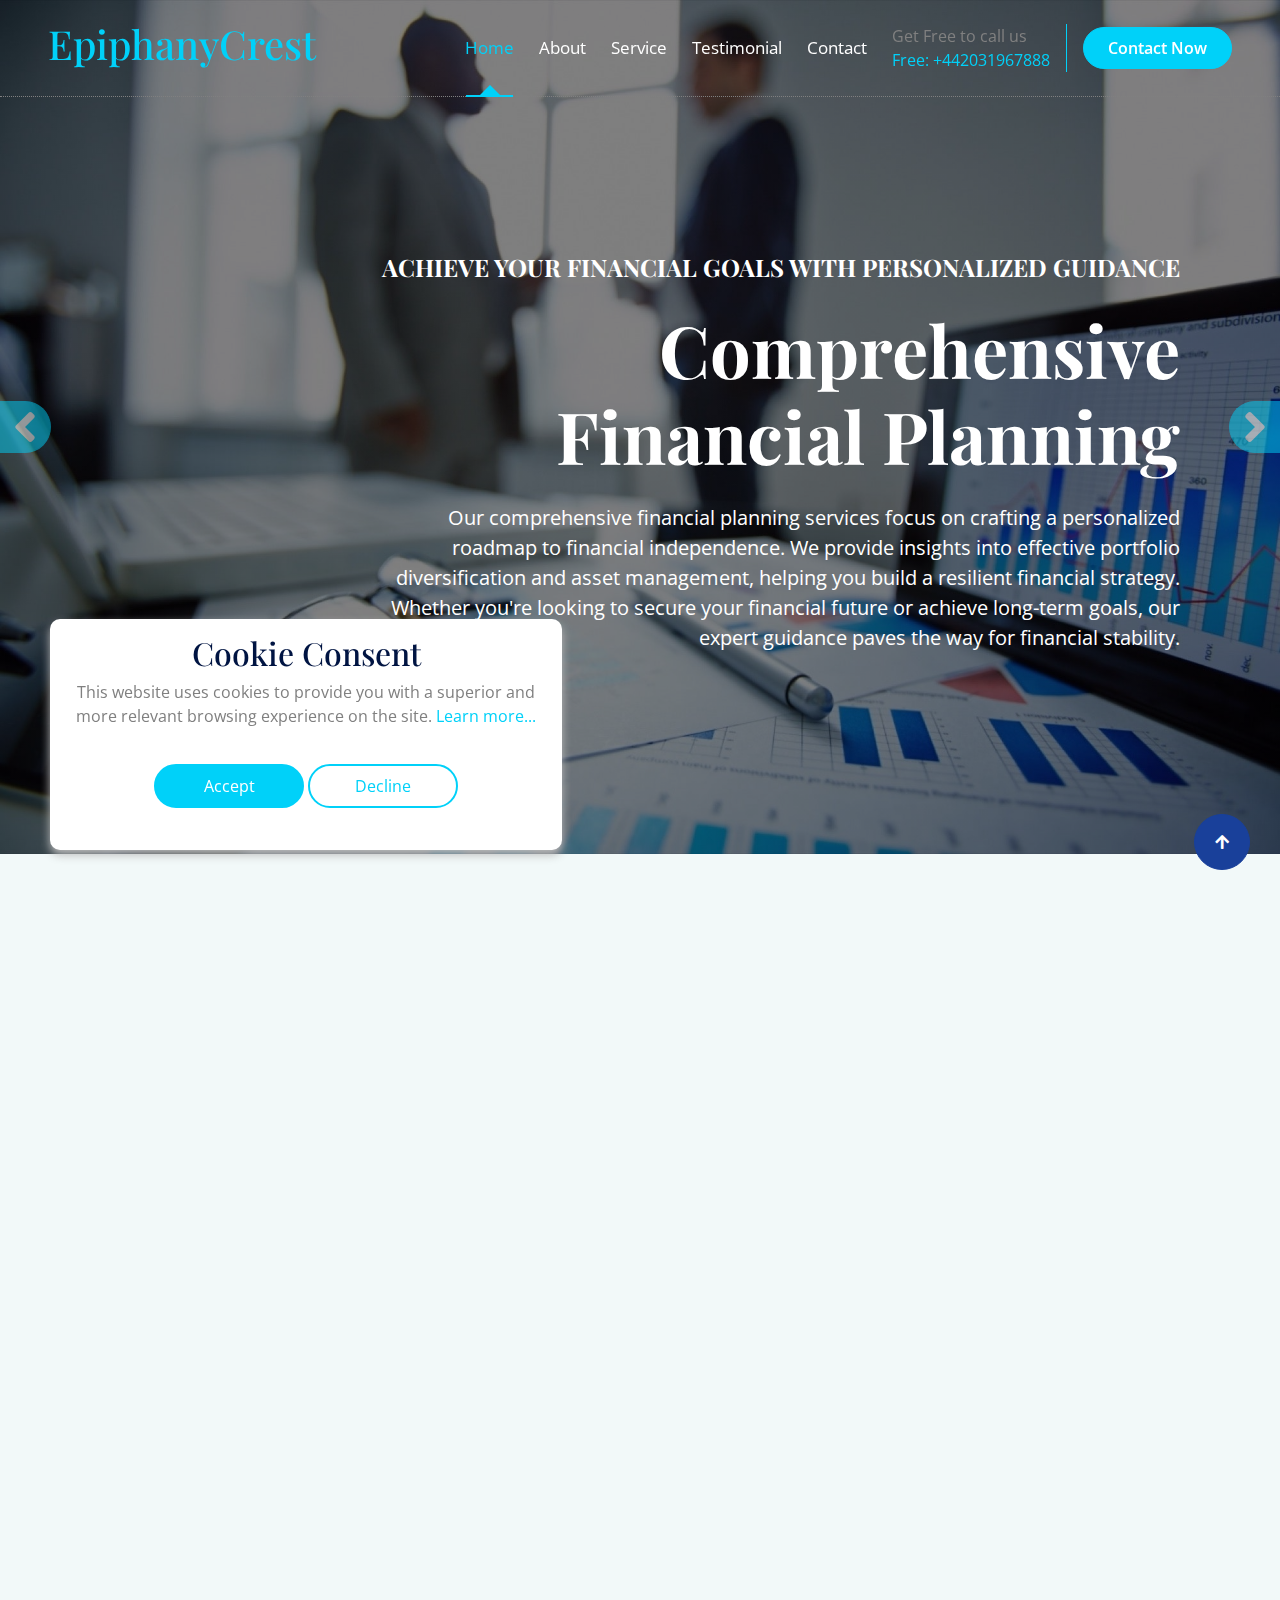
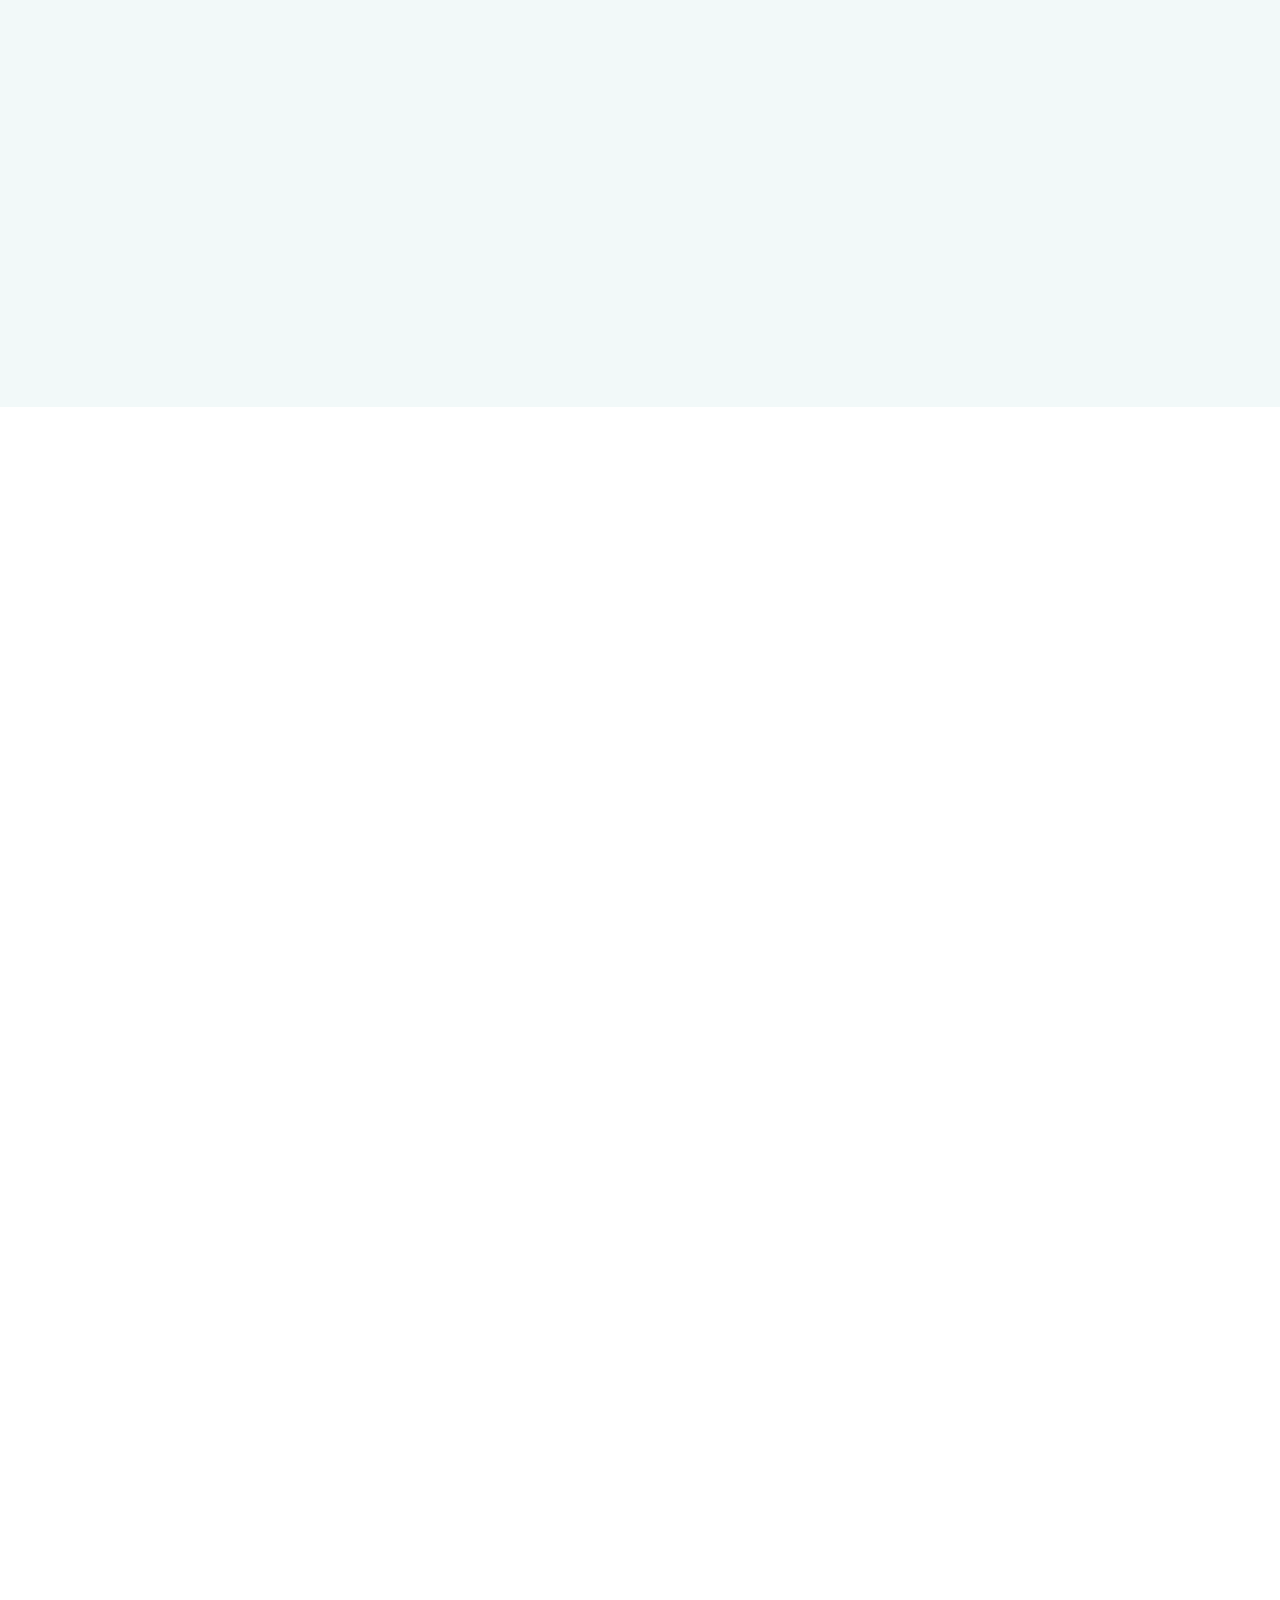
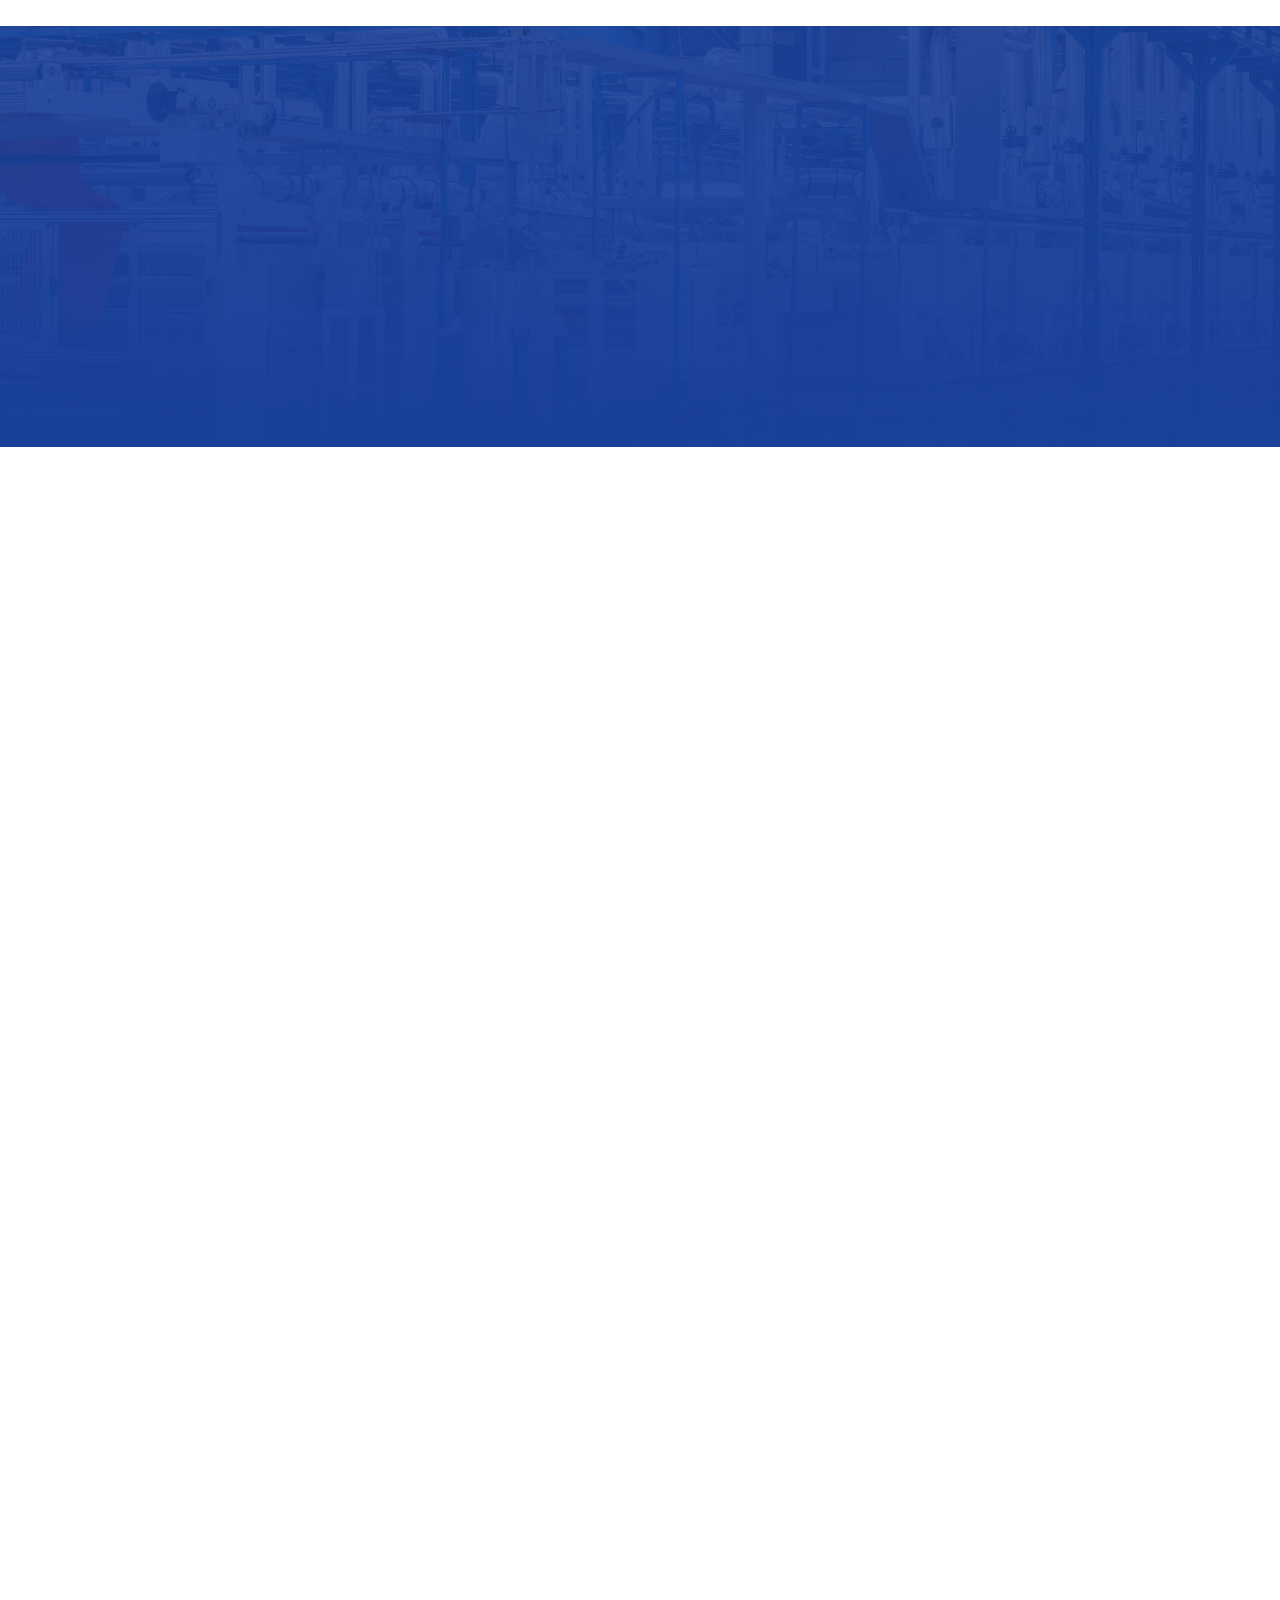
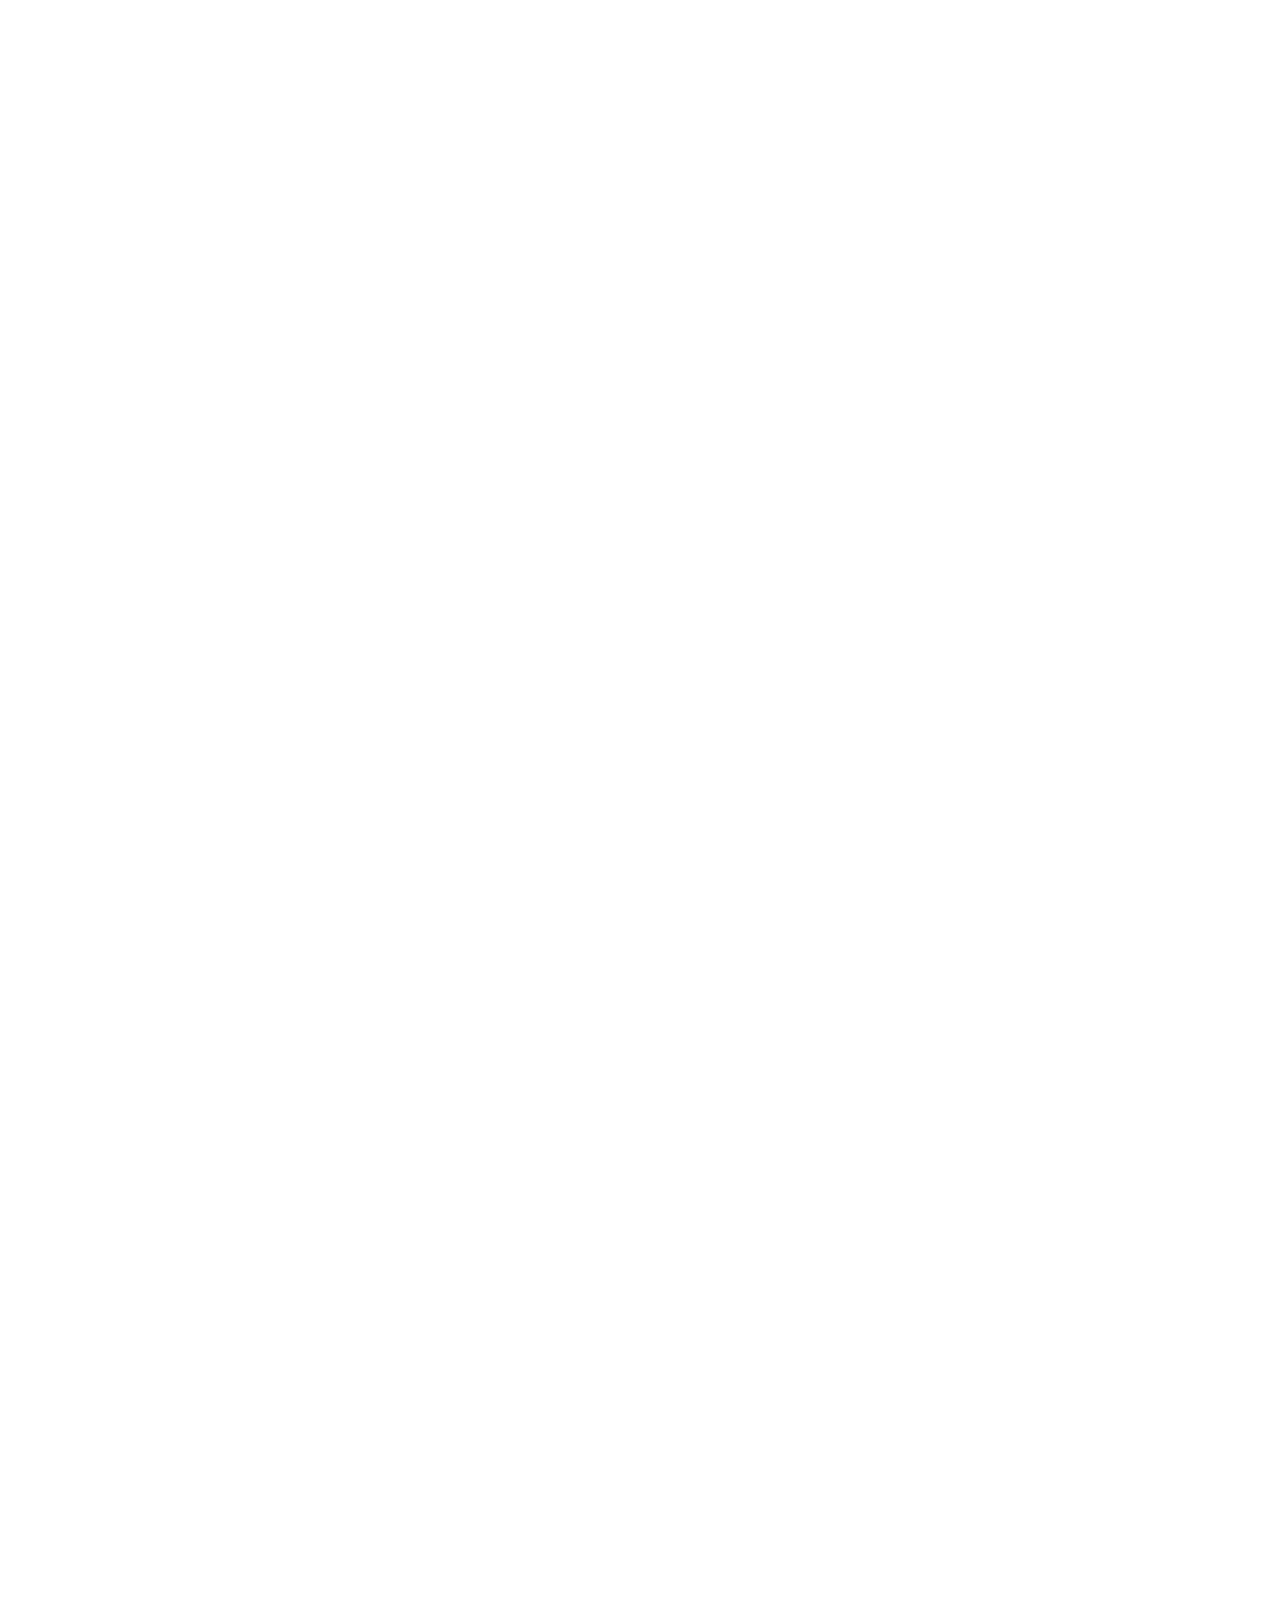
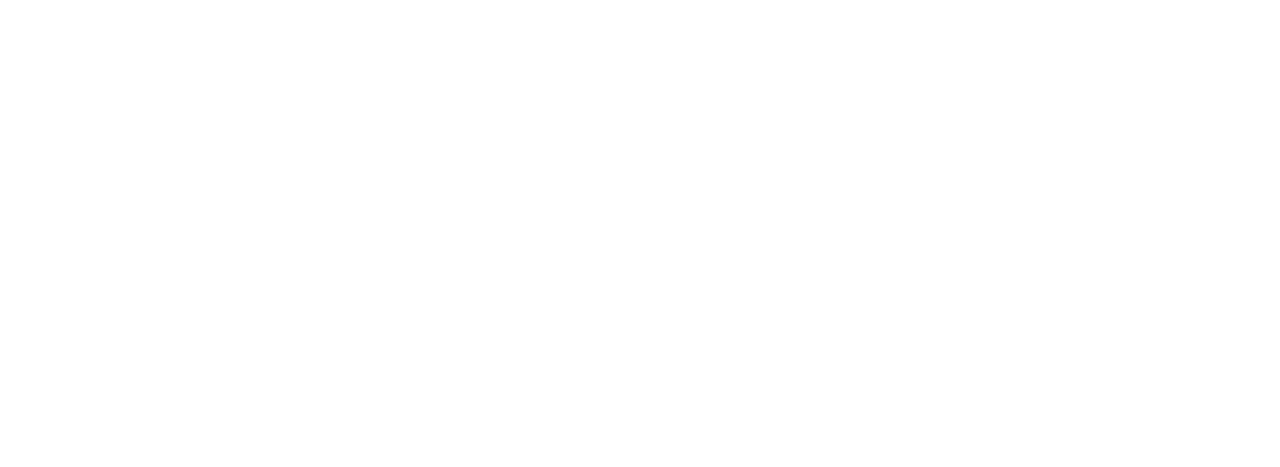
<file: index.html>
<!DOCTYPE html>
<html lang="en">
    <head>
        <meta charset="utf-8" />
        <title>EpiphanyCrest</title>
        <meta content="width=device-width, initial-scale=1.0" name="viewport" />
        <meta content="" name="keywords" />
        <meta content="" name="description" />

        <!-- Google Web Fonts -->
        <link rel="preconnect" href="https://fonts.googleapis.com" />
        <link rel="preconnect" href="https://fonts.gstatic.com" crossorigin />
        <link
            href="https://fonts.googleapis.com/css2?family=Open+Sans:ital,wdth,wght@0,75..100,300..800;1,75..100,300..800&family=Playfair+Display:ital,wght@0,400..900;1,400..900&display=swap"
            rel="stylesheet"
        />

        <!-- Icon Font Stylesheet -->
        <link
            rel="stylesheet"
            href="https://use.fontawesome.com/releases/v5.15.4/css/all.css"
        />
        <link
            href="https://cdn.jsdelivr.net/npm/bootstrap-icons@1.4.1/font/bootstrap-icons.css"
            rel="stylesheet"
        />

        <!-- Libraries Stylesheet -->
        <link href="lib/animate/animate.min.css" rel="stylesheet" />
        <link
            href="lib/owlcarousel/assets/owl.carousel.min.css"
            rel="stylesheet"
        />

        <link rel="shortcut icon" href="img/favicon.png" type="image/x-icon" />

        <!-- Customized Bootstrap Stylesheet -->
        <link href="css/bootstrap.min.css" rel="stylesheet" />

        <!-- Template Stylesheet -->
        <link href="css/style.css" rel="stylesheet" />
    </head>

    <body>
        <!-- Spinner Start -->
        <div
            id="spinner"
            class="show bg-white position-fixed translate-middle w-100 vh-100 top-50 start-50 d-flex align-items-center justify-content-center"
        >
            <div
                class="spinner-border text-primary"
                style="width: 3rem; height: 3rem"
                role="status"
            >
                <span class="sr-only">Loading...</span>
            </div>
        </div>
        <!-- Spinner End -->

        <!-- Navbar & Hero Start -->
        <div class="container-fluid position-relative p-0">
            <nav
                class="navbar navbar-expand-lg navbar-light px-4 px-lg-5 py-3 py-lg-0"
            >
                <a href="" class="navbar-brand p-0">
                    <h1 class="text-primary">EpiphanyCrest</h1>
                    <!-- <img src="img/logo.png" alt="Logo"> -->
                </a>
                <button
                    class="navbar-toggler"
                    type="button"
                    data-bs-toggle="collapse"
                    data-bs-target="#navbarCollapse"
                >
                    <span class="fa fa-bars"></span>
                </button>
                <div class="collapse navbar-collapse" id="navbarCollapse">
                    <div class="navbar-nav ms-auto py-0">
                        <a href="index.html" class="nav-item nav-link active"
                            >Home</a
                        >
                        <a href="about.html" class="nav-item nav-link">About</a>
                        <a href="service.html" class="nav-item nav-link"
                            >Service</a
                        >
                        <a href="testimonial.html" class="nav-item nav-link"
                            >Testimonial</a
                        >
                        <a href="contact.html" class="nav-item nav-link"
                            >Contact</a
                        >
                    </div>
                    <div class="d-none d-xl-flex me-3">
                        <div
                            class="d-flex flex-column pe-3 border-end border-primary"
                        >
                            <span class="text-body">Get Free to call us</span>
                            <a href="tel:+4733378901"
                                ><span class="text-primary"
                                    >Free: +442031967888</span
                                ></a
                            >
                        </div>
                    </div>
                    <a
                        href="contact.html"
                        class="btn btn-primary rounded-pill d-inline-flex flex-shrink-0 py-2 px-4"
                        >Contact Now</a
                    >
                </div>
            </nav>

            <!-- Carousel Start -->
            <div class="carousel-header">
                <div
                    id="carouselId"
                    class="carousel slide"
                    data-bs-ride="carousel"
                >
                    <ol class="carousel-indicators">
                        <li
                            data-bs-target="#carouselId"
                            data-bs-slide-to="0"
                            class="active"
                        ></li>
                        <li
                            data-bs-target="#carouselId"
                            data-bs-slide-to="1"
                        ></li>
                        <li
                            data-bs-target="#carouselId"
                            data-bs-slide-to="2"
                        ></li>
                    </ol>
                    <div class="carousel-inner" role="listbox">
                        <div class="carousel-item active">
                            <img
                                src="img/carousel-1.jpg"
                                class="img-fluid w-100"
                                alt="Image"
                            />
                            <div class="carousel-caption-1">
                                <div
                                    class="carousel-caption-1-content"
                                    style="max-width: 900px"
                                >
                                    <h4
                                        class="text-white text-uppercase fw-bold mb-4 fadeInLeft animated"
                                        data-animation="fadeInLeft"
                                        data-delay="1s"
                                        style="animation-delay: 1s"
                                        style="letter-spacing: 3px"
                                    >
                                        Achieve Your Financial Goals with
                                        Personalized Guidance
                                    </h4>
                                    <h1
                                        class="display-2 text-capitalize text-white mb-4 fadeInLeft animated"
                                        data-animation="fadeInLeft"
                                        data-delay="1.3s"
                                        style="animation-delay: 1.3s"
                                    >
                                        Comprehensive Financial Planning
                                    </h1>
                                    <p
                                        class="mb-5 fs-5 text-white fadeInLeft animated"
                                        data-animation="fadeInLeft"
                                        data-delay="1.5s"
                                        style="animation-delay: 1.5s"
                                    >
                                        Our comprehensive financial planning
                                        services focus on crafting a
                                        personalized roadmap to financial
                                        independence. We provide insights into
                                        effective portfolio diversification and
                                        asset management, helping you build a
                                        resilient financial strategy. Whether
                                        you're looking to secure your financial
                                        future or achieve long-term goals, our
                                        expert guidance paves the way for
                                        financial stability.
                                    </p>
                                </div>
                            </div>
                        </div>
                        <div class="carousel-item">
                            <img
                                src="img/carousel-2.jpg"
                                class="img-fluid w-100"
                                alt="Image"
                            />
                            <div class="carousel-caption-2">
                                <div
                                    class="carousel-caption-2-content"
                                    style="max-width: 900px"
                                >
                                    <h4
                                        class="text-white text-uppercase fw-bold mb-4 fadeInRight animated"
                                        data-animation="fadeInRight"
                                        data-delay="1s"
                                        style="animation-delay: 1s"
                                        style="letter-spacing: 3px"
                                    >
                                        Maximize Your Investments with Strategic
                                        Expertise
                                    </h4>
                                    <h1
                                        class="display-2 text-capitalize text-white mb-4 fadeInRight animated"
                                        data-animation="fadeInRight"
                                        data-delay="1.3s"
                                        style="animation-delay: 1.3s"
                                    >
                                        Innovative Portfolio Solutions
                                    </h1>
                                    <p
                                        class="mb-5 fs-5 text-white fadeInRight animated"
                                        data-animation="fadeInRight"
                                        data-delay="1.5s"
                                        style="animation-delay: 1.5s"
                                    >
                                        Unlock the potential of your investments
                                        with our innovative portfolio solutions.
                                        We specialize in creating customized
                                        investment strategies that align with
                                        your financial goals, emphasizing smart
                                        investing and passive income generation.
                                        Our approach to portfolio management
                                        ensures that your assets are positioned
                                        for growth, providing you with the tools
                                        to achieve lasting financial success.
                                    </p>
                                </div>
                            </div>
                        </div>
                    </div>
                    <button
                        class="carousel-control-prev"
                        type="button"
                        data-bs-target="#carouselId"
                        data-bs-slide="prev"
                    >
                        <span
                            class="carousel-control-prev-icon btn btn-primary fadeInLeft animated"
                            aria-hidden="true"
                            data-animation="fadeInLeft"
                            data-delay="1.1s"
                            style="animation-delay: 1.3s"
                        >
                            <i class="fa fa-angle-left fa-3x"></i
                        ></span>
                        <span class="visually-hidden">Previous</span>
                    </button>
                    <button
                        class="carousel-control-next"
                        type="button"
                        data-bs-target="#carouselId"
                        data-bs-slide="next"
                    >
                        <span
                            class="carousel-control-next-icon btn btn-primary fadeInRight animated"
                            aria-hidden="true"
                            data-animation="fadeInLeft"
                            data-delay="1.1s"
                            style="animation-delay: 1.3s"
                            ><i class="fa fa-angle-right fa-3x"></i
                        ></span>
                        <span class="visually-hidden">Next</span>
                    </button>
                </div>
            </div>
            <!-- Carousel End -->
        </div>
        <!-- Navbar & Hero End -->

        <!-- feature Start -->
        <div class="container-fluid feature bg-light py-5">
            <div class="container py-5">
                <div
                    class="text-center mx-auto pb-5 wow fadeInUp"
                    data-wow-delay="0.2s"
                    style="max-width: 800px"
                >
                    <h4 class="text-uppercase text-primary">Our Feature</h4>
                    <h1 class="display-3 text-capitalize mb-3">
                        Explore Our Consulting Excellence
                    </h1>
                    <p>
                        Discover how our expert consulting services empower you
                        to achieve financial independence and stability. We
                        provide comprehensive solutions in financial planning,
                        portfolio diversification, and asset management,
                        ensuring you navigate your financial journey with
                        confidence. Our tailored strategies focus on smart
                        investing and passive income, guiding you toward a
                        secure and prosperous future.
                    </p>
                </div>
                <div class="row g-4">
                    <div
                        class="col-md-6 col-lg-6 col-xl-3 wow fadeInUp"
                        data-wow-delay="0.2s"
                    >
                        <div class="feature-item p-4">
                            <div class="feature-icon mb-3">
                                <i
                                    class="fas fa-solid fa-user text-white fa-3x"
                                ></i>
                            </div>
                            <a href="#" class="h4 mb-3">
                                Expert Financial Planning
                            </a>
                            <p class="mb-3">
                                Our financial planning services offer
                                personalized strategies that align with your
                                unique goals. By focusing on your financial
                                needs and aspirations, we create a comprehensive
                                plan that paves the way for financial
                                independence. Our expert advice ensures that you
                                are well-prepared for every stage of your
                                financial journey.
                            </p>
                        </div>
                    </div>
                    <div
                        class="col-md-6 col-lg-6 col-xl-3 wow fadeInUp"
                        data-wow-delay="0.4s"
                    >
                        <div class="feature-item p-4">
                            <div class="feature-icon mb-3">
                                <i class="fas fa-filter text-white fa-3x"></i>
                            </div>
                            <a href="#" class="h4 mb-3">
                                Advanced Portfolio Diversification
                            </a>
                            <p class="mb-3">
                                Achieve a balanced and resilient investment
                                portfolio with our advanced diversification
                                techniques. We help you distribute your
                                investments across various asset classes,
                                minimizing risks and maximizing returns. Our
                                approach to portfolio diversification is
                                designed to provide long-term financial
                                stability and growth.
                            </p>
                        </div>
                    </div>
                    <div
                        class="col-md-6 col-lg-6 col-xl-3 wow fadeInUp"
                        data-wow-delay="0.6s"
                    >
                        <div class="feature-item p-4">
                            <div class="feature-icon mb-3">
                                <i class="fas fa-recycle text-white fa-3x"></i>
                            </div>
                            <a href="#" class="h4 mb-3">
                                Tailored Investment Strategies
                            </a>
                            <p class="mb-3">
                                Unlock the full potential of your wealth with
                                our tailored investment strategies. We design
                                custom solutions that align with your risk
                                tolerance and financial objectives, emphasizing
                                passive income and sustainable growth. Our
                                expert team is dedicated to helping you achieve
                                financial stability and independence.
                            </p>
                        </div>
                    </div>
                    <div
                        class="col-md-6 col-lg-6 col-xl-3 wow fadeInUp"
                        data-wow-delay="0.8s"
                    >
                        <div class="feature-item p-4">
                            <div class="feature-icon mb-3">
                                <i
                                    class="fas fa-microscope text-white fa-3x"
                                ></i>
                            </div>
                            <a href="#" class="h4 mb-3">
                                Strategic Asset Management</a
                            >
                            <p class="mb-3">
                                Our asset management services offer a hands-on
                                approach to managing and optimizing your
                                investments. We focus on smart investing,
                                leveraging market insights and trends to enhance
                                your portfolio's performance. With our strategic
                                asset management, you can confidently pursue
                                your financial goals.
                            </p>
                        </div>
                    </div>
                </div>
            </div>
        </div>
        <!-- feature End -->

        <!-- About Start -->
        <div class="container-fluid about overflow-hidden py-5">
            <div class="container py-5">
                <div class="row g-5">
                    <div class="col-xl-6 wow fadeInLeft" data-wow-delay="0.2s">
                        <div class="approach-img rounded h-100">
                            <img
                                src="img/approach.jpg"
                                class="img-fluid rounded h-100 w-100"
                                style="object-fit: cover"
                                alt=""
                            />
                        </div>
                    </div>
                    <div class="col-xl-6 wow fadeInRight" data-wow-delay="0.2s">
                        <div class="about-item">
                            <h4 class="text-primary text-uppercase">
                                Our Approach
                            </h4>
                            <h1 class="display-3 mb-3">
                                A Holistic Approach to Financial Success
                            </h1>
                            <p class="mb-4">
                                Our consulting approach is built on a foundation
                                of deep expertise and a commitment to
                                personalized service. We believe that achieving
                                financial independence and stability requires a
                                holistic strategy, which is why we focus on
                                every aspect of your financial well-being. Our
                                process begins with thorough financial planning,
                                where we help you define your goals, assess your
                                current financial situation, and develop a
                                clear, actionable roadmap. This foundational
                                step is crucial in setting you on the path
                                toward long-term financial success. Portfolio
                                diversification is a key component of our
                                approach, designed to minimize risks and enhance
                                potential returns. We work closely with you to
                                spread your investments across various asset
                                classes, ensuring a balanced and resilient
                                portfolio that can weather market volatility.
                                This strategy is complemented by our asset
                                management services, where we proactively
                                monitor and adjust your portfolio to align with
                                your evolving financial goals and market
                                conditions. Our investment strategy is tailored
                                to your unique needs, emphasizing smart
                                investing and the generation of passive income.
                                We leverage market insights and trends to craft
                                strategies that are not only effective but also
                                sustainable, helping you grow your wealth while
                                managing risks. Whether you're looking to build
                                a retirement fund, secure your family's future,
                                or simply enhance your financial knowledge, our
                                portfolio solutions are designed to provide
                                comprehensive support and guidance. We are
                                committed to helping you achieve financial
                                stability through a well-rounded, informed
                                approach to investing. Our team of experts
                                provides continuous support, ensuring that your
                                financial plan adapts to changes in your life
                                and the market. With a focus on smart investing
                                and proactive management, we aim to empower you
                                to make informed decisions and achieve your
                                financial aspirations. Let us be your partner on
                                the journey to a secure and prosperous financial
                                future.
                            </p>
                        </div>
                    </div>
                </div>
            </div>
        </div>
        <!-- About End -->

        <!-- Fact Counter -->
        <div class="container-fluid counter py-5">
            <div class="container py-5">
                <div class="row g-5">
                    <div
                        class="col-md-6 col-lg-6 col-xl-3 wow fadeInUp"
                        data-wow-delay="0.2s"
                    >
                        <div class="counter-item">
                            <div class="counter-item-icon mx-auto">
                                <i
                                    class="fas fa-thumbs-up fa-3x text-white"
                                ></i>
                            </div>
                            <h4 class="text-white my-4">Happy Clients</h4>
                            <div class="counter-counting">
                                <span
                                    class="text-white fs-2 fw-bold"
                                    data-toggle="counter-up"
                                    >1456</span
                                >
                                <span class="h1 fw-bold text-white">+</span>
                            </div>
                        </div>
                    </div>
                    <div
                        class="col-md-6 col-lg-6 col-xl-3 wow fadeInUp"
                        data-wow-delay="0.4s"
                    >
                        <div class="counter-item">
                            <div class="counter-item-icon mx-auto">
                                <i
                                    class="fas fa-regular fa-calendar-check fa-3x text-white"
                                ></i>
                            </div>
                            <h4 class="text-white my-4">Projects Done</h4>
                            <div class="counter-counting">
                                <span
                                    class="text-white fs-2 fw-bold"
                                    data-toggle="counter-up"
                                    >113</span
                                >
                                <span class="h1 fw-bold text-white">+</span>
                            </div>
                        </div>
                    </div>
                    <div
                        class="col-md-6 col-lg-6 col-xl-3 wow fadeInUp"
                        data-wow-delay="0.6s"
                    >
                        <div class="counter-item">
                            <div class="counter-item-icon mx-auto">
                                <i class="fas fa-users fa-3x text-white"></i>
                            </div>
                            <h4 class="text-white my-4">Employees</h4>
                            <div class="counter-counting">
                                <span
                                    class="text-white fs-2 fw-bold"
                                    data-toggle="counter-up"
                                    >53</span
                                >
                                <span class="h1 fw-bold text-white">+</span>
                            </div>
                        </div>
                    </div>
                    <div
                        class="col-md-6 col-lg-6 col-xl-3 wow fadeInUp"
                        data-wow-delay="0.8s"
                    >
                        <div class="counter-item">
                            <div class="counter-item-icon mx-auto">
                                <i class="fas fa-heart fa-3x text-white"></i>
                            </div>
                            <h4 class="text-white my-4">Years Experiance</h4>
                            <div class="counter-counting">
                                <span
                                    class="text-white fs-2 fw-bold"
                                    data-toggle="counter-up"
                                    >17</span
                                >
                                <span class="h1 fw-bold text-white">+</span>
                            </div>
                        </div>
                    </div>
                </div>
            </div>
        </div>
        <!-- Fact Counter -->

        <!-- Products Start -->
        <div class="container-fluid product py-5">
            <div class="container py-5">
                <div
                    class="text-center mx-auto pb-5 wow fadeInUp"
                    data-wow-delay="0.2s"
                    style="max-width: 800px"
                >
                    <h4 class="text-uppercase text-primary">Why choose us?</h4>
                    <h1 class="display-3 text-capitalize mb-3">
                        Why Choose Our Consulting Services
                    </h1>
                    <p>
                        Choosing the right financial consulting partner is
                        crucial to achieving your financial goals. Our firm
                        stands out for its dedication to providing personalized
                        and comprehensive financial solutions. We pride
                        ourselves on our deep expertise in financial planning,
                        portfolio diversification, and asset management,
                        offering tailored strategies that align with your unique
                        financial circumstances and aspirations. Our approach is
                        grounded in the principles of smart investing and is
                        designed to help you attain financial independence and
                        stability. We understand that every client has distinct
                        needs, which is why we offer customized portfolio
                        solutions that are adaptable and responsive to changing
                        market conditions. Our focus on generating passive
                        income and sustainable growth ensures that your
                        investments are positioned for long-term success. We are
                        committed to building a lasting relationship with our
                        clients, providing ongoing support and guidance
                        throughout their financial journey. With our
                        comprehensive and proactive approach, we aim to be your
                        trusted partner in navigating the complexities of wealth
                        management.
                    </p>
                </div>
                <div class="row g-4 justify-content-center">
                    <div
                        class="col-lg-6 col-xl-4 wow fadeInUp"
                        data-wow-delay="0.2s"
                    >
                        <div class="product-item">
                            <img
                                src="img/reasson1.jpg"
                                class="img-fluid w-100 rounded-top"
                                alt="Image"
                            />
                            <div
                                class="product-content bg-light text-center rounded-bottom p-4"
                            >
                                <a href="#" class="h4 d-inline-block mb-3"
                                    >Personalized Financial Planning</a
                                >
                                <p>
                                    Description: We offer personalized financial
                                    planning that focuses on your specific needs
                                    and goals. Our experts work closely with you
                                    to create a customized roadmap that guides
                                    your financial journey. By integrating your
                                    unique circumstances into our planning
                                    process, we help you achieve financial
                                    independence and long-term stability.
                                </p>
                            </div>
                        </div>
                    </div>
                    <div
                        class="col-lg-6 col-xl-4 wow fadeInUp"
                        data-wow-delay="0.4s"
                    >
                        <div class="product-item">
                            <img
                                src="img/reasson2.jpg"
                                class="img-fluid w-100 rounded-top"
                                alt="Image"
                            />
                            <div
                                class="product-content bg-light text-center rounded-bottom p-4"
                            >
                                <a href="#" class="h4 d-inline-block mb-3"
                                    >Expertise in Portfolio Diversification</a
                                >
                                <p>
                                    Our expertise in portfolio diversification
                                    sets us apart. We employ advanced strategies
                                    to distribute your investments across a wide
                                    range of asset classes, minimizing risks and
                                    enhancing potential returns. This balanced
                                    approach ensures that your portfolio is
                                    resilient against market volatility and
                                    positioned for sustainable growth.
                                </p>
                            </div>
                        </div>
                    </div>
                    <div
                        class="col-lg-6 col-xl-4 wow fadeInUp"
                        data-wow-delay="0.6s"
                    >
                        <div class="product-item">
                            <img
                                src="img/reasson3.jpg"
                                class="img-fluid w-100 rounded-top"
                                alt="Image"
                            />
                            <div
                                class="product-content bg-light text-center rounded-bottom p-4"
                            >
                                <a href="#" class="h4 d-inline-block mb-3"
                                    >Strategic Asset Management
                                </a>
                                <p>
                                    With our strategic asset management
                                    services, you receive a proactive and
                                    hands-on approach to managing your
                                    investments. We continuously monitor market
                                    trends and adjust your portfolio to align
                                    with your financial goals. Our focus on
                                    smart investing and passive income
                                    generation helps you build wealth while
                                    maintaining financial stability.
                                </p>
                            </div>
                        </div>
                    </div>
                </div>
            </div>
        </div>
        <!-- Products End -->

        <!-- Blog Start -->
        <div class="container-fluid blog pb-5">
            <div class="container pb-5">
                <div
                    class="text-center mx-auto pb-5 wow fadeInUp"
                    data-wow-delay="0.2s"
                    style="max-width: 800px"
                >
                    <h4 class="text-uppercase text-primary">Our Blog</h4>
                    <h1 class="display-3 text-capitalize mb-3">
                        Insights and Expertise: Our Financial Consulting Blog
                    </h1>
                    <p>
                        Welcome to our blog, where we share valuable insights
                        and expert knowledge on various aspects of financial
                        consulting. Our articles cover a wide range of topics,
                        including financial planning, portfolio diversification,
                        and asset management, all aimed at helping you make
                        informed decisions. Whether you're new to investing or
                        looking to refine your strategies, our blog offers
                        practical advice and in-depth analysis to guide you
                        toward financial independence and stability. We delve
                        into the latest trends in investment strategy and
                        provide tips on how to build a resilient portfolio that
                        can withstand market fluctuations. Our focus on smart
                        investing and passive income generation ensures that you
                        have the tools and knowledge to grow your wealth
                        sustainably. By exploring our blog, you'll gain a deeper
                        understanding of portfolio solutions that can enhance
                        your financial stability and set you on the path to
                        long-term success.
                    </p>
                </div>
                <div class="row g-4 justify-content-center">
                    <div
                        class="col-lg-6 col-xl-4 wow fadeInUp"
                        data-wow-delay="0.2s"
                    >
                        <div class="blog-item">
                            <div class="blog-img">
                                <img
                                    src="img/blog-1.jpg"
                                    class="img-fluid rounded-top w-100"
                                    alt=""
                                />
                                <div class="blog-date px-4 py-2">
                                    <i class="fa fa-calendar-alt me-1"></i> Jan
                                    12 2023
                                </div>
                            </div>
                            <div class="blog-content rounded-bottom p-4">
                                <a class="h4 d-inline-block mb-3"
                                    >The Basics of Financial Planning</a
                                >
                                <p>
                                    Discover the essential elements of effective
                                    financial planning. This article explores
                                    the importance of setting clear financial
                                    goals, creating a budget, and understanding
                                    your risk tolerance. Learn how to craft a
                                    financial plan that supports your journey
                                    toward financial independence and stability.
                                </p>
                            </div>
                        </div>
                    </div>
                    <div
                        class="col-lg-6 col-xl-4 wow fadeInUp"
                        data-wow-delay="0.4s"
                    >
                        <div class="blog-item">
                            <div class="blog-img">
                                <img
                                    src="img/blog-2.jpg"
                                    class="img-fluid rounded-top w-100"
                                    alt=""
                                />
                                <div class="blog-date px-4 py-2">
                                    <i class="fa fa-calendar-alt me-1"></i> May
                                    03 2024
                                </div>
                            </div>
                            <div class="blog-content rounded-bottom p-4">
                                <a class="h4 d-inline-block mb-3">
                                    Portfolio Diversification: A Key to Risk
                                    Management</a
                                >
                                <p>
                                    Learn about the critical role of portfolio
                                    diversification in managing investment
                                    risks. We discuss various strategies for
                                    diversifying your assets and highlight how a
                                    well-diversified portfolio can provide
                                    stability and growth. This guide is
                                    essential for anyone looking to protect
                                    their investments in volatile markets.
                                </p>
                            </div>
                        </div>
                    </div>
                    <div
                        class="col-lg-6 col-xl-4 wow fadeInUp"
                        data-wow-delay="0.6s"
                    >
                        <div class="blog-item">
                            <div class="blog-img">
                                <img
                                    src="img/blog-3.jpg"
                                    class="img-fluid rounded-top w-100"
                                    alt=""
                                />
                                <div class="blog-date px-4 py-2">
                                    <i class="fa fa-calendar-alt me-1"></i> Sep
                                    11 2023
                                </div>
                            </div>
                            <div class="blog-content rounded-bottom p-4">
                                <a class="h4 d-inline-block mb-3">
                                    Maximizing Returns with Smart Asset
                                    Management</a
                                >
                                <p>
                                    Explore advanced asset management techniques
                                    designed to optimize your investment
                                    returns. This article covers the principles
                                    of smart investing, including active
                                    portfolio monitoring and strategic asset
                                    allocation. Find out how to align your
                                    investment strategy with your financial
                                    goals to achieve passive income and
                                    long-term success.
                                </p>
                            </div>
                        </div>
                    </div>
                </div>
            </div>
        </div>
        <!-- Blog End -->

        <!-- Footer Start -->
        <div
            class="container-fluid footer py-5 wow fadeIn"
            data-wow-delay="0.2s"
        >
            <div class="container py-5">
                <div class="row g-5">
                    <div class="col-md-6 col-lg-6 col-xl-3">
                        <div class="footer-item d-flex flex-column">
                            <div class="footer-item">
                                <h3 class="text-white mb-4">EpiphanyCrest</h3>
                                <p class="mb-3">
                                    At the core of our consulting services is a
                                    commitment to helping you achieve financial
                                    independence and stability. We offer expert
                                    guidance in financial planning, portfolio
                                    diversification, asset management, and more.
                                </p>
                            </div>
                            <div class="position-relative">
                                <input
                                    class="form-control rounded-pill w-100 py-3 ps-4 pe-5"
                                    type="text"
                                    placeholder="Enter your email"
                                    id="email"
                                />
                                <button
                                    type="button"
                                    id="submit"
                                    onclick="sendForm()"
                                    class="btn btn-secondary rounded-pill position-absolute top-0 end-0 py-2 mt-2 me-2"
                                >
                                    SignUp
                                </button>
                            </div>
                            <div
                                id="result"
                                style="color: red; font-size: 12px"
                            ></div>
                        </div>
                    </div>
                    <div class="col-md-6 col-lg-6 col-xl-3">
                        <div class="footer-item d-flex flex-column">
                            <h4 class="text-white mb-4">Links</h4>
                            <a href="index.html"
                                ><i class="fas fa-angle-right me-2"></i>Home</a
                            >
                            <a href="about.html"
                                ><i class="fas fa-angle-right me-2"></i>About
                                us</a
                            >
                            <a href="service.html"
                                ><i class="fas fa-angle-right me-2"></i
                                >Service</a
                            >
                            <a href="terms-of-use.html"
                                ><i class="fas fa-angle-right me-2"></i>Terms of
                                use</a
                            >
                            <a href="privacy-policy.html"
                                ><i class="fas fa-angle-right me-2"></i>Privacy
                                Policy
                            </a>
                        </div>
                    </div>
                    <div class="col-md-6 col-lg-6 col-xl-3">
                        <div class="footer-item d-flex flex-column">
                            <h4 class="text-white mb-4">Business Hours</h4>
                            <div class="mb-3">
                                <h6 class="text-muted mb-0">Mon - Friday:</h6>
                                <p class="text-white mb-0">
                                    09.00 am to 07.00 pm
                                </p>
                            </div>
                            <div class="mb-3">
                                <h6 class="text-muted mb-0">Saturday:</h6>
                                <p class="text-white mb-0">
                                    10.00 am to 05.00 pm
                                </p>
                            </div>
                            <div class="mb-3">
                                <h6 class="text-muted mb-0">Vacation:</h6>
                                <p class="text-white mb-0">
                                    All Sunday is our vacation
                                </p>
                            </div>
                        </div>
                    </div>
                    <div class="col-md-6 col-lg-6 col-xl-3">
                        <div class="footer-item d-flex flex-column">
                            <h4 class="text-white mb-4">Contact Info</h4>
                            <a href="#"
                                ><i class="fa fa-map-marker-alt me-2"></i> 75
                                Shelton St, London WC2H 9JQ, UK</a
                            >
                            <a href="mailto:info@example.com"
                                ><i class="fas fa-envelope me-2"></i>
                                epiphany_crest@gmail.com
                            </a>
                            <a href="tel:+012 345 67890" class="mb-3"
                                ><i class="fas fa-print me-2"></i>
                                +442031967888</a
                            >
                        </div>
                    </div>
                </div>
            </div>
        </div>
        <!-- Footer End -->

        <!-- Cookie banner -->
        <div class="cookie-wrapper show">
            <div>
                <i class="bx bx-cookie"></i>
                <h2 style="text-align: center">Cookie Consent</h2>
            </div>

            <div class="data">
                <p>
                    This website uses cookies to provide you with a superior and
                    more relevant browsing experience on the site.
                    <a href="#">Learn more...</a>
                </p>
            </div>

            <div class="buttons">
                <button class="cookie-button" id="acceptBtn">Accept</button>
                <button class="cookie-button" id="declineBtn">Decline</button>
            </div>
        </div>
        <!-- End Cookie banner -->

        <!-- Back to Top -->
        <a
            href="#"
            class="btn btn-secondary btn-lg-square rounded-circle back-to-top"
            ><i class="fa fa-arrow-up"></i
        ></a>

        <!-- JavaScript Libraries -->
        <script src="https://ajax.googleapis.com/ajax/libs/jquery/3.6.4/jquery.min.js"></script>
        <script src="https://cdn.jsdelivr.net/npm/bootstrap@5.0.0/dist/js/bootstrap.bundle.min.js"></script>
        <script src="lib/wow/wow.min.js"></script>
        <script src="lib/easing/easing.min.js"></script>
        <script src="lib/waypoints/waypoints.min.js"></script>
        <script src="lib/counterup/counterup.min.js"></script>
        <script src="lib/owlcarousel/owl.carousel.min.js"></script>

        <!-- Template Javascript -->
        <script src="js/main.js"></script>
        <script src="js/contact-form.js"></script>
        <script src="js/cookiebanner.js"></script>
    </body>
</html>
</file>
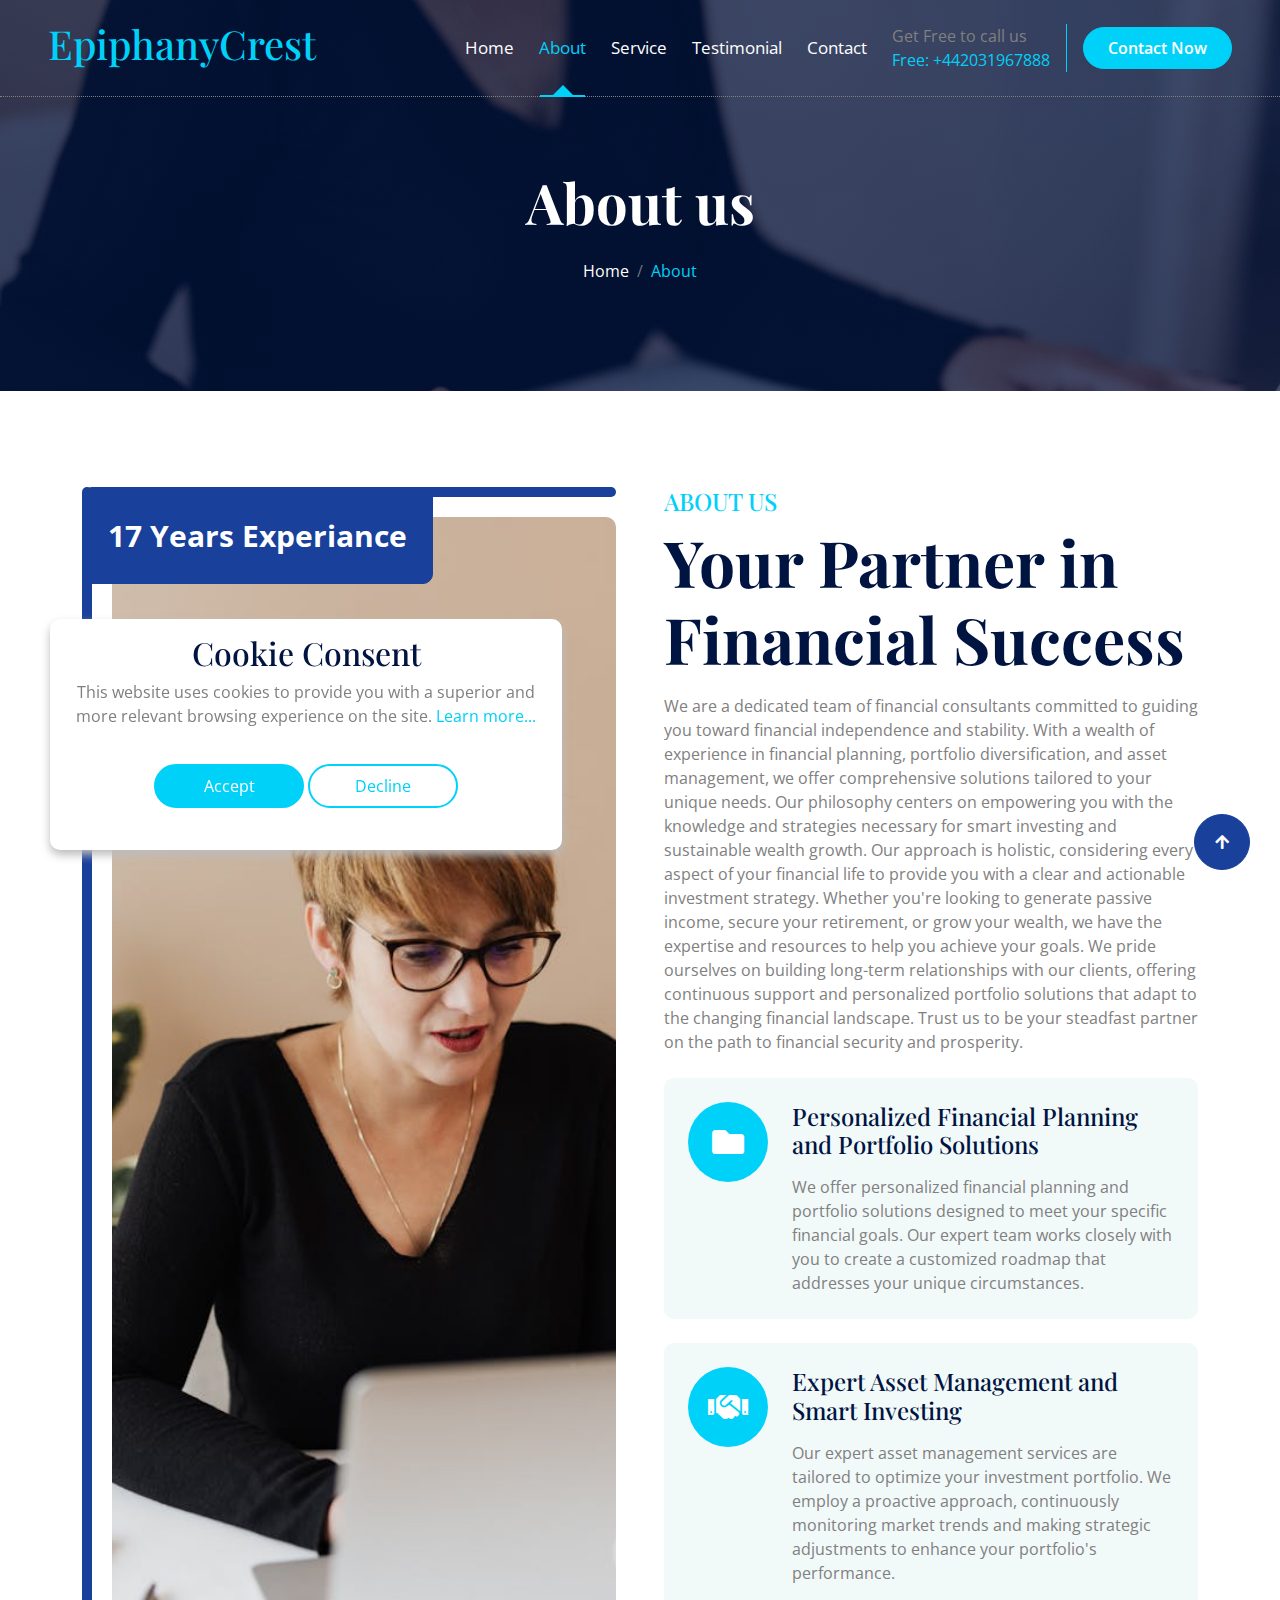
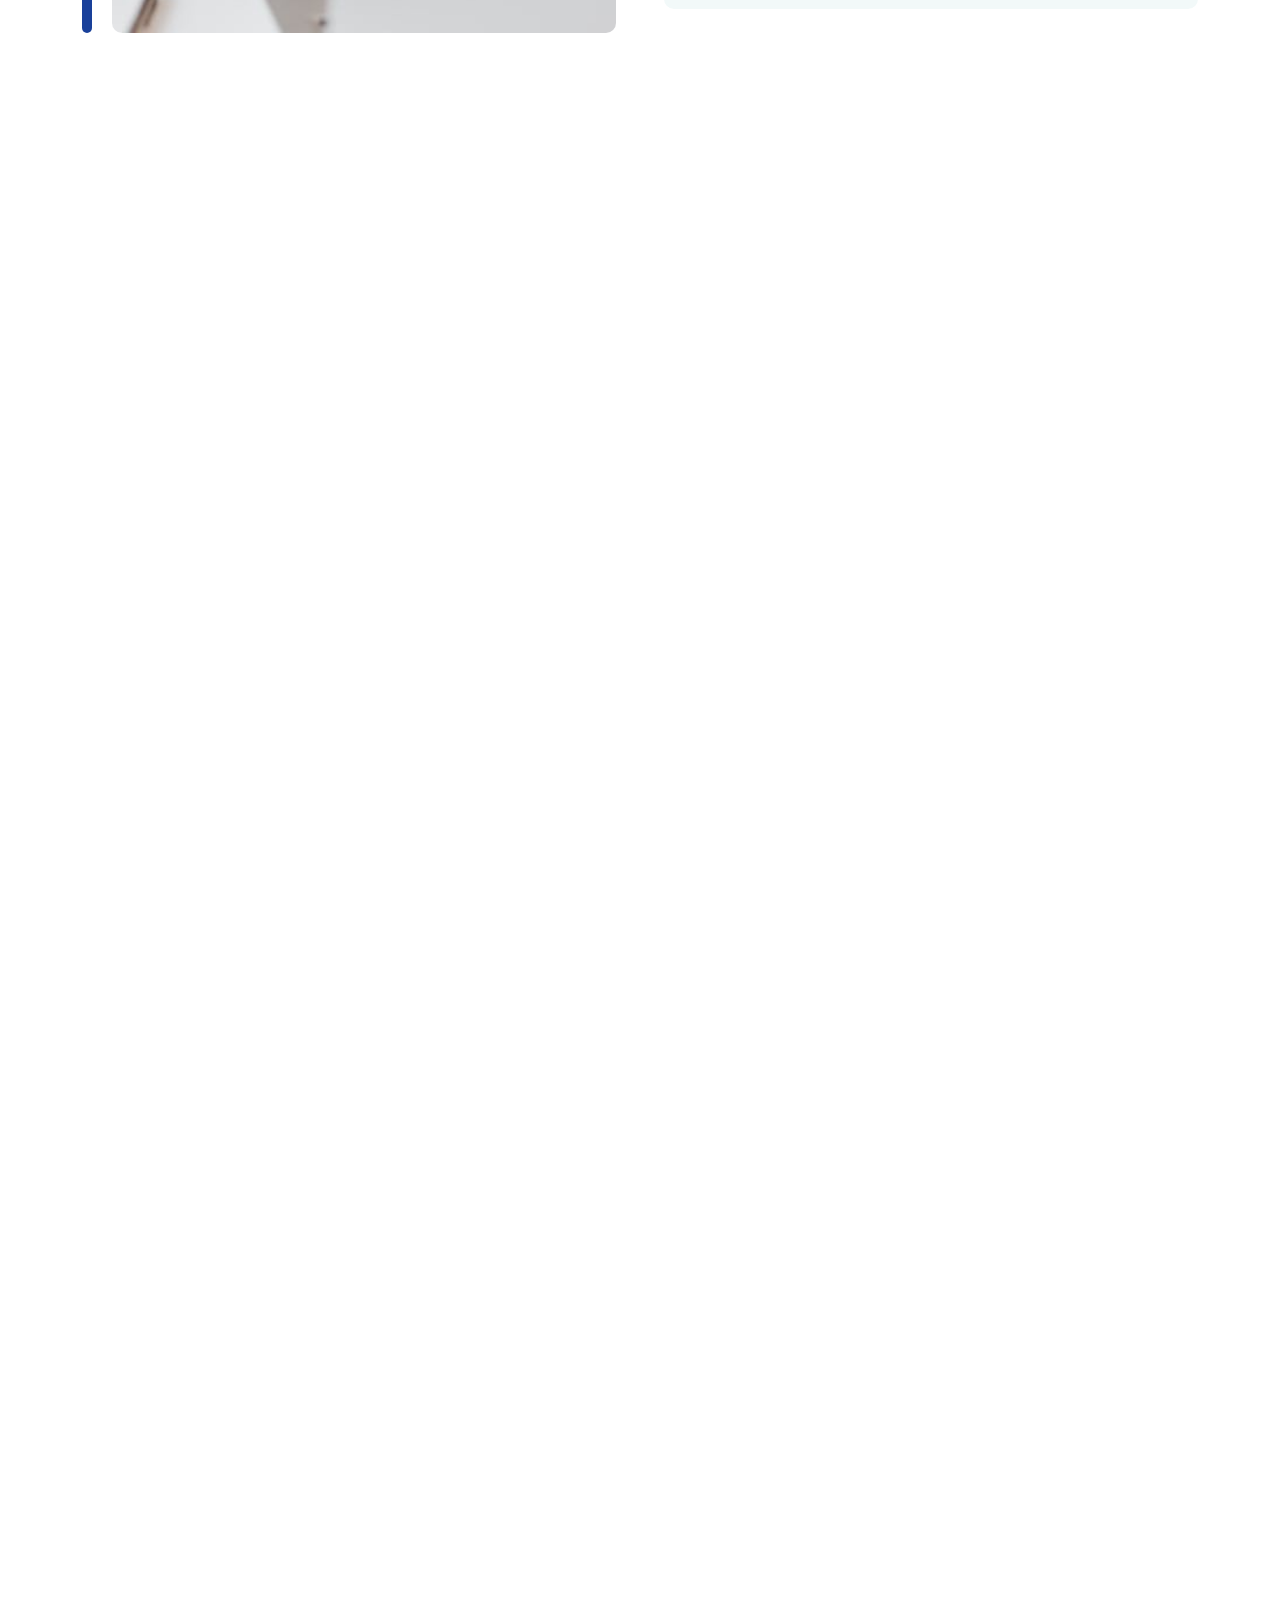
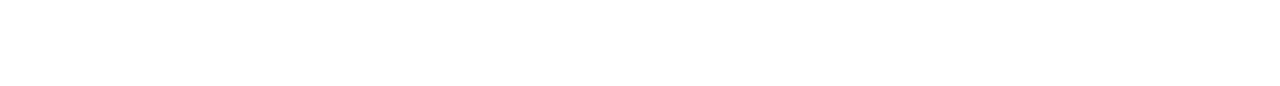
<file: about.html>
<!DOCTYPE html>
<html lang="en">
    <head>
        <meta charset="utf-8" />
        <title>EpiphanyCrest</title>
        <meta content="width=device-width, initial-scale=1.0" name="viewport" />
        <meta content="" name="keywords" />
        <meta content="" name="description" />

        <!-- Google Web Fonts -->
        <link rel="preconnect" href="https://fonts.googleapis.com" />
        <link rel="preconnect" href="https://fonts.gstatic.com" crossorigin />
        <link
            href="https://fonts.googleapis.com/css2?family=Open+Sans:ital,wdth,wght@0,75..100,300..800;1,75..100,300..800&family=Playfair+Display:ital,wght@0,400..900;1,400..900&display=swap"
            rel="stylesheet"
        />

        <!-- Icon Font Stylesheet -->
        <link
            rel="stylesheet"
            href="https://use.fontawesome.com/releases/v5.15.4/css/all.css"
        />
        <link
            href="https://cdn.jsdelivr.net/npm/bootstrap-icons@1.4.1/font/bootstrap-icons.css"
            rel="stylesheet"
        />

        <!-- Libraries Stylesheet -->
        <link href="lib/animate/animate.min.css" rel="stylesheet" />
        <link
            href="lib/owlcarousel/assets/owl.carousel.min.css"
            rel="stylesheet"
        />

        <link rel="shortcut icon" href="img/favicon.png" type="image/x-icon" />

        <!-- Customized Bootstrap Stylesheet -->
        <link href="css/bootstrap.min.css" rel="stylesheet" />

        <!-- Template Stylesheet -->
        <link href="css/style.css" rel="stylesheet" />
    </head>

    <body>
        <!-- Spinner Start -->
        <div
            id="spinner"
            class="show bg-white position-fixed translate-middle w-100 vh-100 top-50 start-50 d-flex align-items-center justify-content-center"
        >
            <div
                class="spinner-border text-primary"
                style="width: 3rem; height: 3rem"
                role="status"
            >
                <span class="sr-only">Loading...</span>
            </div>
        </div>
        <!-- Spinner End -->

        <!-- Navbar & Hero Start -->
        <div class="container-fluid position-relative p-0">
            <nav
                class="navbar navbar-expand-lg navbar-light px-4 px-lg-5 py-3 py-lg-0"
            >
                <a href="index.html" class="navbar-brand p-0">
                    <h1 class="text-primary">EpiphanyCrest</h1>
                    <!-- <img src="img/logo.png" alt="Logo"> -->
                </a>
                <button
                    class="navbar-toggler"
                    type="button"
                    data-bs-toggle="collapse"
                    data-bs-target="#navbarCollapse"
                >
                    <span class="fa fa-bars"></span>
                </button>
                <div class="collapse navbar-collapse" id="navbarCollapse">
                    <div class="navbar-nav ms-auto py-0">
                        <a href="index.html" class="nav-item nav-link">Home</a>
                        <a href="about.html" class="nav-item nav-link active"
                            >About</a
                        >
                        <a href="service.html" class="nav-item nav-link"
                            >Service</a
                        >
                        <a href="testimonial.html" class="nav-item nav-link"
                            >Testimonial</a
                        >
                        <a href="contact.html" class="nav-item nav-link"
                            >Contact</a
                        >
                    </div>
                    <div class="d-none d-xl-flex me-3">
                        <div
                            class="d-flex flex-column pe-3 border-end border-primary"
                        >
                            <span class="text-body">Get Free to call us</span>
                            <a href="tel:+4733378901"
                                ><span class="text-primary"
                                    >Free: +442031967888</span
                                ></a
                            >
                        </div>
                    </div>
                    <a
                        href="contact.html"
                        class="btn btn-primary rounded-pill d-inline-flex flex-shrink-0 py-2 px-4"
                        >Contact Now</a
                    >
                </div>
            </nav>
            <!-- Header Start -->
            <div class="container-fluid bg-breadcrumb">
                <div
                    class="container text-center py-5"
                    style="max-width: 900px"
                >
                    <h4
                        class="text-white display-4 mb-4 wow fadeInDown"
                        data-wow-delay="0.1s"
                    >
                        About us
                    </h4>
                    <ol
                        class="breadcrumb d-flex justify-content-center mb-0 wow fadeInDown"
                        data-wow-delay="0.3s"
                    >
                        <li class="breadcrumb-item">
                            <a href="index.html">Home</a>
                        </li>
                        <li class="breadcrumb-item active text-primary">
                            About
                        </li>
                    </ol>
                </div>
            </div>
            <!-- Header End -->
        </div>
        <!-- Navbar & Hero End -->

        <!-- About Start -->
        <div class="container-fluid about py-5">
            <div class="container py-5">
                <div class="row g-5">
                    <div class="col-xl-6 wow fadeInLeft" data-wow-delay="0.2s">
                        <div class="about-img rounded h-100">
                            <img
                                src="img/about.jpg"
                                class="img-fluid rounded h-100 w-100"
                                style="object-fit: cover"
                                alt=""
                            />
                            <div class="about-exp">
                                <span>17 Years Experiance</span>
                            </div>
                        </div>
                    </div>
                    <div class="col-xl-6 wow fadeInRight" data-wow-delay="0.2s">
                        <div class="about-item">
                            <h4 class="text-primary text-uppercase">
                                About Us
                            </h4>
                            <h1 class="display-3 mb-3">
                                Your Partner in Financial Success
                            </h1>
                            <p class="mb-4">
                                We are a dedicated team of financial consultants
                                committed to guiding you toward financial
                                independence and stability. With a wealth of
                                experience in financial planning, portfolio
                                diversification, and asset management, we offer
                                comprehensive solutions tailored to your unique
                                needs. Our philosophy centers on empowering you
                                with the knowledge and strategies necessary for
                                smart investing and sustainable wealth growth.
                                Our approach is holistic, considering every
                                aspect of your financial life to provide you
                                with a clear and actionable investment strategy.
                                Whether you're looking to generate passive
                                income, secure your retirement, or grow your
                                wealth, we have the expertise and resources to
                                help you achieve your goals. We pride ourselves
                                on building long-term relationships with our
                                clients, offering continuous support and
                                personalized portfolio solutions that adapt to
                                the changing financial landscape. Trust us to be
                                your steadfast partner on the path to financial
                                security and prosperity.
                            </p>
                            <div class="bg-light rounded p-4 mb-4">
                                <div class="row">
                                    <div class="col-12">
                                        <div class="d-flex">
                                            <div class="pe-4">
                                                <div
                                                    class="rounded-circle bg-primary d-flex align-items-center justify-content-center"
                                                    style="
                                                        width: 80px;
                                                        height: 80px;
                                                    "
                                                >
                                                    <i
                                                        class="fas fa-solid fa-folder text-white fa-2x"
                                                    ></i>
                                                </div>
                                            </div>
                                            <div class="">
                                                <a
                                                    href="#"
                                                    class="h4 d-inline-block mb-3"
                                                >
                                                    Personalized Financial
                                                    Planning and Portfolio
                                                    Solutions</a
                                                >
                                                <p class="mb-0">
                                                    We offer personalized
                                                    financial planning and
                                                    portfolio solutions designed
                                                    to meet your specific
                                                    financial goals. Our expert
                                                    team works closely with you
                                                    to create a customized
                                                    roadmap that addresses your
                                                    unique circumstances.
                                                </p>
                                            </div>
                                        </div>
                                    </div>
                                </div>
                            </div>
                            <div class="bg-light rounded p-4 mb-4">
                                <div class="row">
                                    <div class="col-12">
                                        <div class="d-flex">
                                            <div class="pe-4">
                                                <div
                                                    class="rounded-circle bg-primary d-flex align-items-center justify-content-center"
                                                    style="
                                                        width: 80px;
                                                        height: 80px;
                                                    "
                                                >
                                                    <i
                                                        class="fas fa-solid fa-handshake text-white fa-2x"
                                                    ></i>
                                                </div>
                                            </div>
                                            <div class="">
                                                <a
                                                    href="#"
                                                    class="h4 d-inline-block mb-3"
                                                >
                                                    Expert Asset Management and
                                                    Smart Investing</a
                                                >
                                                <p class="mb-0">
                                                    Our expert asset management
                                                    services are tailored to
                                                    optimize your investment
                                                    portfolio. We employ a
                                                    proactive approach,
                                                    continuously monitoring
                                                    market trends and making
                                                    strategic adjustments to
                                                    enhance your portfolio's
                                                    performance.
                                                </p>
                                            </div>
                                        </div>
                                    </div>
                                </div>
                            </div>
                        </div>
                    </div>
                </div>
            </div>
        </div>
        <!-- About End -->

        <!-- Team Start -->
        <div class="container-fluid team py-5">
            <div class="container py-5">
                <div
                    class="text-center mx-auto pb-5 wow fadeInUp"
                    data-wow-delay="0.2s"
                    style="max-width: 800px"
                >
                    <h4 class="text-uppercase text-primary">Our Team</h4>
                    <h1 class="display-3 text-capitalize mb-3">
                        What is Really seo & How Can I Use It?
                    </h1>
                </div>
                <div class="row g-4">
                    <div
                        class="col-md-6 col-lg-6 col-xl-3 wow fadeInUp"
                        data-wow-delay="0.2s"
                    >
                        <div class="team-item p-4">
                            <div class="team-inner rounded">
                                <div class="team-img">
                                    <img
                                        src="img/team-1.jpg"
                                        class="img-fluid rounded-top w-100"
                                        alt="Image"
                                    />
                                </div>
                                <div
                                    class="bg-light rounded-bottom text-center py-4"
                                >
                                    <h4 class="mb-3">Dr. Evelyn Taylor</h4>
                                    <p class="mb-0">
                                        Chief Financial Strategist
                                    </p>
                                </div>
                            </div>
                        </div>
                    </div>
                    <div
                        class="col-md-6 col-lg-6 col-xl-3 wow fadeInUp"
                        data-wow-delay="0.4s"
                    >
                        <div class="team-item p-4">
                            <div class="team-inner rounded">
                                <div class="team-img">
                                    <img
                                        src="img/team-2.jpg"
                                        class="img-fluid rounded-top w-100"
                                        alt="Image"
                                    />
                                </div>
                                <div
                                    class="bg-light rounded-bottom text-center py-4"
                                >
                                    <h4 class="mb-3">Marcus Nguyen</h4>
                                    <p class="mb-0">Senior Portfolio Manager</p>
                                </div>
                            </div>
                        </div>
                    </div>
                    <div
                        class="col-md-6 col-lg-6 col-xl-3 wow fadeInUp"
                        data-wow-delay="0.6s"
                    >
                        <div class="team-item p-4">
                            <div class="team-inner rounded">
                                <div class="team-img">
                                    <img
                                        src="img/team-3.jpg"
                                        class="img-fluid rounded-top w-100"
                                        alt="Image"
                                    />
                                </div>
                                <div
                                    class="bg-light rounded-bottom text-center py-4"
                                >
                                    <h4 class="mb-3">Sophia Patel</h4>
                                    <p class="mb-0">Investment Advisor</p>
                                </div>
                            </div>
                        </div>
                    </div>
                    <div
                        class="col-md-6 col-lg-6 col-xl-3 wow fadeInUp"
                        data-wow-delay="0.8s"
                    >
                        <div class="team-item p-4">
                            <div class="team-inner rounded">
                                <div class="team-img">
                                    <img
                                        src="img/team-4.jpg"
                                        class="img-fluid rounded-top w-100"
                                        alt="Image"
                                    />
                                </div>
                                <div
                                    class="bg-light rounded-bottom text-center py-4"
                                >
                                    <h4 class="mb-3">James O'Reilly</h4>
                                    <p class="mb-0">
                                        Wealth Management Consultant
                                    </p>
                                </div>
                            </div>
                        </div>
                    </div>
                </div>
            </div>
        </div>
        <!-- Team End -->

        <!-- Footer Start -->
        <div
            class="container-fluid footer py-5 wow fadeIn"
            data-wow-delay="0.2s"
        >
            <div class="container py-5">
                <div class="row g-5">
                    <div class="col-md-6 col-lg-6 col-xl-3">
                        <div class="footer-item d-flex flex-column">
                            <div class="footer-item">
                                <h3 class="text-white mb-4">EpiphanyCrest</h3>
                                <p class="mb-3">
                                    At the core of our consulting services is a
                                    commitment to helping you achieve financial
                                    independence and stability. We offer expert
                                    guidance in financial planning, portfolio
                                    diversification, asset management, and more.
                                </p>
                            </div>
                            <div class="position-relative">
                                <input
                                    class="form-control rounded-pill w-100 py-3 ps-4 pe-5"
                                    type="text"
                                    placeholder="Enter your email"
                                    id="email"
                                />
                                <button
                                    type="button"
                                    id="submit"
                                    onclick="sendForm()"
                                    class="btn btn-secondary rounded-pill position-absolute top-0 end-0 py-2 mt-2 me-2"
                                >
                                    SignUp
                                </button>
                            </div>
                            <div
                                id="result"
                                style="color: red; font-size: 12px"
                            ></div>
                        </div>
                    </div>
                    <div class="col-md-6 col-lg-6 col-xl-3">
                        <div class="footer-item d-flex flex-column">
                            <h4 class="text-white mb-4">Links</h4>
                            <a href="index.html"
                                ><i class="fas fa-angle-right me-2"></i>Home</a
                            >
                            <a href="about.html"
                                ><i class="fas fa-angle-right me-2"></i>About
                                us</a
                            >
                            <a href="service.html"
                                ><i class="fas fa-angle-right me-2"></i
                                >Service</a
                            >
                            <a href="terms-of-use.html"
                                ><i class="fas fa-angle-right me-2"></i>Terms of
                                use</a
                            >
                            <a href="privacy-policy.html"
                                ><i class="fas fa-angle-right me-2"></i>Privacy
                                Policy
                            </a>
                        </div>
                    </div>
                    <div class="col-md-6 col-lg-6 col-xl-3">
                        <div class="footer-item d-flex flex-column">
                            <h4 class="text-white mb-4">Business Hours</h4>
                            <div class="mb-3">
                                <h6 class="text-muted mb-0">Mon - Friday:</h6>
                                <p class="text-white mb-0">
                                    09.00 am to 07.00 pm
                                </p>
                            </div>
                            <div class="mb-3">
                                <h6 class="text-muted mb-0">Saturday:</h6>
                                <p class="text-white mb-0">
                                    10.00 am to 05.00 pm
                                </p>
                            </div>
                            <div class="mb-3">
                                <h6 class="text-muted mb-0">Vacation:</h6>
                                <p class="text-white mb-0">
                                    All Sunday is our vacation
                                </p>
                            </div>
                        </div>
                    </div>
                    <div class="col-md-6 col-lg-6 col-xl-3">
                        <div class="footer-item d-flex flex-column">
                            <h4 class="text-white mb-4">Contact Info</h4>
                            <a href="#"
                                ><i class="fa fa-map-marker-alt me-2"></i> 75
                                Shelton St, London WC2H 9JQ, UK</a
                            >
                            <a href="mailto:info@example.com"
                                ><i class="fas fa-envelope me-2"></i>
                                epiphany_crest@gmail.com
                            </a>
                            <a href="tel:+012 345 67890" class="mb-3"
                                ><i class="fas fa-print me-2"></i>
                                +442031967888</a
                            >
                        </div>
                    </div>
                </div>
            </div>
        </div>
        <!-- Footer End -->

        <!-- Cookie banner -->
        <div class="cookie-wrapper show">
            <div>
                <i class="bx bx-cookie"></i>
                <h2 style="text-align: center">Cookie Consent</h2>
            </div>

            <div class="data">
                <p>
                    This website uses cookies to provide you with a superior and
                    more relevant browsing experience on the site.
                    <a href="#">Learn more...</a>
                </p>
            </div>

            <div class="buttons">
                <button class="cookie-button" id="acceptBtn">Accept</button>
                <button class="cookie-button" id="declineBtn">Decline</button>
            </div>
        </div>
        <!-- End Cookie banner -->

        <!-- Back to Top -->
        <a
            href="#"
            class="btn btn-secondary btn-lg-square rounded-circle back-to-top"
            ><i class="fa fa-arrow-up"></i
        ></a>

        <!-- JavaScript Libraries -->
        <script src="https://ajax.googleapis.com/ajax/libs/jquery/3.6.4/jquery.min.js"></script>
        <script src="https://cdn.jsdelivr.net/npm/bootstrap@5.0.0/dist/js/bootstrap.bundle.min.js"></script>
        <script src="lib/wow/wow.min.js"></script>
        <script src="lib/easing/easing.min.js"></script>
        <script src="lib/waypoints/waypoints.min.js"></script>
        <script src="lib/counterup/counterup.min.js"></script>
        <script src="lib/owlcarousel/owl.carousel.min.js"></script>

        <!-- Template Javascript -->
        <script src="js/main.js"></script>
        <script src="js/contact-form.js"></script>
        <script src="js/cookiebanner.js"></script>
    </body>
</html>
</file>
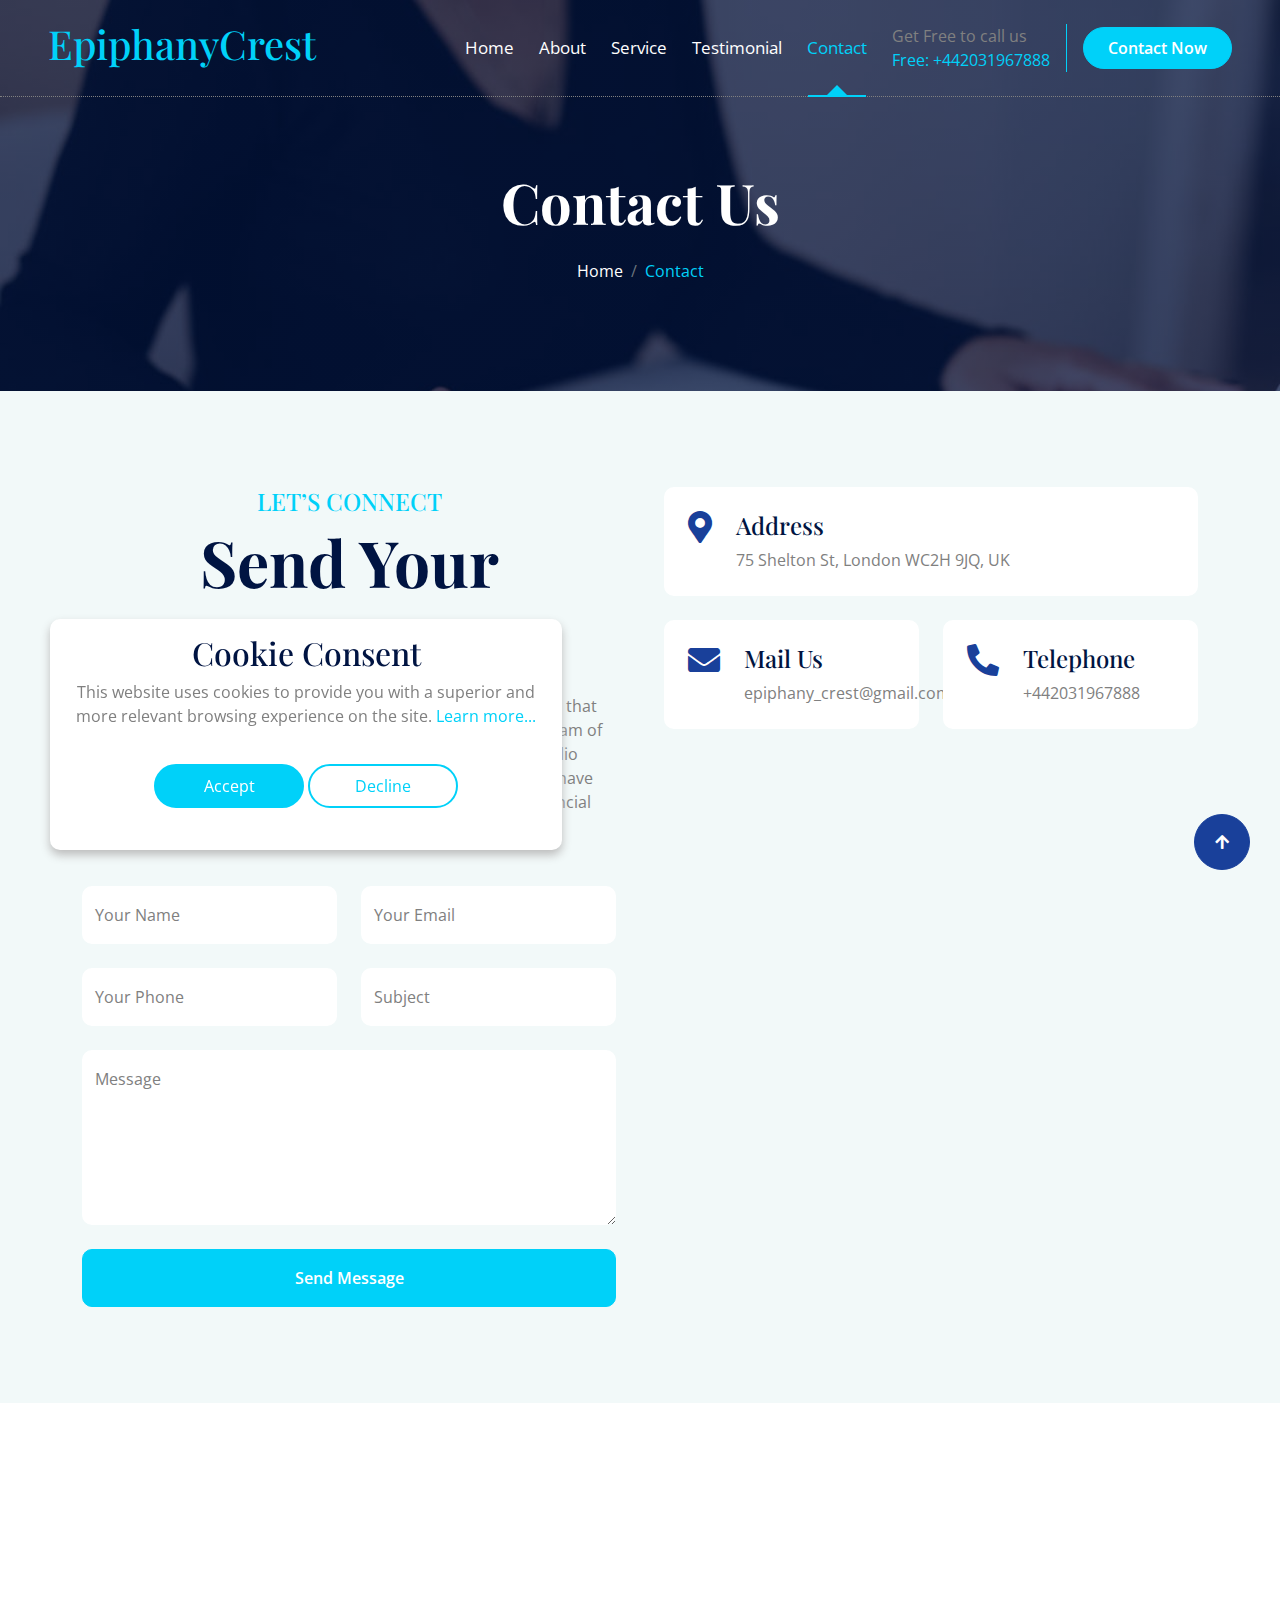
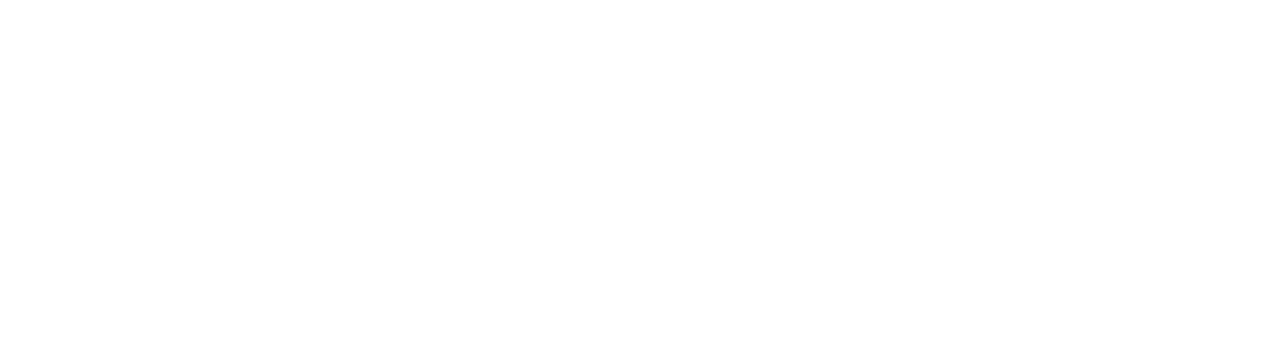
<file: contact.html>
<!DOCTYPE html>
<html lang="en">
    <head>
        <meta charset="utf-8" />
        <title>EpiphanyCrest</title>
        <meta content="width=device-width, initial-scale=1.0" name="viewport" />
        <meta content="" name="keywords" />
        <meta content="" name="description" />

        <!-- Google Web Fonts -->
        <link rel="preconnect" href="https://fonts.googleapis.com" />
        <link rel="preconnect" href="https://fonts.gstatic.com" crossorigin />
        <link
            href="https://fonts.googleapis.com/css2?family=Open+Sans:ital,wdth,wght@0,75..100,300..800;1,75..100,300..800&family=Playfair+Display:ital,wght@0,400..900;1,400..900&display=swap"
            rel="stylesheet"
        />

        <!-- Icon Font Stylesheet -->
        <link
            rel="stylesheet"
            href="https://use.fontawesome.com/releases/v5.15.4/css/all.css"
        />
        <link
            href="https://cdn.jsdelivr.net/npm/bootstrap-icons@1.4.1/font/bootstrap-icons.css"
            rel="stylesheet"
        />

        <!-- Libraries Stylesheet -->
        <link href="lib/animate/animate.min.css" rel="stylesheet" />
        <link
            href="lib/owlcarousel/assets/owl.carousel.min.css"
            rel="stylesheet"
        />

        <link rel="shortcut icon" href="img/favicon.png" type="image/x-icon" />

        <!-- Customized Bootstrap Stylesheet -->
        <link href="css/bootstrap.min.css" rel="stylesheet" />

        <!-- Template Stylesheet -->
        <link href="css/style.css" rel="stylesheet" />
    </head>

    <body>
        <!-- Spinner Start -->
        <div
            id="spinner"
            class="show bg-white position-fixed translate-middle w-100 vh-100 top-50 start-50 d-flex align-items-center justify-content-center"
        >
            <div
                class="spinner-border text-primary"
                style="width: 3rem; height: 3rem"
                role="status"
            >
                <span class="sr-only">Loading...</span>
            </div>
        </div>
        <!-- Spinner End -->

        <!-- Navbar & Hero Start -->
        <div class="container-fluid position-relative p-0">
            <nav
                class="navbar navbar-expand-lg navbar-light px-4 px-lg-5 py-3 py-lg-0"
            >
                <a href="index.html" class="navbar-brand p-0">
                    <h1 class="text-primary">EpiphanyCrest</h1>
                    <!-- <img src="img/logo.png" alt="Logo"> -->
                </a>
                <button
                    class="navbar-toggler"
                    type="button"
                    data-bs-toggle="collapse"
                    data-bs-target="#navbarCollapse"
                >
                    <span class="fa fa-bars"></span>
                </button>
                <div class="collapse navbar-collapse" id="navbarCollapse">
                    <div class="navbar-nav ms-auto py-0">
                        <a href="index.html" class="nav-item nav-link">Home</a>
                        <a href="about.html" class="nav-item nav-link">About</a>
                        <a href="service.html" class="nav-item nav-link"
                            >Service</a
                        >
                        <a href="testimonial.html" class="nav-item nav-link"
                            >Testimonial</a
                        >
                        <a href="contact.html" class="nav-item nav-link active"
                            >Contact</a
                        >
                    </div>
                    <div class="d-none d-xl-flex me-3">
                        <div
                            class="d-flex flex-column pe-3 border-end border-primary"
                        >
                            <span class="text-body">Get Free to call us</span>
                            <a href="tel:+4733378901"
                                ><span class="text-primary"
                                    >Free: +442031967888</span
                                ></a
                            >
                        </div>
                    </div>
                    <a
                        href="contact.html"
                        class="btn btn-primary rounded-pill d-inline-flex flex-shrink-0 py-2 px-4"
                        >Contact Now</a
                    >
                </div>
            </nav>
            <!-- Header Start -->
            <div class="container-fluid bg-breadcrumb">
                <div
                    class="container text-center py-5"
                    style="max-width: 900px"
                >
                    <h4
                        class="text-white display-4 mb-4 wow fadeInDown"
                        data-wow-delay="0.1s"
                    >
                        Contact Us
                    </h4>
                    <ol
                        class="breadcrumb d-flex justify-content-center mb-0 wow fadeInDown"
                        data-wow-delay="0.3s"
                    >
                        <li class="breadcrumb-item">
                            <a href="index.html">Home</a>
                        </li>
                        <li class="breadcrumb-item active text-primary">
                            Contact
                        </li>
                    </ol>
                </div>
            </div>
            <!-- Header End -->
        </div>
        <!-- Navbar & Hero End -->

        <!-- Contact Start -->
        <div class="container-fluid contact bg-light py-5">
            <div class="container py-5">
                <div class="row g-5">
                    <div
                        class="col-lg-6 h-100 wow fadeInUp"
                        data-wow-delay="0.2s"
                    >
                        <div
                            class="text-center mx-auto pb-5"
                            style="max-width: 800px"
                        >
                            <h4 class="text-uppercase text-primary">
                                Let’s Connect
                            </h4>
                            <h1 class="display-3 text-capitalize mb-3">
                                Send Your Message
                            </h1>
                            <p class="mb-0">
                                Reach out to us for personalized financial
                                consulting services that guide you toward
                                financial independence and stability. Our team
                                of experts is here to assist you with financial
                                planning, portfolio diversification, asset
                                management, and more. Whether you have questions
                                about our services or are ready to start your
                                financial journey, we are here to help.
                            </p>
                        </div>
                        <form>
                            <div class="row g-4">
                                <div class="col-lg-12 col-xl-6">
                                    <div class="form-floating">
                                        <input
                                            type="text"
                                            class="form-control border-0"
                                            id="name"
                                            placeholder="Your Name"
                                        />
                                        <label for="name">Your Name</label>
                                    </div>
                                </div>
                                <div class="col-lg-12 col-xl-6">
                                    <div class="form-floating">
                                        <input
                                            type="email"
                                            class="form-control border-0"
                                            id="email"
                                            placeholder="Your Email"
                                        />
                                        <label for="email">Your Email</label>
                                        <div
                                            id="result"
                                            style="color: red; font-size: 12px"
                                        ></div>
                                    </div>
                                </div>
                                <div class="col-lg-12 col-xl-6">
                                    <div class="form-floating">
                                        <input
                                            type="phone"
                                            class="form-control border-0"
                                            id="phone"
                                            placeholder="Phone"
                                        />
                                        <label for="phone">Your Phone</label>
                                    </div>
                                </div>
                                <div class="col-lg-12 col-xl-6">
                                    <div class="form-floating">
                                        <input
                                            type="text"
                                            class="form-control border-0"
                                            id="subject"
                                            placeholder="Subject"
                                        />
                                        <label for="subject">Subject</label>
                                    </div>
                                </div>
                                <div class="col-12">
                                    <div class="form-floating">
                                        <textarea
                                            class="form-control border-0"
                                            placeholder="Leave a message here"
                                            id="message"
                                            style="height: 175px"
                                        ></textarea>
                                        <label for="message">Message</label>
                                    </div>
                                </div>
                                <div class="col-12">
                                    <button
                                        class="btn btn-primary w-100 py-3"
                                        id="submit"
                                        onclick="sendForm()"
                                    >
                                        Send Message
                                    </button>
                                </div>
                            </div>
                        </form>
                    </div>
                    <div class="col-lg-6 wow fadeInUp" data-wow-delay="0.4s">
                        <div class="row g-4">
                            <div class="col-12">
                                <div
                                    class="d-inline-flex rounded bg-white w-100 p-4"
                                >
                                    <i
                                        class="fas fa-map-marker-alt fa-2x text-secondary me-4"
                                    ></i>
                                    <div>
                                        <h4>Address</h4>
                                        <p class="mb-0">
                                            75 Shelton St, London WC2H 9JQ, UK
                                        </p>
                                    </div>
                                </div>
                            </div>
                            <div class="col-lg-12 col-xl-6">
                                <div
                                    class="d-inline-flex rounded bg-white w-100 p-4"
                                >
                                    <i
                                        class="fas fa-envelope fa-2x text-secondary me-4"
                                    ></i>
                                    <div>
                                        <h4>Mail Us</h4>
                                        <p class="mb-0">
                                            epiphany_crest@gmail.com
                                        </p>
                                    </div>
                                </div>
                            </div>
                            <div class="col-lg-12 col-xl-6">
                                <div
                                    class="d-inline-flex rounded bg-white w-100 p-4"
                                >
                                    <i
                                        class="fa fa-phone-alt fa-2x text-secondary me-4"
                                    ></i>
                                    <div>
                                        <h4>Telephone</h4>
                                        <p class="mb-0">+442031967888</p>
                                    </div>
                                </div>
                            </div>
                            <div class="col-12">
                                <div class="h-100 overflow-hidden">
                                    <iframe
                                        src="https://www.google.com/maps/embed?pb=!1m18!1m12!1m3!1d40119.57949565693!2d-0.18118048808423992!3d51.504964039555304!2m3!1f0!2f0!3f0!3m2!1i1024!2i768!4f13.1!3m3!1m2!1s0x487604ccab398e33%3A0x3871c9b319fe78f1!2sUKIT%20Consultants%20Ltd!5e0!3m2!1suk!2sua!4v1722226084967!5m2!1suk!2sua"
                                        class="w-100 rounded"
                                        style="height: 400px"
                                        loading="lazy"
                                        referrerpolicy="no-referrer-when-downgrade"
                                    ></iframe>
                                </div>
                            </div>
                        </div>
                    </div>
                </div>
            </div>
        </div>
        <!-- Contact End -->

        <!-- Footer Start -->
        <div
            class="container-fluid footer py-5 wow fadeIn"
            data-wow-delay="0.2s"
        >
            <div class="container py-5">
                <div class="row g-5">
                    <div class="col-md-6 col-lg-6 col-xl-3">
                        <div class="footer-item d-flex flex-column">
                            <div class="footer-item">
                                <h3 class="text-white mb-4">EpiphanyCrest</h3>
                                <p class="mb-3">
                                    At the core of our consulting services is a
                                    commitment to helping you achieve financial
                                    independence and stability. We offer expert
                                    guidance in financial planning, portfolio
                                    diversification, asset management, and more.
                                </p>
                            </div>
                        </div>
                    </div>
                    <div class="col-md-6 col-lg-6 col-xl-3">
                        <div class="footer-item d-flex flex-column">
                            <h4 class="text-white mb-4">Links</h4>
                            <a href="index.html"
                                ><i class="fas fa-angle-right me-2"></i>Home</a
                            >
                            <a href="about.html"
                                ><i class="fas fa-angle-right me-2"></i>About
                                us</a
                            >
                            <a href="service.html"
                                ><i class="fas fa-angle-right me-2"></i
                                >Service</a
                            >
                            <a href="terms-of-use.html"
                                ><i class="fas fa-angle-right me-2"></i>Terms of
                                use</a
                            >
                            <a href="privacy-policy.html"
                                ><i class="fas fa-angle-right me-2"></i>Privacy
                                Policy
                            </a>
                        </div>
                    </div>
                    <div class="col-md-6 col-lg-6 col-xl-3">
                        <div class="footer-item d-flex flex-column">
                            <h4 class="text-white mb-4">Business Hours</h4>
                            <div class="mb-3">
                                <h6 class="text-muted mb-0">Mon - Friday:</h6>
                                <p class="text-white mb-0">
                                    09.00 am to 07.00 pm
                                </p>
                            </div>
                            <div class="mb-3">
                                <h6 class="text-muted mb-0">Saturday:</h6>
                                <p class="text-white mb-0">
                                    10.00 am to 05.00 pm
                                </p>
                            </div>
                            <div class="mb-3">
                                <h6 class="text-muted mb-0">Vacation:</h6>
                                <p class="text-white mb-0">
                                    All Sunday is our vacation
                                </p>
                            </div>
                        </div>
                    </div>
                    <div class="col-md-6 col-lg-6 col-xl-3">
                        <div class="footer-item d-flex flex-column">
                            <h4 class="text-white mb-4">Contact Info</h4>
                            <a href="#"
                                ><i class="fa fa-map-marker-alt me-2"></i> 75
                                Shelton St, London WC2H 9JQ, UK</a
                            >
                            <a href="mailto:info@example.com"
                                ><i class="fas fa-envelope me-2"></i>
                                epiphany_crest@gmail.com
                            </a>
                            <a href="tel:+012 345 67890" class="mb-3"
                                ><i class="fas fa-print me-2"></i>
                                +442031967888</a
                            >
                        </div>
                    </div>
                </div>
            </div>
        </div>
        <!-- Footer End -->

        <!-- Cookie banner -->
        <div class="cookie-wrapper show">
            <div>
                <i class="bx bx-cookie"></i>
                <h2 style="text-align: center">Cookie Consent</h2>
            </div>

            <div class="data">
                <p>
                    This website uses cookies to provide you with a superior and
                    more relevant browsing experience on the site.
                    <a href="#">Learn more...</a>
                </p>
            </div>

            <div class="buttons">
                <button class="cookie-button" id="acceptBtn">Accept</button>
                <button class="cookie-button" id="declineBtn">Decline</button>
            </div>
        </div>
        <!-- End Cookie banner -->

        <!-- Back to Top -->
        <a
            href="#"
            class="btn btn-secondary btn-lg-square rounded-circle back-to-top"
            ><i class="fa fa-arrow-up"></i
        ></a>

        <!-- JavaScript Libraries -->
        <script src="https://ajax.googleapis.com/ajax/libs/jquery/3.6.4/jquery.min.js"></script>
        <script src="https://cdn.jsdelivr.net/npm/bootstrap@5.0.0/dist/js/bootstrap.bundle.min.js"></script>
        <script src="lib/wow/wow.min.js"></script>
        <script src="lib/easing/easing.min.js"></script>
        <script src="lib/waypoints/waypoints.min.js"></script>
        <script src="lib/counterup/counterup.min.js"></script>
        <script src="lib/owlcarousel/owl.carousel.min.js"></script>

        <!-- Template Javascript -->
        <script src="js/main.js"></script>
        <script src="js/contact-form.js"></script>
        <script src="js/cookiebanner.js"></script>
    </body>
</html>
</file>
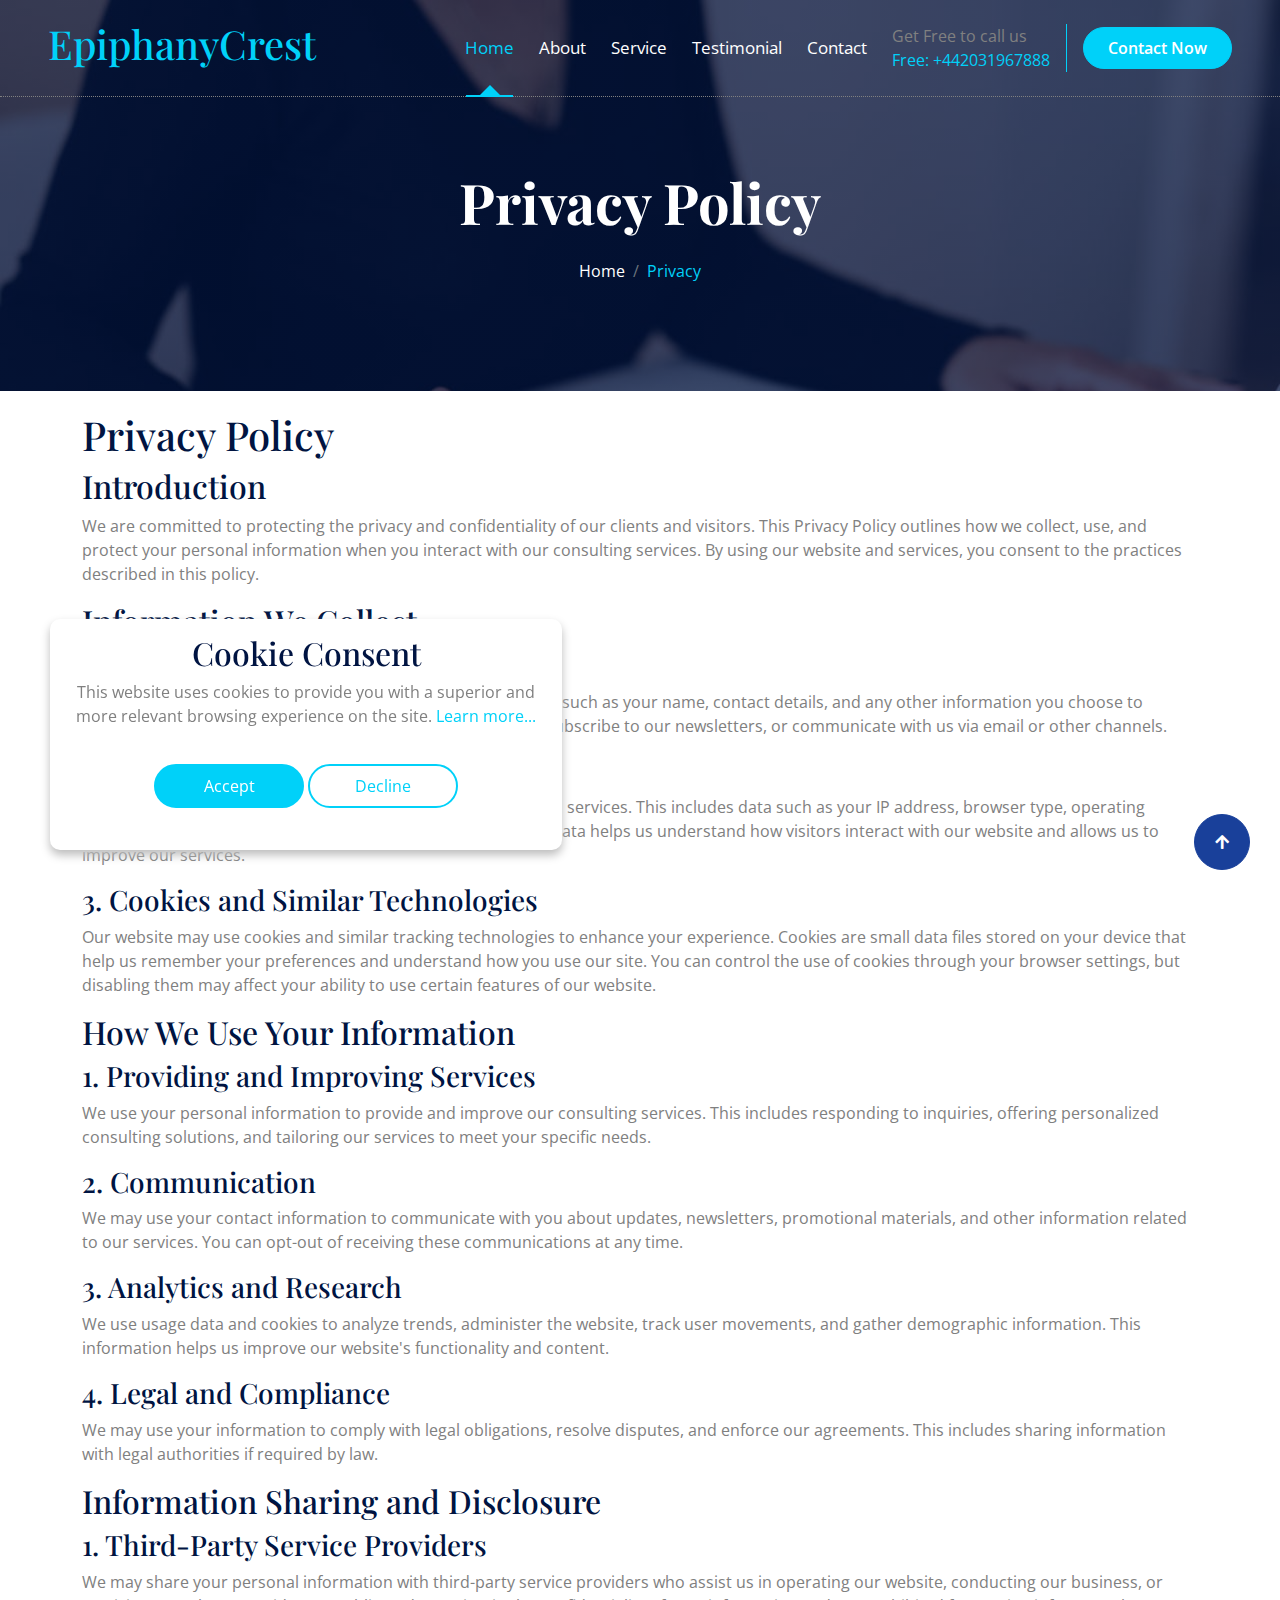
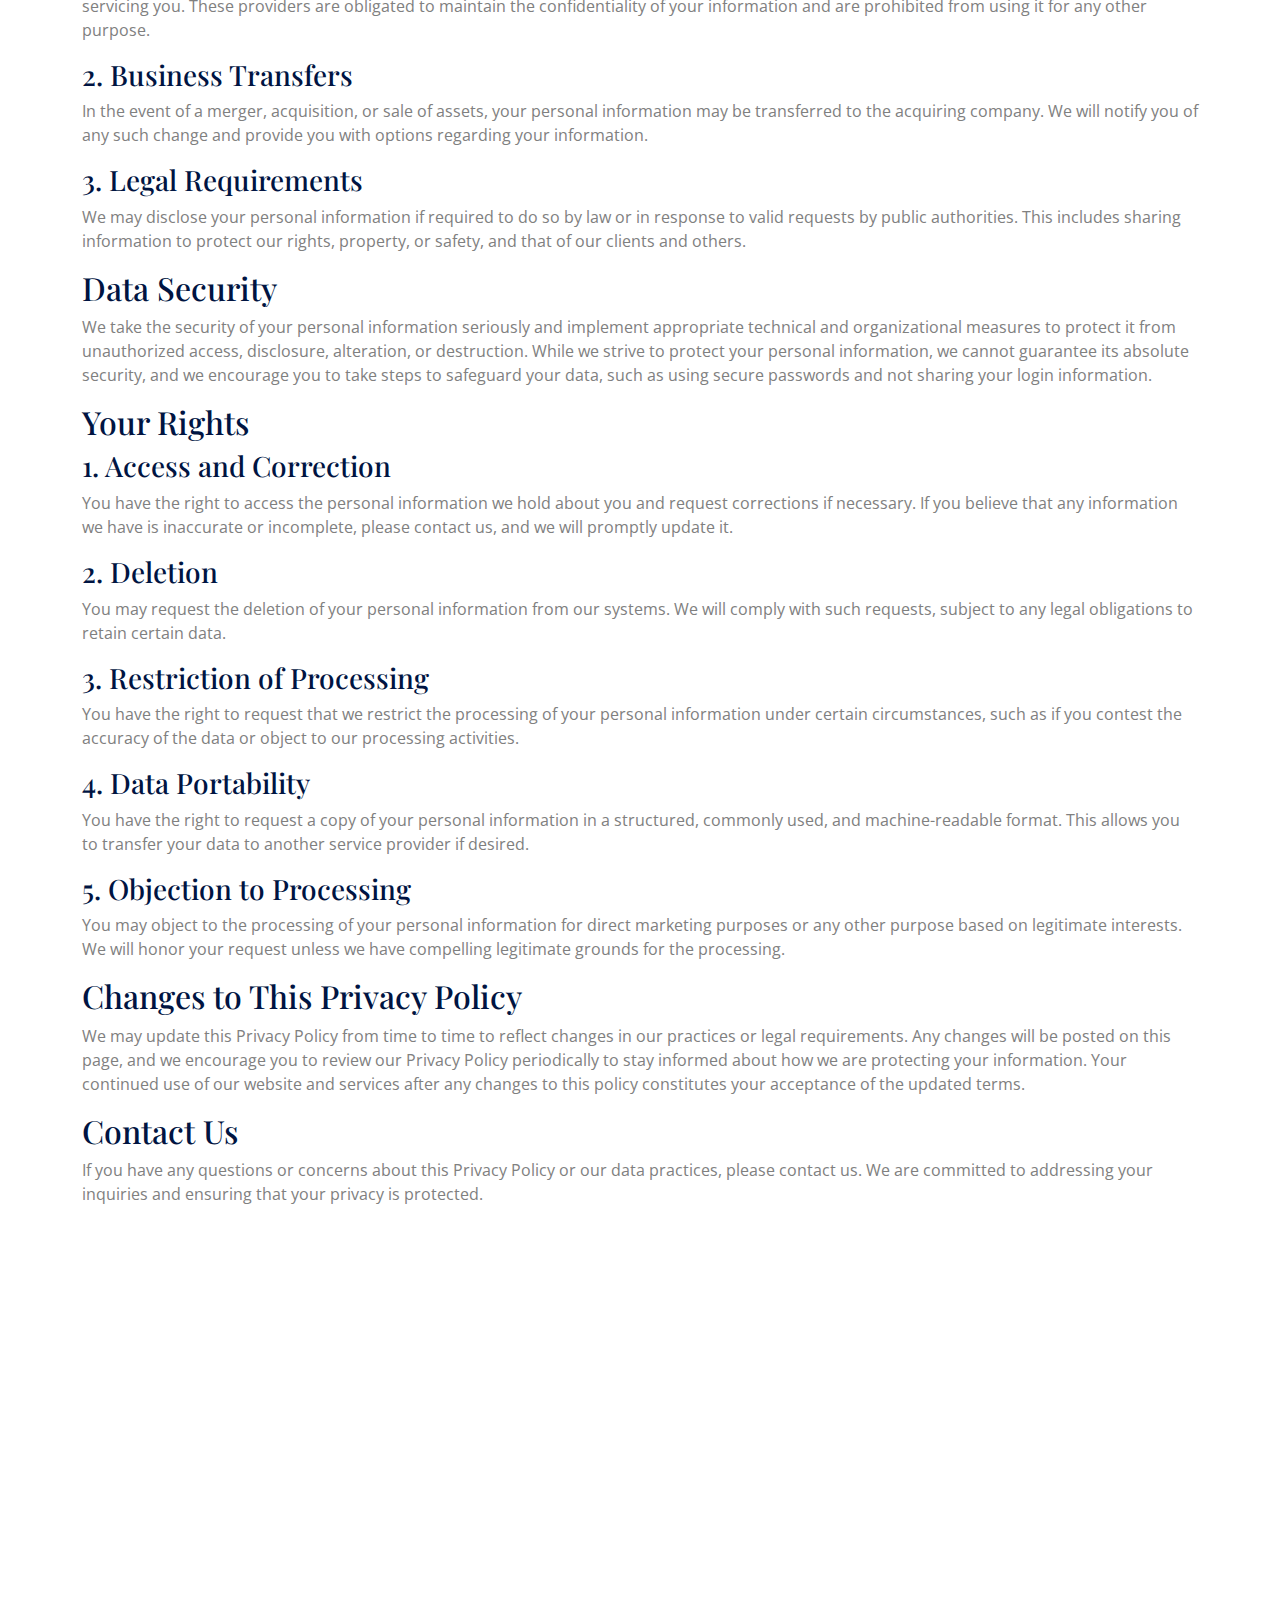
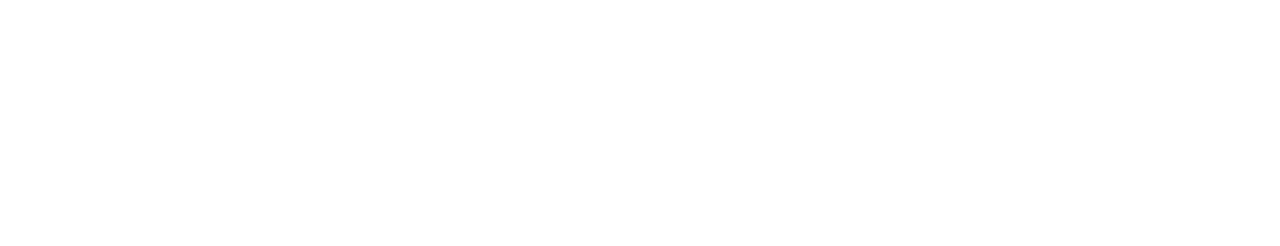
<file: privacy-policy.html>
<!DOCTYPE html>
<html lang="en">
    <head>
        <meta charset="utf-8" />
        <title>EpiphanyCrest</title>
        <meta content="width=device-width, initial-scale=1.0" name="viewport" />
        <meta content="" name="keywords" />
        <meta content="" name="description" />

        <!-- Google Web Fonts -->
        <link rel="preconnect" href="https://fonts.googleapis.com" />
        <link rel="preconnect" href="https://fonts.gstatic.com" crossorigin />
        <link
            href="https://fonts.googleapis.com/css2?family=Open+Sans:ital,wdth,wght@0,75..100,300..800;1,75..100,300..800&family=Playfair+Display:ital,wght@0,400..900;1,400..900&display=swap"
            rel="stylesheet"
        />

        <!-- Icon Font Stylesheet -->
        <link
            rel="stylesheet"
            href="https://use.fontawesome.com/releases/v5.15.4/css/all.css"
        />
        <link
            href="https://cdn.jsdelivr.net/npm/bootstrap-icons@1.4.1/font/bootstrap-icons.css"
            rel="stylesheet"
        />

        <!-- Libraries Stylesheet -->
        <link href="lib/animate/animate.min.css" rel="stylesheet" />
        <link
            href="lib/owlcarousel/assets/owl.carousel.min.css"
            rel="stylesheet"
        />

        <link rel="shortcut icon" href="img/favicon.png" type="image/x-icon" />

        <!-- Customized Bootstrap Stylesheet -->
        <link href="css/bootstrap.min.css" rel="stylesheet" />

        <!-- Template Stylesheet -->
        <link href="css/style.css" rel="stylesheet" />
    </head>

    <body>
        <!-- Spinner Start -->
        <div
            id="spinner"
            class="show bg-white position-fixed translate-middle w-100 vh-100 top-50 start-50 d-flex align-items-center justify-content-center"
        >
            <div
                class="spinner-border text-primary"
                style="width: 3rem; height: 3rem"
                role="status"
            >
                <span class="sr-only">Loading...</span>
            </div>
        </div>
        <!-- Spinner End -->

        <!-- Navbar & Hero Start -->
        <div class="container-fluid position-relative p-0">
            <nav
                class="navbar navbar-expand-lg navbar-light px-4 px-lg-5 py-3 py-lg-0"
            >
                <a href="" class="navbar-brand p-0">
                    <h1 class="text-primary">EpiphanyCrest</h1>
                    <!-- <img src="img/logo.png" alt="Logo"> -->
                </a>
                <button
                    class="navbar-toggler"
                    type="button"
                    data-bs-toggle="collapse"
                    data-bs-target="#navbarCollapse"
                >
                    <span class="fa fa-bars"></span>
                </button>
                <div class="collapse navbar-collapse" id="navbarCollapse">
                    <div class="navbar-nav ms-auto py-0">
                        <a href="index.html" class="nav-item nav-link active"
                            >Home</a
                        >
                        <a href="about.html" class="nav-item nav-link">About</a>
                        <a href="service.html" class="nav-item nav-link"
                            >Service</a
                        >
                        <a href="testimonial.html" class="nav-item nav-link"
                            >Testimonial</a
                        >
                        <a href="contact.html" class="nav-item nav-link"
                            >Contact</a
                        >
                    </div>
                    <div class="d-none d-xl-flex me-3">
                        <div
                            class="d-flex flex-column pe-3 border-end border-primary"
                        >
                            <span class="text-body">Get Free to call us</span>
                            <a href="tel:+4733378901"
                                ><span class="text-primary"
                                    >Free: +442031967888</span
                                ></a
                            >
                        </div>
                    </div>
                    <a
                        href="contact.html"
                        class="btn btn-primary rounded-pill d-inline-flex flex-shrink-0 py-2 px-4"
                        >Contact Now</a
                    >
                </div>
            </nav>
            <!-- Header Start -->
            <div class="container-fluid bg-breadcrumb">
                <div
                    class="container text-center py-5"
                    style="max-width: 900px"
                >
                    <h4
                        class="text-white display-4 mb-4 wow fadeInDown"
                        data-wow-delay="0.1s"
                    >
                        Privacy Policy
                    </h4>
                    <ol
                        class="breadcrumb d-flex justify-content-center mb-0 wow fadeInDown"
                        data-wow-delay="0.3s"
                    >
                        <li class="breadcrumb-item">
                            <a href="index.html">Home</a>
                        </li>
                        <li class="breadcrumb-item active text-primary">
                            Privacy
                        </li>
                    </ol>
                </div>
            </div>
            <!-- Header End -->
        </div>
        <!-- Navbar & Hero End -->
        <main>
            <article class="container additional-wrapper">
                <div class="page__content" style="padding: 20px 0px">
                    <div class="section">
                        <h1>Privacy Policy</h1>
                        <h2>Introduction</h2>
                        <p>
                            We are committed to protecting the privacy and
                            confidentiality of our clients and visitors. This
                            Privacy Policy outlines how we collect, use, and
                            protect your personal information when you interact
                            with our consulting services. By using our website
                            and services, you consent to the practices described
                            in this policy.
                        </p>
                    </div>

                    <div class="section">
                        <h2>Information We Collect</h2>
                        <h3>1. Personal Information</h3>
                        <p>
                            When you engage with us, we may collect personal
                            information such as your name, contact details, and
                            any other information you choose to provide. This
                            information is collected when you fill out forms,
                            subscribe to our newsletters, or communicate with us
                            via email or other channels.
                        </p>

                        <h3>2. Usage Data</h3>
                        <p>
                            We may collect information about how you use our
                            website and services. This includes data such as
                            your IP address, browser type, operating system,
                            pages visited, and the date and time of your visit.
                            This data helps us understand how visitors interact
                            with our website and allows us to improve our
                            services.
                        </p>

                        <h3>3. Cookies and Similar Technologies</h3>
                        <p>
                            Our website may use cookies and similar tracking
                            technologies to enhance your experience. Cookies are
                            small data files stored on your device that help us
                            remember your preferences and understand how you use
                            our site. You can control the use of cookies through
                            your browser settings, but disabling them may affect
                            your ability to use certain features of our website.
                        </p>
                    </div>

                    <div class="section">
                        <h2>How We Use Your Information</h2>
                        <h3>1. Providing and Improving Services</h3>
                        <p>
                            We use your personal information to provide and
                            improve our consulting services. This includes
                            responding to inquiries, offering personalized
                            consulting solutions, and tailoring our services to
                            meet your specific needs.
                        </p>

                        <h3>2. Communication</h3>
                        <p>
                            We may use your contact information to communicate
                            with you about updates, newsletters, promotional
                            materials, and other information related to our
                            services. You can opt-out of receiving these
                            communications at any time.
                        </p>

                        <h3>3. Analytics and Research</h3>
                        <p>
                            We use usage data and cookies to analyze trends,
                            administer the website, track user movements, and
                            gather demographic information. This information
                            helps us improve our website's functionality and
                            content.
                        </p>

                        <h3>4. Legal and Compliance</h3>
                        <p>
                            We may use your information to comply with legal
                            obligations, resolve disputes, and enforce our
                            agreements. This includes sharing information with
                            legal authorities if required by law.
                        </p>
                    </div>

                    <div class="section">
                        <h2>Information Sharing and Disclosure</h2>
                        <h3>1. Third-Party Service Providers</h3>
                        <p>
                            We may share your personal information with
                            third-party service providers who assist us in
                            operating our website, conducting our business, or
                            servicing you. These providers are obligated to
                            maintain the confidentiality of your information and
                            are prohibited from using it for any other purpose.
                        </p>

                        <h3>2. Business Transfers</h3>
                        <p>
                            In the event of a merger, acquisition, or sale of
                            assets, your personal information may be transferred
                            to the acquiring company. We will notify you of any
                            such change and provide you with options regarding
                            your information.
                        </p>

                        <h3>3. Legal Requirements</h3>
                        <p>
                            We may disclose your personal information if
                            required to do so by law or in response to valid
                            requests by public authorities. This includes
                            sharing information to protect our rights, property,
                            or safety, and that of our clients and others.
                        </p>
                    </div>

                    <div class="section">
                        <h2>Data Security</h2>
                        <p>
                            We take the security of your personal information
                            seriously and implement appropriate technical and
                            organizational measures to protect it from
                            unauthorized access, disclosure, alteration, or
                            destruction. While we strive to protect your
                            personal information, we cannot guarantee its
                            absolute security, and we encourage you to take
                            steps to safeguard your data, such as using secure
                            passwords and not sharing your login information.
                        </p>
                    </div>

                    <div class="section">
                        <h2>Your Rights</h2>
                        <h3>1. Access and Correction</h3>
                        <p>
                            You have the right to access the personal
                            information we hold about you and request
                            corrections if necessary. If you believe that any
                            information we have is inaccurate or incomplete,
                            please contact us, and we will promptly update it.
                        </p>

                        <h3>2. Deletion</h3>
                        <p>
                            You may request the deletion of your personal
                            information from our systems. We will comply with
                            such requests, subject to any legal obligations to
                            retain certain data.
                        </p>

                        <h3>3. Restriction of Processing</h3>
                        <p>
                            You have the right to request that we restrict the
                            processing of your personal information under
                            certain circumstances, such as if you contest the
                            accuracy of the data or object to our processing
                            activities.
                        </p>

                        <h3>4. Data Portability</h3>
                        <p>
                            You have the right to request a copy of your
                            personal information in a structured, commonly used,
                            and machine-readable format. This allows you to
                            transfer your data to another service provider if
                            desired.
                        </p>

                        <h3>5. Objection to Processing</h3>
                        <p>
                            You may object to the processing of your personal
                            information for direct marketing purposes or any
                            other purpose based on legitimate interests. We will
                            honor your request unless we have compelling
                            legitimate grounds for the processing.
                        </p>
                    </div>

                    <div class="section">
                        <h2>Changes to This Privacy Policy</h2>
                        <p>
                            We may update this Privacy Policy from time to time
                            to reflect changes in our practices or legal
                            requirements. Any changes will be posted on this
                            page, and we encourage you to review our Privacy
                            Policy periodically to stay informed about how we
                            are protecting your information. Your continued use
                            of our website and services after any changes to
                            this policy constitutes your acceptance of the
                            updated terms.
                        </p>
                    </div>

                    <div class="section">
                        <h2>Contact Us</h2>
                        <p>
                            If you have any questions or concerns about this
                            Privacy Policy or our data practices, please contact
                            us. We are committed to addressing your inquiries
                            and ensuring that your privacy is protected.
                        </p>
                    </div>
                </div>
            </article>
        </main>
        <!-- Footer Start -->
        <div
            class="container-fluid footer py-5 wow fadeIn"
            data-wow-delay="0.2s"
        >
            <div class="container py-5">
                <div class="row g-5">
                    <div class="col-md-6 col-lg-6 col-xl-3">
                        <div class="footer-item d-flex flex-column">
                            <div class="footer-item">
                                <h3 class="text-white mb-4">EpiphanyCrest</h3>
                                <p class="mb-3">
                                    At the core of our consulting services is a
                                    commitment to helping you achieve financial
                                    independence and stability. We offer expert
                                    guidance in financial planning, portfolio
                                    diversification, asset management, and more.
                                </p>
                            </div>
                            <div class="position-relative">
                                <input
                                    class="form-control rounded-pill w-100 py-3 ps-4 pe-5"
                                    type="text"
                                    placeholder="Enter your email"
                                    id="email"
                                />
                                <button
                                    type="button"
                                    id="submit"
                                    onclick="sendForm()"
                                    class="btn btn-secondary rounded-pill position-absolute top-0 end-0 py-2 mt-2 me-2"
                                >
                                    SignUp
                                </button>
                            </div>
                            <div
                                id="result"
                                style="color: red; font-size: 12px"
                            ></div>
                        </div>
                    </div>
                    <div class="col-md-6 col-lg-6 col-xl-3">
                        <div class="footer-item d-flex flex-column">
                            <h4 class="text-white mb-4">Links</h4>
                            <a href="index.html"
                                ><i class="fas fa-angle-right me-2"></i>Home</a
                            >
                            <a href="about.html"
                                ><i class="fas fa-angle-right me-2"></i>About
                                us</a
                            >
                            <a href="service.html"
                                ><i class="fas fa-angle-right me-2"></i
                                >Service</a
                            >
                            <a href="terms-of-use.html"
                                ><i class="fas fa-angle-right me-2"></i>Terms of
                                use</a
                            >
                            <a href="privacy-policy.html"
                                ><i class="fas fa-angle-right me-2"></i>Privacy
                                Policy
                            </a>
                        </div>
                    </div>
                    <div class="col-md-6 col-lg-6 col-xl-3">
                        <div class="footer-item d-flex flex-column">
                            <h4 class="text-white mb-4">Business Hours</h4>
                            <div class="mb-3">
                                <h6 class="text-muted mb-0">Mon - Friday:</h6>
                                <p class="text-white mb-0">
                                    09.00 am to 07.00 pm
                                </p>
                            </div>
                            <div class="mb-3">
                                <h6 class="text-muted mb-0">Saturday:</h6>
                                <p class="text-white mb-0">
                                    10.00 am to 05.00 pm
                                </p>
                            </div>
                            <div class="mb-3">
                                <h6 class="text-muted mb-0">Vacation:</h6>
                                <p class="text-white mb-0">
                                    All Sunday is our vacation
                                </p>
                            </div>
                        </div>
                    </div>
                    <div class="col-md-6 col-lg-6 col-xl-3">
                        <div class="footer-item d-flex flex-column">
                            <h4 class="text-white mb-4">Contact Info</h4>
                            <a href="#"
                                ><i class="fa fa-map-marker-alt me-2"></i> 75
                                Shelton St, London WC2H 9JQ, UK</a
                            >
                            <a href="mailto:info@example.com"
                                ><i class="fas fa-envelope me-2"></i>
                                epiphany_crest@gmail.com
                            </a>
                            <a href="tel:+012 345 67890" class="mb-3"
                                ><i class="fas fa-print me-2"></i>
                                +442031967888</a
                            >
                        </div>
                    </div>
                </div>
            </div>
        </div>
        <!-- Footer End -->

        <!-- Cookie banner -->
        <div class="cookie-wrapper show">
            <div>
                <i class="bx bx-cookie"></i>
                <h2 style="text-align: center">Cookie Consent</h2>
            </div>

            <div class="data">
                <p>
                    This website uses cookies to provide you with a superior and
                    more relevant browsing experience on the site.
                    <a href="#">Learn more...</a>
                </p>
            </div>

            <div class="buttons">
                <button class="cookie-button" id="acceptBtn">Accept</button>
                <button class="cookie-button" id="declineBtn">Decline</button>
            </div>
        </div>
        <!-- End Cookie banner -->

        <!-- Back to Top -->
        <a
            href="#"
            class="btn btn-secondary btn-lg-square rounded-circle back-to-top"
            ><i class="fa fa-arrow-up"></i
        ></a>

        <!-- JavaScript Libraries -->
        <script src="https://ajax.googleapis.com/ajax/libs/jquery/3.6.4/jquery.min.js"></script>
        <script src="https://cdn.jsdelivr.net/npm/bootstrap@5.0.0/dist/js/bootstrap.bundle.min.js"></script>
        <script src="lib/wow/wow.min.js"></script>
        <script src="lib/easing/easing.min.js"></script>
        <script src="lib/waypoints/waypoints.min.js"></script>
        <script src="lib/counterup/counterup.min.js"></script>
        <script src="lib/owlcarousel/owl.carousel.min.js"></script>

        <!-- Template Javascript -->
        <script src="js/main.js"></script>
        <script src="js/contact-form.js"></script>
        <script src="js/cookiebanner.js"></script>
    </body>
</html>
</file>
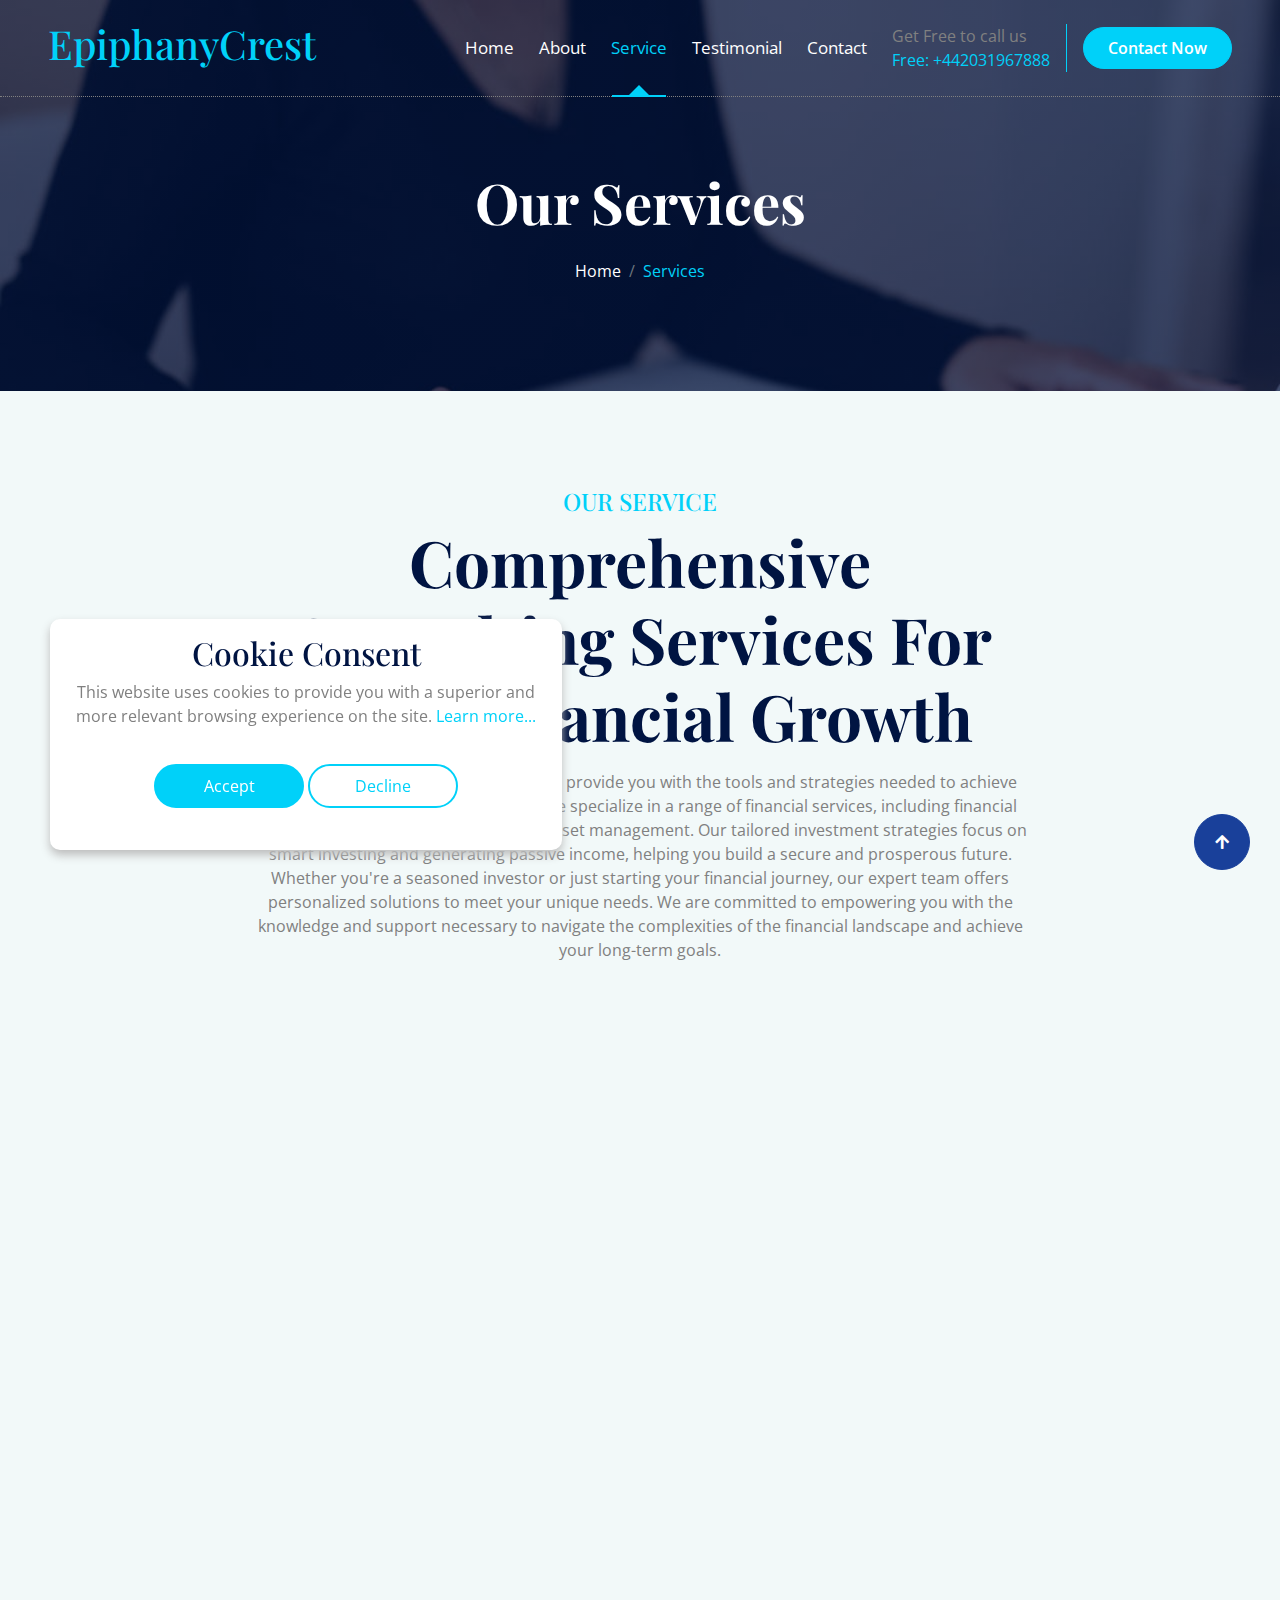
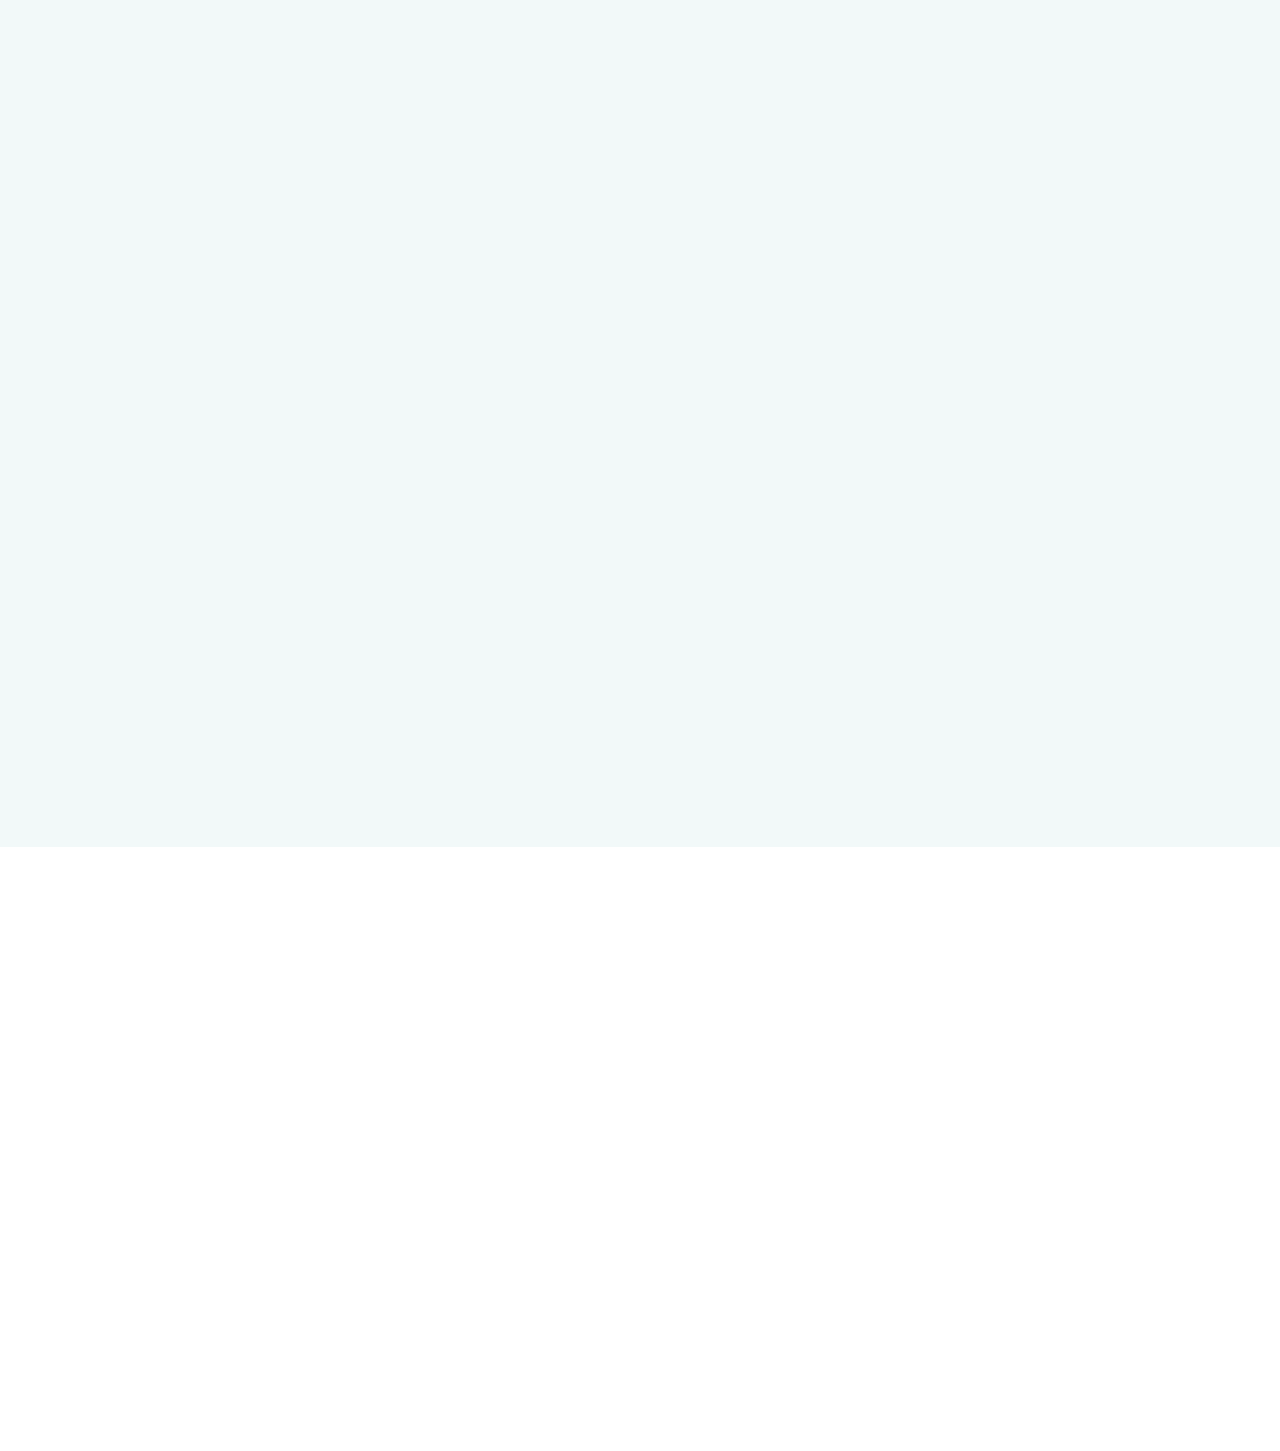
<file: service.html>
<!DOCTYPE html>
<html lang="en">
    <head>
        <meta charset="utf-8" />
        <title>EpiphanyCrest</title>
        <meta content="width=device-width, initial-scale=1.0" name="viewport" />
        <meta content="" name="keywords" />
        <meta content="" name="description" />

        <!-- Google Web Fonts -->
        <link rel="preconnect" href="https://fonts.googleapis.com" />
        <link rel="preconnect" href="https://fonts.gstatic.com" crossorigin />
        <link
            href="https://fonts.googleapis.com/css2?family=Open+Sans:ital,wdth,wght@0,75..100,300..800;1,75..100,300..800&family=Playfair+Display:ital,wght@0,400..900;1,400..900&display=swap"
            rel="stylesheet"
        />

        <!-- Icon Font Stylesheet -->
        <link
            rel="stylesheet"
            href="https://use.fontawesome.com/releases/v5.15.4/css/all.css"
        />
        <link
            href="https://cdn.jsdelivr.net/npm/bootstrap-icons@1.4.1/font/bootstrap-icons.css"
            rel="stylesheet"
        />

        <!-- Libraries Stylesheet -->
        <link href="lib/animate/animate.min.css" rel="stylesheet" />
        <link
            href="lib/owlcarousel/assets/owl.carousel.min.css"
            rel="stylesheet"
        />

        <link rel="shortcut icon" href="img/favicon.png" type="image/x-icon" />

        <!-- Customized Bootstrap Stylesheet -->
        <link href="css/bootstrap.min.css" rel="stylesheet" />

        <!-- Template Stylesheet -->
        <link href="css/style.css" rel="stylesheet" />
    </head>

    <body>
        <!-- Spinner Start -->
        <div
            id="spinner"
            class="show bg-white position-fixed translate-middle w-100 vh-100 top-50 start-50 d-flex align-items-center justify-content-center"
        >
            <div
                class="spinner-border text-primary"
                style="width: 3rem; height: 3rem"
                role="status"
            >
                <span class="sr-only">Loading...</span>
            </div>
        </div>
        <!-- Spinner End -->

        <!-- Navbar & Hero Start -->
        <div class="container-fluid position-relative p-0">
            <nav
                class="navbar navbar-expand-lg navbar-light px-4 px-lg-5 py-3 py-lg-0"
            >
                <a href="index.html" class="navbar-brand p-0">
                    <h1 class="text-primary">EpiphanyCrest</h1>
                    <!-- <img src="img/logo.png" alt="Logo"> -->
                </a>
                <button
                    class="navbar-toggler"
                    type="button"
                    data-bs-toggle="collapse"
                    data-bs-target="#navbarCollapse"
                >
                    <span class="fa fa-bars"></span>
                </button>
                <div class="collapse navbar-collapse" id="navbarCollapse">
                    <div class="navbar-nav ms-auto py-0">
                        <a href="index.html" class="nav-item nav-link">Home</a>
                        <a href="about.html" class="nav-item nav-link">About</a>
                        <a href="service.html" class="nav-item nav-link active"
                            >Service</a
                        >
                        <a href="testimonial.html" class="nav-item nav-link"
                            >Testimonial</a
                        >
                        <a href="contact.html" class="nav-item nav-link"
                            >Contact</a
                        >
                    </div>
                    <div class="d-none d-xl-flex me-3">
                        <div
                            class="d-flex flex-column pe-3 border-end border-primary"
                        >
                            <span class="text-body">Get Free to call us</span>
                            <a href="tel:+4733378901"
                                ><span class="text-primary"
                                    >Free: +442031967888</span
                                ></a
                            >
                        </div>
                    </div>
                    <a
                        href="contact.html"
                        class="btn btn-primary rounded-pill d-inline-flex flex-shrink-0 py-2 px-4"
                        >Contact Now</a
                    >
                </div>
            </nav>
            <!-- Header Start -->
            <div class="container-fluid bg-breadcrumb">
                <div
                    class="container text-center py-5"
                    style="max-width: 900px"
                >
                    <h4
                        class="text-white display-4 mb-4 wow fadeInDown"
                        data-wow-delay="0.1s"
                    >
                        Our Services
                    </h4>
                    <ol
                        class="breadcrumb d-flex justify-content-center mb-0 wow fadeInDown"
                        data-wow-delay="0.3s"
                    >
                        <li class="breadcrumb-item">
                            <a href="index.html">Home</a>
                        </li>
                        <li class="breadcrumb-item active text-primary">
                            Services
                        </li>
                    </ol>
                </div>
            </div>
            <!-- Header End -->
        </div>
        <!-- Navbar & Hero End -->

        <!-- Service Start -->
        <div class="container-fluid service bg-light overflow-hidden py-5">
            <div class="container py-5">
                <div
                    class="text-center mx-auto pb-5 wow fadeInUp"
                    data-wow-delay="0.2s"
                    style="max-width: 800px"
                >
                    <h4 class="text-uppercase text-primary">Our Service</h4>
                    <h1 class="display-3 text-capitalize mb-3">
                        Comprehensive Consulting Services for Your Financial
                        Growth
                    </h1>
                    <p>
                        Our consulting services are designed to provide you with
                        the tools and strategies needed to achieve financial
                        independence and stability. We specialize in a range of
                        financial services, including financial planning,
                        portfolio diversification, and asset management. Our
                        tailored investment strategies focus on smart investing
                        and generating passive income, helping you build a
                        secure and prosperous future. Whether you're a seasoned
                        investor or just starting your financial journey, our
                        expert team offers personalized solutions to meet your
                        unique needs. We are committed to empowering you with
                        the knowledge and support necessary to navigate the
                        complexities of the financial landscape and achieve your
                        long-term goals.
                    </p>
                </div>
                <div class="row gx-0 gy-4 align-items-center">
                    <div
                        class="col-lg-6 col-xl-4 wow fadeInLeft"
                        data-wow-delay="0.2s"
                    >
                        <div class="service-item rounded p-4 mb-4">
                            <div class="row">
                                <div class="col-12">
                                    <div class="d-flex">
                                        <div class="service-content text-end">
                                            <a
                                                href="#"
                                                class="h4 d-inline-block mb-3"
                                            >
                                                Financial Planning</a
                                            >
                                            <p class="mb-0">
                                                Our financial planning services
                                                are tailored to help you create
                                                a clear and actionable roadmap
                                                for achieving your financial
                                                goals. We provide comprehensive
                                                guidance on budgeting, savings,
                                                and investment strategies,
                                                ensuring you are well-prepared
                                                for every stage of your
                                                financial journey.
                                            </p>
                                        </div>
                                        <div class="ps-4">
                                            <div class="service-btn">
                                                <i
                                                    class="fas fa-solid fa-envelope text-white fa-2x"
                                                ></i>
                                            </div>
                                        </div>
                                    </div>
                                </div>
                            </div>
                        </div>
                        <div class="service-item rounded p-4 mb-4">
                            <div class="row">
                                <div class="col-12">
                                    <div class="d-flex">
                                        <div class="service-content text-end">
                                            <a
                                                href="#"
                                                class="h4 d-inline-block mb-3"
                                            >
                                                Portfolio Diversification</a
                                            >
                                            <p class="mb-0">
                                                Achieve a balanced and resilient
                                                investment portfolio with our
                                                portfolio diversification
                                                strategies. We help you spread
                                                your investments across various
                                                asset classes, reducing risks
                                                and enhancing potential returns.
                                                This approach ensures that your
                                                portfolio can weather market
                                                fluctuations and provide
                                                long-term stability.
                                            </p>
                                        </div>
                                        <div class="ps-4">
                                            <div class="service-btn">
                                                <i
                                                    class="fas fa-solid fa-landmark text-white fa-2x"
                                                ></i>
                                            </div>
                                        </div>
                                    </div>
                                </div>
                            </div>
                        </div>
                        <div class="service-item rounded p-4 mb-0">
                            <div class="row">
                                <div class="col-12">
                                    <div class="d-flex">
                                        <div class="service-content text-end">
                                            <a
                                                href="#"
                                                class="h4 d-inline-block mb-3"
                                            >
                                                Asset Management</a
                                            >
                                            <p class="mb-0">
                                                Our asset management services
                                                offer a proactive approach to
                                                managing and optimizing your
                                                investments. We continuously
                                                monitor your portfolio, making
                                                strategic adjustments to
                                                maximize returns and minimize
                                                risks. Our goal is to ensure
                                                your assets are well-managed and
                                                aligned with your financial
                                                objectives.
                                            </p>
                                        </div>
                                        <div class="ps-4">
                                            <div class="service-btn">
                                                <i
                                                    class="fas fa-solid fa-flag text-white fa-2x"
                                                ></i>
                                            </div>
                                        </div>
                                    </div>
                                </div>
                            </div>
                        </div>
                    </div>
                    <div
                        class="col-lg-6 col-xl-4 wow fadeInUp"
                        data-wow-delay="0.3s"
                    >
                        <div class="bg-transparent">
                            <img
                                src="img/service.jpg"
                                class="img-fluid w-100"
                                alt=""
                            />
                        </div>
                    </div>
                    <div
                        class="col-lg-6 col-xl-4 wow fadeInRight"
                        data-wow-delay="0.2s"
                    >
                        <div class="service-item rounded p-4 mb-4">
                            <div class="row">
                                <div class="col-12">
                                    <div class="d-flex">
                                        <div class="pe-4">
                                            <div class="service-btn">
                                                <i
                                                    class="fas fa-assistive-listening-systems text-white fa-2x"
                                                ></i>
                                            </div>
                                        </div>
                                        <div class="service-content">
                                            <a
                                                href="#"
                                                class="h4 d-inline-block mb-3"
                                            >
                                                Investment Strategy
                                                Development</a
                                            >
                                            <p class="mb-0">
                                                We develop customized investment
                                                strategies that align with your
                                                financial goals and risk
                                                tolerance. Our expert team
                                                focuses on smart investing,
                                                leveraging market insights and
                                                trends to create a strategy that
                                                drives growth and generates
                                                passive income. This service is
                                                ideal for individuals seeking to
                                                enhance their investment
                                                portfolio.
                                            </p>
                                        </div>
                                    </div>
                                </div>
                            </div>
                        </div>
                        <div class="service-item rounded p-4 mb-4">
                            <div class="row">
                                <div class="col-12">
                                    <div class="d-flex">
                                        <div class="pe-4">
                                            <div class="service-btn">
                                                <i
                                                    class="fas fa-recycle text-white fa-2x"
                                                ></i>
                                            </div>
                                        </div>
                                        <div class="service-content">
                                            <a
                                                href="#"
                                                class="h4 d-inline-block mb-3"
                                            >
                                                Portfolio Solutions</a
                                            >
                                            <p class="mb-0">
                                                Our portfolio solutions service
                                                offers a comprehensive suite of
                                                investment management options.
                                                We provide tailored advice on
                                                asset allocation, risk
                                                management, and performance
                                                optimization. Whether you're
                                                looking to build a new portfolio
                                                or optimize an existing one, our
                                                solutions are designed to meet
                                                your unique needs.
                                            </p>
                                        </div>
                                    </div>
                                </div>
                            </div>
                        </div>
                        <div class="service-item rounded p-4 mb-0">
                            <div class="row">
                                <div class="col-12">
                                    <div class="d-flex">
                                        <div class="pe-4">
                                            <div class="service-btn">
                                                <i
                                                    class="fas fa-project-diagram text-white fa-2x"
                                                ></i>
                                            </div>
                                        </div>
                                        <div class="service-content">
                                            <a
                                                href="#"
                                                class="h4 d-inline-block mb-3"
                                            >
                                                Financial Independence
                                                Planning</a
                                            >
                                            <p class="mb-0">
                                                Achieve financial independence
                                                with our specialized planning
                                                services. We help you set clear
                                                financial goals and develop a
                                                strategy to reach them. Our
                                                focus is on creating a
                                                sustainable path to financial
                                                stability, allowing you to enjoy
                                                the benefits of smart investing
                                                and a secure financial future.
                                            </p>
                                        </div>
                                    </div>
                                </div>
                            </div>
                        </div>
                    </div>
                </div>
            </div>
        </div>
        <!-- Service End -->

        <!-- Footer Start -->
        <div
            class="container-fluid footer py-5 wow fadeIn"
            data-wow-delay="0.2s"
        >
            <div class="container py-5">
                <div class="row g-5">
                    <div class="col-md-6 col-lg-6 col-xl-3">
                        <div class="footer-item d-flex flex-column">
                            <div class="footer-item">
                                <h3 class="text-white mb-4">EpiphanyCrest</h3>
                                <p class="mb-3">
                                    At the core of our consulting services is a
                                    commitment to helping you achieve financial
                                    independence and stability. We offer expert
                                    guidance in financial planning, portfolio
                                    diversification, asset management, and more.
                                </p>
                            </div>
                            <div class="position-relative">
                                <input
                                    class="form-control rounded-pill w-100 py-3 ps-4 pe-5"
                                    type="text"
                                    placeholder="Enter your email"
                                    id="email"
                                />
                                <button
                                    type="button"
                                    id="submit"
                                    onclick="sendForm()"
                                    class="btn btn-secondary rounded-pill position-absolute top-0 end-0 py-2 mt-2 me-2"
                                >
                                    SignUp
                                </button>
                            </div>
                            <div
                                id="result"
                                style="color: red; font-size: 12px"
                            ></div>
                        </div>
                    </div>
                    <div class="col-md-6 col-lg-6 col-xl-3">
                        <div class="footer-item d-flex flex-column">
                            <h4 class="text-white mb-4">Links</h4>
                            <a href="index.html"
                                ><i class="fas fa-angle-right me-2"></i>Home</a
                            >
                            <a href="about.html"
                                ><i class="fas fa-angle-right me-2"></i>About
                                us</a
                            >
                            <a href="service.html"
                                ><i class="fas fa-angle-right me-2"></i
                                >Service</a
                            >
                            <a href="terms-of-use.html"
                                ><i class="fas fa-angle-right me-2"></i>Terms of
                                use</a
                            >
                            <a href="privacy-policy.html"
                                ><i class="fas fa-angle-right me-2"></i>Privacy
                                Policy
                            </a>
                        </div>
                    </div>
                    <div class="col-md-6 col-lg-6 col-xl-3">
                        <div class="footer-item d-flex flex-column">
                            <h4 class="text-white mb-4">Business Hours</h4>
                            <div class="mb-3">
                                <h6 class="text-muted mb-0">Mon - Friday:</h6>
                                <p class="text-white mb-0">
                                    09.00 am to 07.00 pm
                                </p>
                            </div>
                            <div class="mb-3">
                                <h6 class="text-muted mb-0">Saturday:</h6>
                                <p class="text-white mb-0">
                                    10.00 am to 05.00 pm
                                </p>
                            </div>
                            <div class="mb-3">
                                <h6 class="text-muted mb-0">Vacation:</h6>
                                <p class="text-white mb-0">
                                    All Sunday is our vacation
                                </p>
                            </div>
                        </div>
                    </div>
                    <div class="col-md-6 col-lg-6 col-xl-3">
                        <div class="footer-item d-flex flex-column">
                            <h4 class="text-white mb-4">Contact Info</h4>
                            <a href="#"
                                ><i class="fa fa-map-marker-alt me-2"></i> 75
                                Shelton St, London WC2H 9JQ, UK</a
                            >
                            <a href="mailto:info@example.com"
                                ><i class="fas fa-envelope me-2"></i>
                                epiphany_crest@gmail.com
                            </a>
                            <a href="tel:+012 345 67890" class="mb-3"
                                ><i class="fas fa-print me-2"></i>
                                +442031967888</a
                            >
                        </div>
                    </div>
                </div>
            </div>
        </div>
        <!-- Footer End -->

        <!-- Cookie banner -->
        <div class="cookie-wrapper show">
            <div>
                <i class="bx bx-cookie"></i>
                <h2 style="text-align: center">Cookie Consent</h2>
            </div>

            <div class="data">
                <p>
                    This website uses cookies to provide you with a superior and
                    more relevant browsing experience on the site.
                    <a href="#">Learn more...</a>
                </p>
            </div>

            <div class="buttons">
                <button class="cookie-button" id="acceptBtn">Accept</button>
                <button class="cookie-button" id="declineBtn">Decline</button>
            </div>
        </div>
        <!-- End Cookie banner -->

        <!-- Back to Top -->
        <a
            href="#"
            class="btn btn-secondary btn-lg-square rounded-circle back-to-top"
            ><i class="fa fa-arrow-up"></i
        ></a>

        <!-- JavaScript Libraries -->
        <script src="https://ajax.googleapis.com/ajax/libs/jquery/3.6.4/jquery.min.js"></script>
        <script src="https://cdn.jsdelivr.net/npm/bootstrap@5.0.0/dist/js/bootstrap.bundle.min.js"></script>
        <script src="lib/wow/wow.min.js"></script>
        <script src="lib/easing/easing.min.js"></script>
        <script src="lib/waypoints/waypoints.min.js"></script>
        <script src="lib/counterup/counterup.min.js"></script>
        <script src="lib/owlcarousel/owl.carousel.min.js"></script>

        <!-- Template Javascript -->
        <script src="js/main.js"></script>
        <script src="js/contact-form.js"></script>
        <script src="js/cookiebanner.js"></script>
    </body>
</html>
</file>
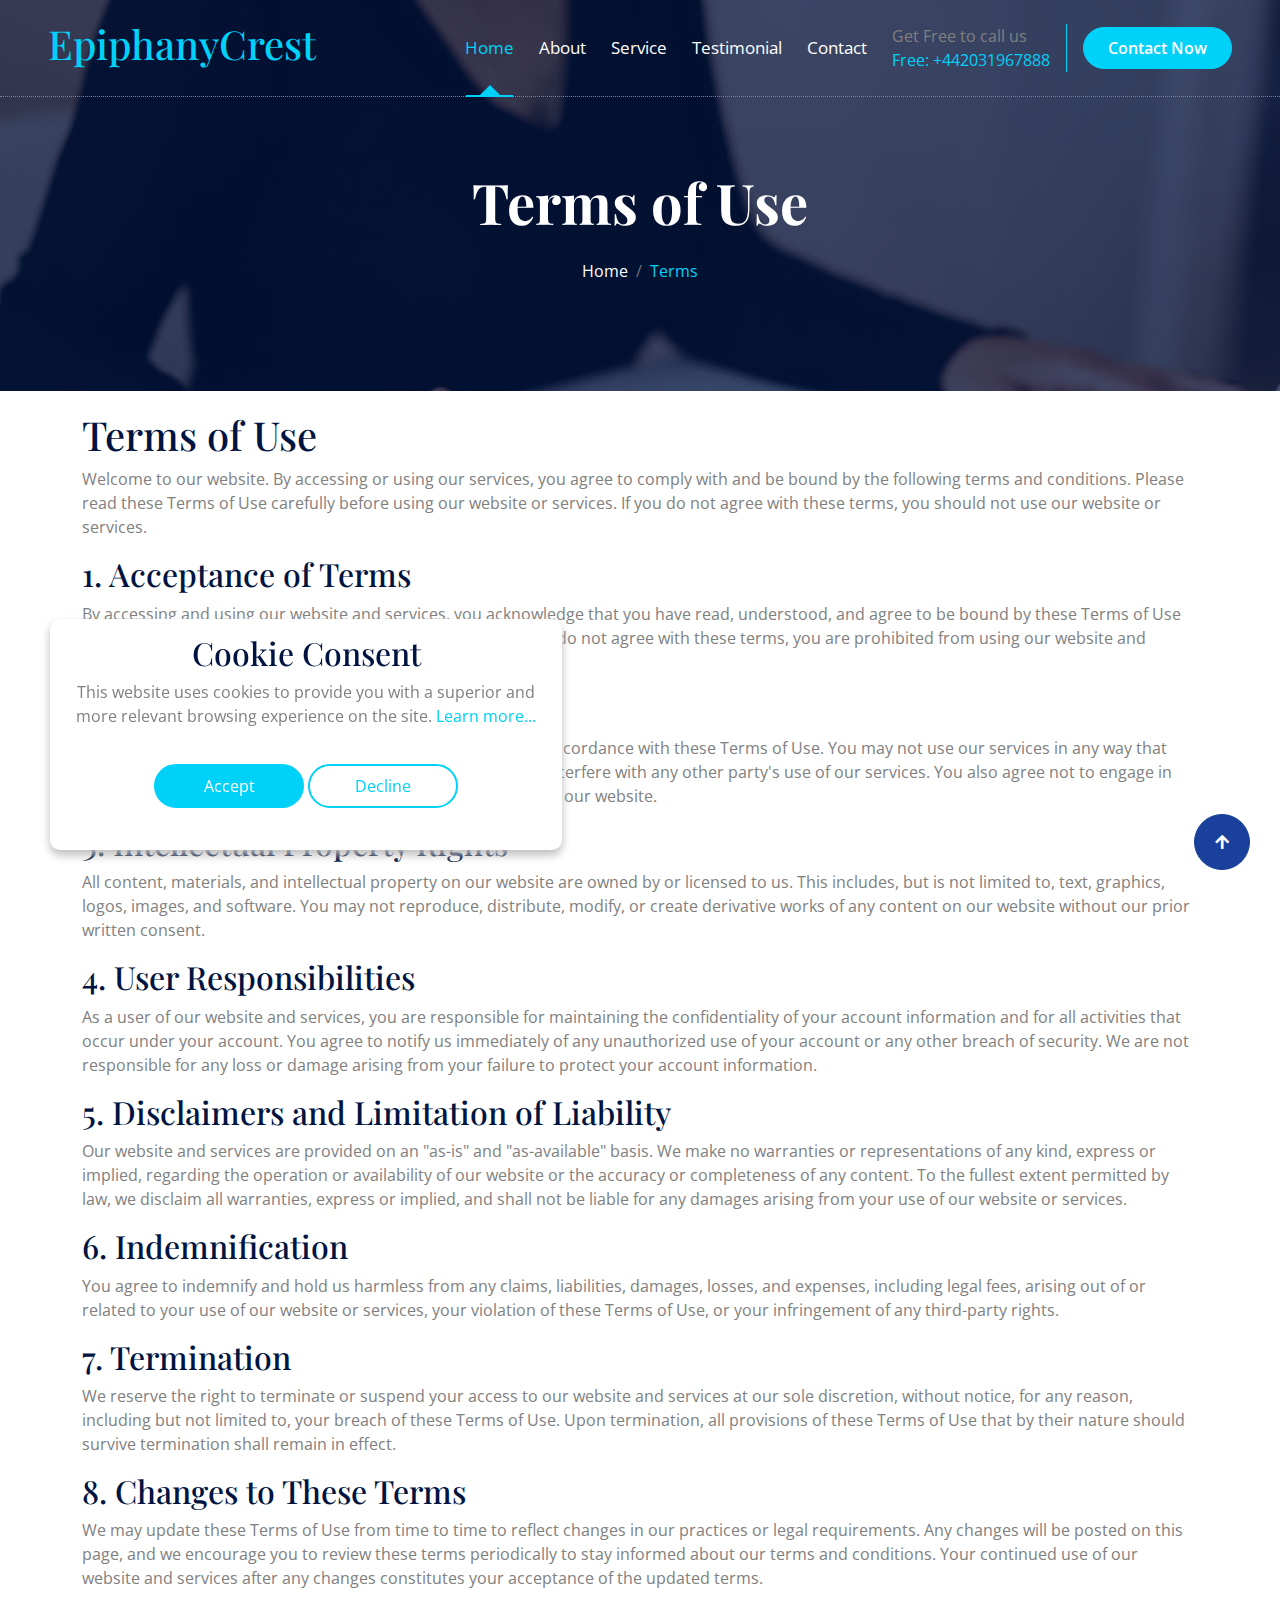
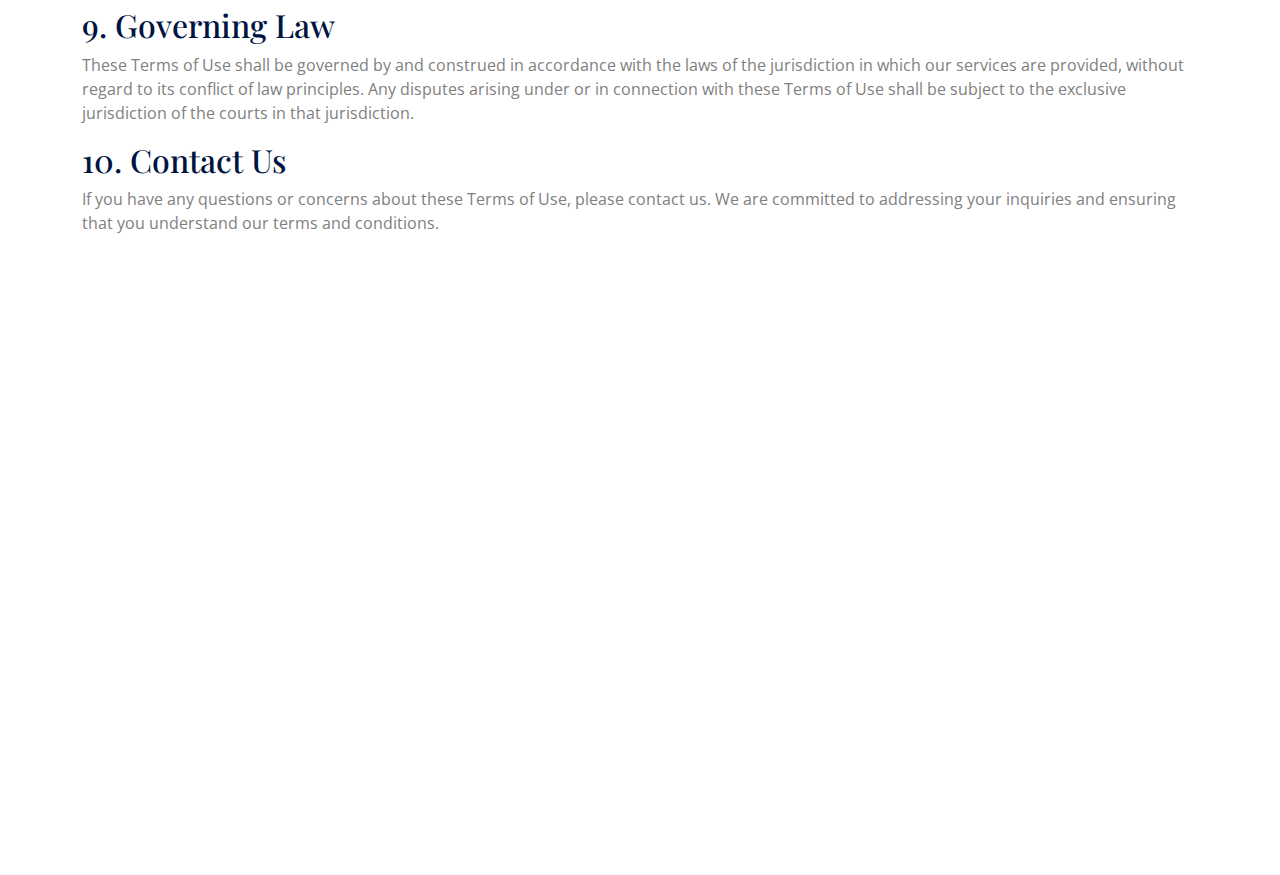
<file: terms-of-use.html>
<!DOCTYPE html>
<html lang="en">
    <head>
        <meta charset="utf-8" />
        <title>EpiphanyCrest</title>
        <meta content="width=device-width, initial-scale=1.0" name="viewport" />
        <meta content="" name="keywords" />
        <meta content="" name="description" />

        <!-- Google Web Fonts -->
        <link rel="preconnect" href="https://fonts.googleapis.com" />
        <link rel="preconnect" href="https://fonts.gstatic.com" crossorigin />
        <link
            href="https://fonts.googleapis.com/css2?family=Open+Sans:ital,wdth,wght@0,75..100,300..800;1,75..100,300..800&family=Playfair+Display:ital,wght@0,400..900;1,400..900&display=swap"
            rel="stylesheet"
        />

        <!-- Icon Font Stylesheet -->
        <link
            rel="stylesheet"
            href="https://use.fontawesome.com/releases/v5.15.4/css/all.css"
        />
        <link
            href="https://cdn.jsdelivr.net/npm/bootstrap-icons@1.4.1/font/bootstrap-icons.css"
            rel="stylesheet"
        />

        <!-- Libraries Stylesheet -->
        <link href="lib/animate/animate.min.css" rel="stylesheet" />
        <link
            href="lib/owlcarousel/assets/owl.carousel.min.css"
            rel="stylesheet"
        />

        <link rel="shortcut icon" href="img/favicon.png" type="image/x-icon" />

        <!-- Customized Bootstrap Stylesheet -->
        <link href="css/bootstrap.min.css" rel="stylesheet" />

        <!-- Template Stylesheet -->
        <link href="css/style.css" rel="stylesheet" />
    </head>

    <body>
        <!-- Spinner Start -->
        <div
            id="spinner"
            class="show bg-white position-fixed translate-middle w-100 vh-100 top-50 start-50 d-flex align-items-center justify-content-center"
        >
            <div
                class="spinner-border text-primary"
                style="width: 3rem; height: 3rem"
                role="status"
            >
                <span class="sr-only">Loading...</span>
            </div>
        </div>
        <!-- Spinner End -->

        <!-- Navbar & Hero Start -->
        <div class="container-fluid position-relative p-0">
            <nav
                class="navbar navbar-expand-lg navbar-light px-4 px-lg-5 py-3 py-lg-0"
            >
                <a href="" class="navbar-brand p-0">
                    <h1 class="text-primary">EpiphanyCrest</h1>
                    <!-- <img src="img/logo.png" alt="Logo"> -->
                </a>
                <button
                    class="navbar-toggler"
                    type="button"
                    data-bs-toggle="collapse"
                    data-bs-target="#navbarCollapse"
                >
                    <span class="fa fa-bars"></span>
                </button>
                <div class="collapse navbar-collapse" id="navbarCollapse">
                    <div class="navbar-nav ms-auto py-0">
                        <a href="index.html" class="nav-item nav-link active"
                            >Home</a
                        >
                        <a href="about.html" class="nav-item nav-link">About</a>
                        <a href="service.html" class="nav-item nav-link"
                            >Service</a
                        >
                        <a href="testimonial.html" class="nav-item nav-link"
                            >Testimonial</a
                        >
                        <a href="contact.html" class="nav-item nav-link"
                            >Contact</a
                        >
                    </div>
                    <div class="d-none d-xl-flex me-3">
                        <div
                            class="d-flex flex-column pe-3 border-end border-primary"
                        >
                            <span class="text-body">Get Free to call us</span>
                            <a href="tel:+4733378901"
                                ><span class="text-primary"
                                    >Free: +442031967888</span
                                ></a
                            >
                        </div>
                    </div>
                    <a
                        href="contact.html"
                        class="btn btn-primary rounded-pill d-inline-flex flex-shrink-0 py-2 px-4"
                        >Contact Now</a
                    >
                </div>
            </nav>
            <!-- Header Start -->
            <div class="container-fluid bg-breadcrumb">
                <div
                    class="container text-center py-5"
                    style="max-width: 900px"
                >
                    <h4
                        class="text-white display-4 mb-4 wow fadeInDown"
                        data-wow-delay="0.1s"
                    >
                        Terms of Use
                    </h4>
                    <ol
                        class="breadcrumb d-flex justify-content-center mb-0 wow fadeInDown"
                        data-wow-delay="0.3s"
                    >
                        <li class="breadcrumb-item">
                            <a href="index.html">Home</a>
                        </li>
                        <li class="breadcrumb-item active text-primary">
                            Terms
                        </li>
                    </ol>
                </div>
            </div>
            <!-- Header End -->
        </div>
        <!-- Navbar & Hero End -->
        <main>
            <article class="container additional-wrapper">
                <div class="page__content" style="padding: 20px 0px">
                    <div class="section">
                        <h1>Terms of Use</h1>
                        <p>
                            Welcome to our website. By accessing or using our
                            services, you agree to comply with and be bound by
                            the following terms and conditions. Please read
                            these Terms of Use carefully before using our
                            website or services. If you do not agree with these
                            terms, you should not use our website or services.
                        </p>
                    </div>

                    <div class="section">
                        <h2>1. Acceptance of Terms</h2>
                        <p>
                            By accessing and using our website and services, you
                            acknowledge that you have read, understood, and
                            agree to be bound by these Terms of Use and any
                            additional terms and conditions that may apply. If
                            you do not agree with these terms, you are
                            prohibited from using our website and services.
                        </p>
                    </div>

                    <div class="section">
                        <h2>2. Use of Our Services</h2>
                        <p>
                            You agree to use our services only for lawful
                            purposes and in accordance with these Terms of Use.
                            You may not use our services in any way that could
                            damage, disable, overburden, or impair our website
                            or interfere with any other party's use of our
                            services. You also agree not to engage in any
                            activity that could disrupt or interfere with the
                            operation of our website.
                        </p>
                    </div>

                    <div class="section">
                        <h2>3. Intellectual Property Rights</h2>
                        <p>
                            All content, materials, and intellectual property on
                            our website are owned by or licensed to us. This
                            includes, but is not limited to, text, graphics,
                            logos, images, and software. You may not reproduce,
                            distribute, modify, or create derivative works of
                            any content on our website without our prior written
                            consent.
                        </p>
                    </div>

                    <div class="section">
                        <h2>4. User Responsibilities</h2>
                        <p>
                            As a user of our website and services, you are
                            responsible for maintaining the confidentiality of
                            your account information and for all activities that
                            occur under your account. You agree to notify us
                            immediately of any unauthorized use of your account
                            or any other breach of security. We are not
                            responsible for any loss or damage arising from your
                            failure to protect your account information.
                        </p>
                    </div>

                    <div class="section">
                        <h2>5. Disclaimers and Limitation of Liability</h2>
                        <p>
                            Our website and services are provided on an "as-is"
                            and "as-available" basis. We make no warranties or
                            representations of any kind, express or implied,
                            regarding the operation or availability of our
                            website or the accuracy or completeness of any
                            content. To the fullest extent permitted by law, we
                            disclaim all warranties, express or implied, and
                            shall not be liable for any damages arising from
                            your use of our website or services.
                        </p>
                    </div>

                    <div class="section">
                        <h2>6. Indemnification</h2>
                        <p>
                            You agree to indemnify and hold us harmless from any
                            claims, liabilities, damages, losses, and expenses,
                            including legal fees, arising out of or related to
                            your use of our website or services, your violation
                            of these Terms of Use, or your infringement of any
                            third-party rights.
                        </p>
                    </div>

                    <div class="section">
                        <h2>7. Termination</h2>
                        <p>
                            We reserve the right to terminate or suspend your
                            access to our website and services at our sole
                            discretion, without notice, for any reason,
                            including but not limited to, your breach of these
                            Terms of Use. Upon termination, all provisions of
                            these Terms of Use that by their nature should
                            survive termination shall remain in effect.
                        </p>
                    </div>

                    <div class="section">
                        <h2>8. Changes to These Terms</h2>
                        <p>
                            We may update these Terms of Use from time to time
                            to reflect changes in our practices or legal
                            requirements. Any changes will be posted on this
                            page, and we encourage you to review these terms
                            periodically to stay informed about our terms and
                            conditions. Your continued use of our website and
                            services after any changes constitutes your
                            acceptance of the updated terms.
                        </p>
                    </div>

                    <div class="section">
                        <h2>9. Governing Law</h2>
                        <p>
                            These Terms of Use shall be governed by and
                            construed in accordance with the laws of the
                            jurisdiction in which our services are provided,
                            without regard to its conflict of law principles.
                            Any disputes arising under or in connection with
                            these Terms of Use shall be subject to the exclusive
                            jurisdiction of the courts in that jurisdiction.
                        </p>
                    </div>

                    <div class="section">
                        <h2>10. Contact Us</h2>
                        <p>
                            If you have any questions or concerns about these
                            Terms of Use, please contact us. We are committed to
                            addressing your inquiries and ensuring that you
                            understand our terms and conditions.
                        </p>
                    </div>
                </div>
            </article>
        </main>

        <!-- Footer Start -->
        <div
            class="container-fluid footer py-5 wow fadeIn"
            data-wow-delay="0.2s"
        >
            <div class="container py-5">
                <div class="row g-5">
                    <div class="col-md-6 col-lg-6 col-xl-3">
                        <div class="footer-item d-flex flex-column">
                            <div class="footer-item">
                                <h3 class="text-white mb-4">EpiphanyCrest</h3>
                                <p class="mb-3">
                                    At the core of our consulting services is a
                                    commitment to helping you achieve financial
                                    independence and stability. We offer expert
                                    guidance in financial planning, portfolio
                                    diversification, asset management, and more.
                                </p>
                            </div>
                            <div class="position-relative">
                                <input
                                    class="form-control rounded-pill w-100 py-3 ps-4 pe-5"
                                    type="text"
                                    placeholder="Enter your email"
                                    id="email"
                                />
                                <button
                                    type="button"
                                    id="submit"
                                    onclick="sendForm()"
                                    class="btn btn-secondary rounded-pill position-absolute top-0 end-0 py-2 mt-2 me-2"
                                >
                                    SignUp
                                </button>
                            </div>
                            <div
                                id="result"
                                style="color: red; font-size: 12px"
                            ></div>
                        </div>
                    </div>
                    <div class="col-md-6 col-lg-6 col-xl-3">
                        <div class="footer-item d-flex flex-column">
                            <h4 class="text-white mb-4">Links</h4>
                            <a href="index.html"
                                ><i class="fas fa-angle-right me-2"></i>Home</a
                            >
                            <a href="about.html"
                                ><i class="fas fa-angle-right me-2"></i>About
                                us</a
                            >
                            <a href="service.html"
                                ><i class="fas fa-angle-right me-2"></i
                                >Service</a
                            >
                            <a href="terms-of-use.html"
                                ><i class="fas fa-angle-right me-2"></i>Terms of
                                use</a
                            >
                            <a href="privacy-policy.html"
                                ><i class="fas fa-angle-right me-2"></i>Privacy
                                Policy
                            </a>
                        </div>
                    </div>
                    <div class="col-md-6 col-lg-6 col-xl-3">
                        <div class="footer-item d-flex flex-column">
                            <h4 class="text-white mb-4">Business Hours</h4>
                            <div class="mb-3">
                                <h6 class="text-muted mb-0">Mon - Friday:</h6>
                                <p class="text-white mb-0">
                                    09.00 am to 07.00 pm
                                </p>
                            </div>
                            <div class="mb-3">
                                <h6 class="text-muted mb-0">Saturday:</h6>
                                <p class="text-white mb-0">
                                    10.00 am to 05.00 pm
                                </p>
                            </div>
                            <div class="mb-3">
                                <h6 class="text-muted mb-0">Vacation:</h6>
                                <p class="text-white mb-0">
                                    All Sunday is our vacation
                                </p>
                            </div>
                        </div>
                    </div>
                    <div class="col-md-6 col-lg-6 col-xl-3">
                        <div class="footer-item d-flex flex-column">
                            <h4 class="text-white mb-4">Contact Info</h4>
                            <a href="#"
                                ><i class="fa fa-map-marker-alt me-2"></i> 75
                                Shelton St, London WC2H 9JQ, UK</a
                            >
                            <a href="mailto:info@example.com"
                                ><i class="fas fa-envelope me-2"></i>
                                epiphany_crest@gmail.com
                            </a>
                            <a href="tel:+012 345 67890" class="mb-3"
                                ><i class="fas fa-print me-2"></i>
                                +442031967888</a
                            >
                        </div>
                    </div>
                </div>
            </div>
        </div>
        <!-- Footer End -->

        <!-- Cookie banner -->
        <div class="cookie-wrapper show">
            <div>
                <i class="bx bx-cookie"></i>
                <h2 style="text-align: center">Cookie Consent</h2>
            </div>

            <div class="data">
                <p>
                    This website uses cookies to provide you with a superior and
                    more relevant browsing experience on the site.
                    <a href="#">Learn more...</a>
                </p>
            </div>

            <div class="buttons">
                <button class="cookie-button" id="acceptBtn">Accept</button>
                <button class="cookie-button" id="declineBtn">Decline</button>
            </div>
        </div>
        <!-- End Cookie banner -->

        <!-- Back to Top -->
        <a
            href="#"
            class="btn btn-secondary btn-lg-square rounded-circle back-to-top"
            ><i class="fa fa-arrow-up"></i
        ></a>

        <!-- JavaScript Libraries -->
        <script src="https://ajax.googleapis.com/ajax/libs/jquery/3.6.4/jquery.min.js"></script>
        <script src="https://cdn.jsdelivr.net/npm/bootstrap@5.0.0/dist/js/bootstrap.bundle.min.js"></script>
        <script src="lib/wow/wow.min.js"></script>
        <script src="lib/easing/easing.min.js"></script>
        <script src="lib/waypoints/waypoints.min.js"></script>
        <script src="lib/counterup/counterup.min.js"></script>
        <script src="lib/owlcarousel/owl.carousel.min.js"></script>

        <!-- Template Javascript -->
        <script src="js/main.js"></script>
        <script src="js/contact-form.js"></script>
        <script src="js/cookiebanner.js"></script>
    </body>
</html>
</file>
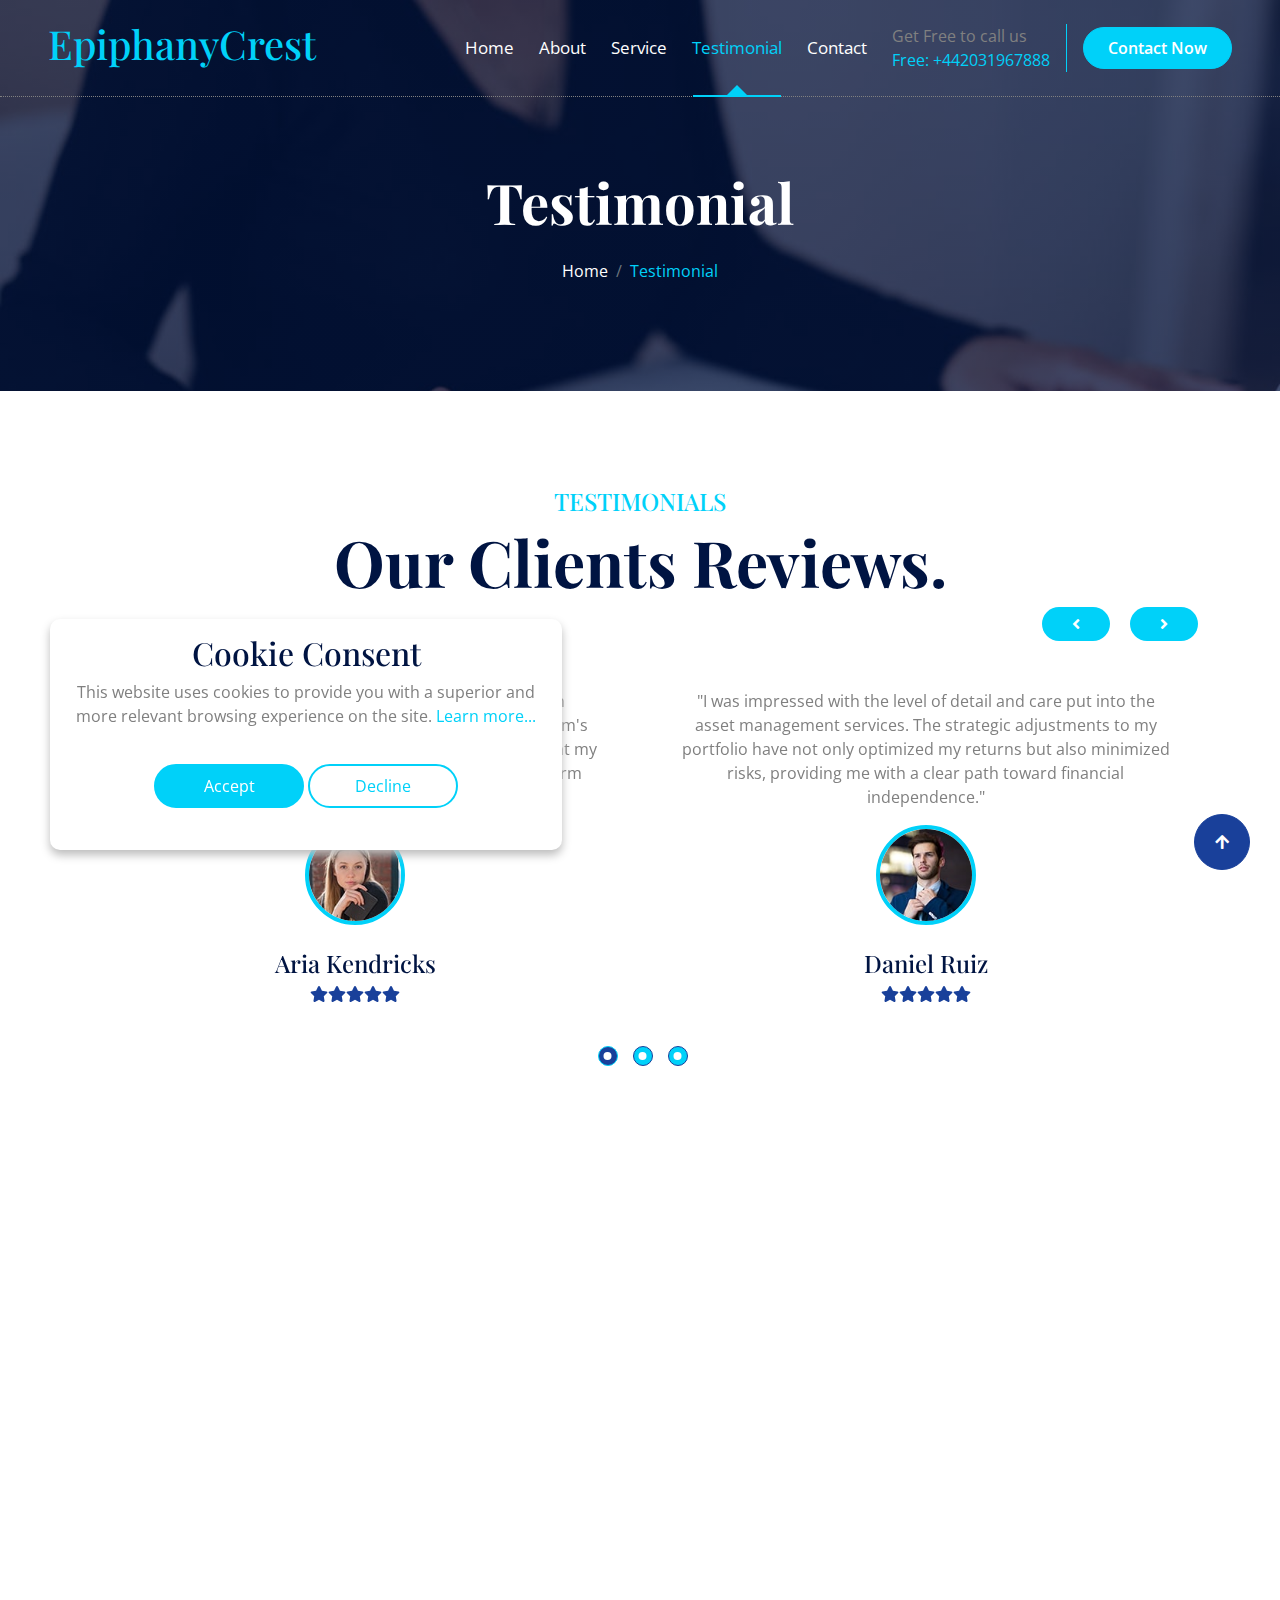
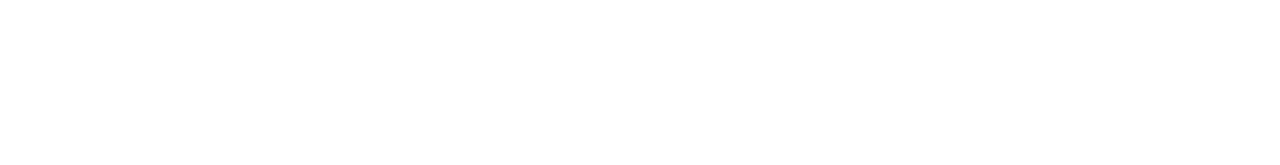
<file: testimonial.html>
<!DOCTYPE html>
<html lang="en">
    <head>
        <meta charset="utf-8" />
        <title>EpiphanyCrest</title>
        <meta content="width=device-width, initial-scale=1.0" name="viewport" />
        <meta content="" name="keywords" />
        <meta content="" name="description" />

        <!-- Google Web Fonts -->
        <link rel="preconnect" href="https://fonts.googleapis.com" />
        <link rel="preconnect" href="https://fonts.gstatic.com" crossorigin />
        <link
            href="https://fonts.googleapis.com/css2?family=Open+Sans:ital,wdth,wght@0,75..100,300..800;1,75..100,300..800&family=Playfair+Display:ital,wght@0,400..900;1,400..900&display=swap"
            rel="stylesheet"
        />

        <!-- Icon Font Stylesheet -->
        <link
            rel="stylesheet"
            href="https://use.fontawesome.com/releases/v5.15.4/css/all.css"
        />
        <link
            href="https://cdn.jsdelivr.net/npm/bootstrap-icons@1.4.1/font/bootstrap-icons.css"
            rel="stylesheet"
        />

        <!-- Libraries Stylesheet -->
        <link href="lib/animate/animate.min.css" rel="stylesheet" />
        <link
            href="lib/owlcarousel/assets/owl.carousel.min.css"
            rel="stylesheet"
        />

        <link rel="shortcut icon" href="img/favicon.png" type="image/x-icon" />

        <!-- Customized Bootstrap Stylesheet -->
        <link href="css/bootstrap.min.css" rel="stylesheet" />

        <!-- Template Stylesheet -->
        <link href="css/style.css" rel="stylesheet" />
    </head>

    <body>
        <!-- Spinner Start -->
        <div
            id="spinner"
            class="show bg-white position-fixed translate-middle w-100 vh-100 top-50 start-50 d-flex align-items-center justify-content-center"
        >
            <div
                class="spinner-border text-primary"
                style="width: 3rem; height: 3rem"
                role="status"
            >
                <span class="sr-only">Loading...</span>
            </div>
        </div>
        <!-- Spinner End -->

        <!-- Navbar & Hero Start -->
        <div class="container-fluid position-relative p-0">
            <nav
                class="navbar navbar-expand-lg navbar-light px-4 px-lg-5 py-3 py-lg-0"
            >
                <a href="index.html" class="navbar-brand p-0">
                    <h1 class="text-primary">EpiphanyCrest</h1>
                    <!-- <img src="img/logo.png" alt="Logo"> -->
                </a>
                <button
                    class="navbar-toggler"
                    type="button"
                    data-bs-toggle="collapse"
                    data-bs-target="#navbarCollapse"
                >
                    <span class="fa fa-bars"></span>
                </button>
                <div class="collapse navbar-collapse" id="navbarCollapse">
                    <div class="navbar-nav ms-auto py-0">
                        <a href="index.html" class="nav-item nav-link">Home</a>
                        <a href="about.html" class="nav-item nav-link">About</a>
                        <a href="service.html" class="nav-item nav-link"
                            >Service</a
                        >
                        <a
                            href="testimonial.html"
                            class="nav-item nav-link active"
                            >Testimonial</a
                        >
                        <a href="contact.html" class="nav-item nav-link"
                            >Contact</a
                        >
                    </div>
                    <div class="d-none d-xl-flex me-3">
                        <div
                            class="d-flex flex-column pe-3 border-end border-primary"
                        >
                            <span class="text-body">Get Free to call us</span>
                            <a href="tel:+4733378901"
                                ><span class="text-primary"
                                    >Free: +442031967888</span
                                ></a
                            >
                        </div>
                    </div>
                    <a
                        href="contact.html"
                        class="btn btn-primary rounded-pill d-inline-flex flex-shrink-0 py-2 px-4"
                        >Contact Now</a
                    >
                </div>
            </nav>
            <!-- Header Start -->
            <div class="container-fluid bg-breadcrumb">
                <div
                    class="container text-center py-5"
                    style="max-width: 900px"
                >
                    <h4
                        class="text-white display-4 mb-4 wow fadeInDown"
                        data-wow-delay="0.1s"
                    >
                        Testimonial
                    </h4>
                    <ol
                        class="breadcrumb d-flex justify-content-center mb-0 wow fadeInDown"
                        data-wow-delay="0.3s"
                    >
                        <li class="breadcrumb-item">
                            <a href="index.html">Home</a>
                        </li>
                        <li class="breadcrumb-item active text-primary">
                            Testimonial
                        </li>
                    </ol>
                </div>
            </div>
            <!-- Header End -->
        </div>
        <!-- Navbar & Hero End -->

        <!-- Testimonial Start -->
        <div class="container-fluid testimonial py-5">
            <div class="container py-5">
                <div
                    class="text-center mx-auto pb-5 wow fadeInUp"
                    data-wow-delay="0.2s"
                    style="max-width: 800px"
                >
                    <h4 class="text-uppercase text-primary">Testimonials</h4>
                    <h1 class="display-3 text-capitalize mb-3">
                        Our clients reviews.
                    </h1>
                </div>
                <div
                    class="owl-carousel testimonial-carousel wow fadeInUp"
                    data-wow-delay="0.3s"
                >
                    <div class="testimonial-item text-center p-4">
                        <p>
                            "The personalized financial planning services have
                            been invaluable in helping me achieve financial
                            stability. The team's expertise in portfolio
                            diversification gave me confidence that my
                            investments are well-managed and positioned for
                            long-term growth."
                        </p>
                        <div class="d-flex justify-content-center mb-4">
                            <img
                                src="img/testimonial-1.jpg"
                                class="img-fluid border border-4 border-primary"
                                style="
                                    width: 100px;
                                    height: 100px;
                                    border-radius: 50px;
                                "
                                alt=""
                            />
                        </div>
                        <div class="d-block">
                            <h4 class="text-dark">Aria Kendricks</h4>
                            <div
                                class="d-flex justify-content-center text-secondary"
                            >
                                <i class="fas fa-star"></i>
                                <i class="fas fa-star"></i>
                                <i class="fas fa-star"></i>
                                <i class="fas fa-star"></i>
                                <i class="fas fa-star"></i>
                            </div>
                        </div>
                    </div>
                    <div class="testimonial-item text-center p-4">
                        <p>
                            "I was impressed with the level of detail and care
                            put into the asset management services. The
                            strategic adjustments to my portfolio have not only
                            optimized my returns but also minimized risks,
                            providing me with a clear path toward financial
                            independence."
                        </p>
                        <div class="d-flex justify-content-center mb-4">
                            <img
                                src="img/testimonial-2.jpg"
                                class="img-fluid border border-4 border-primary"
                                style="
                                    width: 100px;
                                    height: 100px;
                                    border-radius: 50px;
                                "
                                alt=""
                            />
                        </div>
                        <div class="d-block">
                            <h4 class="text-dark">Daniel Ruiz</h4>
                            <div
                                class="d-flex justify-content-center text-secondary"
                            >
                                <i class="fas fa-star"></i>
                                <i class="fas fa-star"></i>
                                <i class="fas fa-star"></i>
                                <i class="fas fa-star"></i>
                                <i class="fas fa-star"></i>
                            </div>
                        </div>
                    </div>
                    <div class="testimonial-item text-center p-4">
                        <p>
                            "The investment strategy development was a
                            game-changer for me. The team provided insights that
                            helped me make informed decisions, leading to a more
                            balanced and resilient portfolio. I'm now more
                            confident in my financial future, thanks to their
                            guidance."
                        </p>
                        <div class="d-flex justify-content-center mb-4">
                            <img
                                src="img/testimonial-3.jpg"
                                class="img-fluid border border-4 border-primary"
                                style="
                                    width: 100px;
                                    height: 100px;
                                    border-radius: 50px;
                                "
                                alt=""
                            />
                        </div>
                        <div class="d-block">
                            <h4 class="text-dark">Fiona Chen</h4>
                            <div
                                class="d-flex justify-content-center text-secondary"
                            >
                                <i class="fas fa-star"></i>
                                <i class="fas fa-star"></i>
                                <i class="fas fa-star"></i>
                                <i class="fas fa-star"></i>
                                <i class="fas fa-star"></i>
                            </div>
                        </div>
                    </div>
                    <div class="testimonial-item text-center p-4">
                        <p>
                            "The comprehensive portfolio solutions offered here
                            are exceptional. The team's approach to risk
                            management and asset allocation has helped me build
                            a strong foundation for my investments. I appreciate
                            their ongoing support and personalized advice."
                        </p>
                        <div class="d-flex justify-content-center mb-4">
                            <img
                                src="img/testimonial-4.jpg"
                                class="img-fluid border border-4 border-primary"
                                style="
                                    width: 100px;
                                    height: 100px;
                                    border-radius: 50px;
                                "
                                alt=""
                            />
                        </div>
                        <div class="d-block">
                            <h4 class="text-dark">Leo Harrison</h4>
                            <div
                                class="d-flex justify-content-center text-secondary"
                            >
                                <i class="fas fa-star"></i>
                                <i class="fas fa-star"></i>
                                <i class="fas fa-star"></i>
                                <i class="fas fa-star"></i>
                                <i class="fas fa-star"></i>
                            </div>
                        </div>
                    </div>
                    <div class="testimonial-item text-center p-4">
                        <p>
                            "Working with this team has been a fantastic
                            experience. Their focus on smart investing and
                            generating passive income has provided me with a
                            sense of financial security I didn't have before.
                            Their dedication to client success is truly
                            commendable."
                        </p>
                        <div class="d-flex justify-content-center mb-4">
                            <img
                                src="img/testimonial-5.jpg"
                                class="img-fluid border border-4 border-primary"
                                style="
                                    width: 100px;
                                    height: 100px;
                                    border-radius: 50px;
                                    object-fit: cover;
                                "
                                alt=""
                            />
                        </div>
                        <div class="d-block">
                            <h4 class="text-dark">Mila Novak</h4>
                            <div
                                class="d-flex justify-content-center text-secondary"
                            >
                                <i class="fas fa-star"></i>
                                <i class="fas fa-star"></i>
                                <i class="fas fa-star"></i>
                                <i class="fas fa-star"></i>
                                <i class="fas fa-star"></i>
                            </div>
                        </div>
                    </div>
                </div>
            </div>
        </div>
        <!-- Testimonial End -->

        <!-- Footer Start -->
        <div
            class="container-fluid footer py-5 wow fadeIn"
            data-wow-delay="0.2s"
        >
            <div class="container py-5">
                <div class="row g-5">
                    <div class="col-md-6 col-lg-6 col-xl-3">
                        <div class="footer-item d-flex flex-column">
                            <div class="footer-item">
                                <h3 class="text-white mb-4">EpiphanyCrest</h3>
                                <p class="mb-3">
                                    At the core of our consulting services is a
                                    commitment to helping you achieve financial
                                    independence and stability. We offer expert
                                    guidance in financial planning, portfolio
                                    diversification, asset management, and more.
                                </p>
                            </div>
                            <div class="position-relative">
                                <input
                                    class="form-control rounded-pill w-100 py-3 ps-4 pe-5"
                                    type="text"
                                    placeholder="Enter your email"
                                    id="email"
                                />
                                <button
                                    type="button"
                                    id="submit"
                                    onclick="sendForm()"
                                    class="btn btn-secondary rounded-pill position-absolute top-0 end-0 py-2 mt-2 me-2"
                                >
                                    SignUp
                                </button>
                            </div>
                            <div
                                id="result"
                                style="color: red; font-size: 12px"
                            ></div>
                        </div>
                    </div>
                    <div class="col-md-6 col-lg-6 col-xl-3">
                        <div class="footer-item d-flex flex-column">
                            <h4 class="text-white mb-4">Links</h4>
                            <a href="index.html"
                                ><i class="fas fa-angle-right me-2"></i>Home</a
                            >
                            <a href="about.html"
                                ><i class="fas fa-angle-right me-2"></i>About
                                us</a
                            >
                            <a href="service.html"
                                ><i class="fas fa-angle-right me-2"></i
                                >Service</a
                            >
                            <a href="terms-of-use.html"
                                ><i class="fas fa-angle-right me-2"></i>Terms of
                                use</a
                            >
                            <a href="privacy-policy.html"
                                ><i class="fas fa-angle-right me-2"></i>Privacy
                                Policy
                            </a>
                        </div>
                    </div>
                    <div class="col-md-6 col-lg-6 col-xl-3">
                        <div class="footer-item d-flex flex-column">
                            <h4 class="text-white mb-4">Business Hours</h4>
                            <div class="mb-3">
                                <h6 class="text-muted mb-0">Mon - Friday:</h6>
                                <p class="text-white mb-0">
                                    09.00 am to 07.00 pm
                                </p>
                            </div>
                            <div class="mb-3">
                                <h6 class="text-muted mb-0">Saturday:</h6>
                                <p class="text-white mb-0">
                                    10.00 am to 05.00 pm
                                </p>
                            </div>
                            <div class="mb-3">
                                <h6 class="text-muted mb-0">Vacation:</h6>
                                <p class="text-white mb-0">
                                    All Sunday is our vacation
                                </p>
                            </div>
                        </div>
                    </div>
                    <div class="col-md-6 col-lg-6 col-xl-3">
                        <div class="footer-item d-flex flex-column">
                            <h4 class="text-white mb-4">Contact Info</h4>
                            <a href="#"
                                ><i class="fa fa-map-marker-alt me-2"></i> 75
                                Shelton St, London WC2H 9JQ, UK</a
                            >
                            <a href="mailto:info@example.com"
                                ><i class="fas fa-envelope me-2"></i>
                                epiphany_crest@gmail.com
                            </a>
                            <a href="tel:+012 345 67890" class="mb-3"
                                ><i class="fas fa-print me-2"></i>
                                +442031967888</a
                            >
                        </div>
                    </div>
                </div>
            </div>
        </div>
        <!-- Footer End -->

        <!-- Cookie banner -->
        <div class="cookie-wrapper show">
            <div>
                <i class="bx bx-cookie"></i>
                <h2 style="text-align: center">Cookie Consent</h2>
            </div>

            <div class="data">
                <p>
                    This website uses cookies to provide you with a superior and
                    more relevant browsing experience on the site.
                    <a href="#">Learn more...</a>
                </p>
            </div>

            <div class="buttons">
                <button class="cookie-button" id="acceptBtn">Accept</button>
                <button class="cookie-button" id="declineBtn">Decline</button>
            </div>
        </div>
        <!-- End Cookie banner -->

        <!-- Back to Top -->
        <a
            href="#"
            class="btn btn-secondary btn-lg-square rounded-circle back-to-top"
            ><i class="fa fa-arrow-up"></i
        ></a>

        <!-- JavaScript Libraries -->
        <script src="https://ajax.googleapis.com/ajax/libs/jquery/3.6.4/jquery.min.js"></script>
        <script src="https://cdn.jsdelivr.net/npm/bootstrap@5.0.0/dist/js/bootstrap.bundle.min.js"></script>
        <script src="lib/wow/wow.min.js"></script>
        <script src="lib/easing/easing.min.js"></script>
        <script src="lib/waypoints/waypoints.min.js"></script>
        <script src="lib/counterup/counterup.min.js"></script>
        <script src="lib/owlcarousel/owl.carousel.min.js"></script>

        <!-- Template Javascript -->
        <script src="js/main.js"></script>
        <script src="js/contact-form.js"></script>
        <script src="js/cookiebanner.js"></script>
    </body>
</html>
</file>
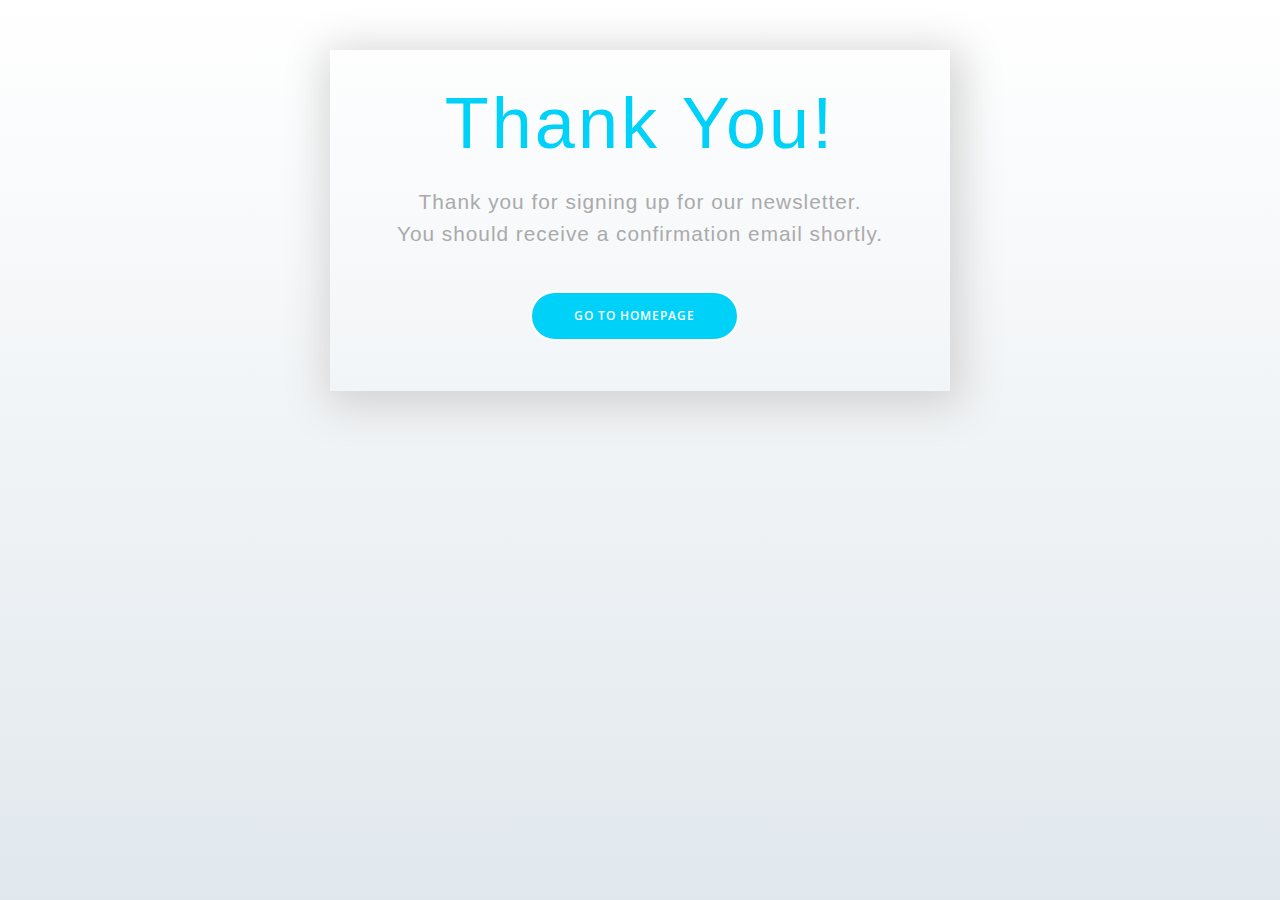
<file: thanks.html>
<!DOCTYPE html>
<html lang="en">
    <head>
        <meta charset="utf-8" />
        <title>EpiphanyCrest</title>
        <meta content="width=device-width, initial-scale=1.0" name="viewport" />
        <meta content="" name="keywords" />
        <meta content="" name="description" />

        <!-- Google Web Fonts -->
        <link rel="preconnect" href="https://fonts.googleapis.com" />
        <link rel="preconnect" href="https://fonts.gstatic.com" crossorigin />
        <link
            href="https://fonts.googleapis.com/css2?family=Open+Sans:ital,wdth,wght@0,75..100,300..800;1,75..100,300..800&family=Playfair+Display:ital,wght@0,400..900;1,400..900&display=swap"
            rel="stylesheet"
        />

        <!-- Icon Font Stylesheet -->
        <link
            rel="stylesheet"
            href="https://use.fontawesome.com/releases/v5.15.4/css/all.css"
        />
        <link
            href="https://cdn.jsdelivr.net/npm/bootstrap-icons@1.4.1/font/bootstrap-icons.css"
            rel="stylesheet"
        />

        <!-- Libraries Stylesheet -->
        <link href="lib/animate/animate.min.css" rel="stylesheet" />
        <link
            href="lib/owlcarousel/assets/owl.carousel.min.css"
            rel="stylesheet"
        />

        <link rel="shortcut icon" href="img/favicon.png" type="image/x-icon" />

        <!-- Customized Bootstrap Stylesheet -->
        <link href="css/bootstrap.min.css" rel="stylesheet" />

        <!-- Template Stylesheet -->
        <link href="css/style.css" rel="stylesheet" />
        <link href="css/thanks.css" rel="stylesheet" />
    </head>
    <body>
        <div class="content">
            <div class="wrapper-1">
                <div class="wrapper-2">
                    <h1>Thank You!</h1>
                    <p>Thank you for signing up for our newsletter.</p>
                    <p>You should receive a confirmation email shortly.</p>
                    <a href="index.html">
                        <button class="go-home">Go to Homepage</button>
                    </a>
                </div>
            </div>
        </div>
    </body>
</html>
</file>
<file: css/style.css>
/*** Spinner Start ***/
/*** Spinner ***/
#spinner {
    opacity: 0;
    visibility: hidden;
    transition: opacity 0.5s ease-out, visibility 0s linear 0.5s;
    z-index: 99999;
}

#spinner.show {
    transition: opacity 0.5s ease-out, visibility 0s linear 0s;
    visibility: visible;
    opacity: 1;
}
/*** Spinner End ***/

.back-to-top {
    position: fixed;
    right: 30px;
    bottom: 30px;
    transition: 0.5s;
    z-index: 99;
}

/*** Button Start ***/
.btn {
    font-weight: 600;
    transition: 0.5s;
}

.btn-square {
    width: 32px;
    height: 32px;
}

.btn-sm-square {
    width: 34px;
    height: 34px;
}

.btn-md-square {
    width: 44px;
    height: 44px;
}

.btn-lg-square {
    width: 56px;
    height: 56px;
}

.btn-xl-square {
    width: 66px;
    height: 66px;
}

.btn-square,
.btn-sm-square,
.btn-md-square,
.btn-lg-square,
.btn-xl-square {
    padding: 0;
    display: flex;
    align-items: center;
    justify-content: center;
    font-weight: normal;
}

.btn.btn-primary {
    color: var(--bs-white);
}

.btn.btn-primary:hover {
    background: var(--bs-secondary);
    border: 1px solid var(--bs-secondary);
}

.btn.btn-secondary {
    color: var(--bs-white);
}

.btn.btn-secondary:hover {
    background: var(--bs-primary);
    border: 1px solid var(--bs-primary);
}
/*** Topbar Start ***/

/*** Navbar ***/
.navbar-light .navbar-nav .nav-link {
    position: relative;
    margin-right: 25px;
    padding: 35px 0;
    color: var(--bs-white);
    font-size: 17px;
    font-weight: 400;
    outline: none;
    transition: 0.5s;
}

.sticky-top.navbar-light .navbar-nav .nav-link {
    padding: 20px 0;
    color: var(--bs-dark);
}

.navbar-light .navbar-nav .nav-link:hover,
.navbar-light .navbar-nav .nav-link.active {
    color: var(--bs-primary);
}

.navbar-light .navbar-brand img {
    max-height: 60px;
    transition: 0.5s;
}

.sticky-top.navbar-light .navbar-brand img {
    max-height: 45px;
}

.navbar .dropdown-toggle::after {
    border: none;
    content: '\f107';
    font-family: 'Font Awesome 5 Free';
    font-weight: 600;
    vertical-align: middle;
    margin-left: 8px;
}

.dropdown .dropdown-menu a:hover {
    background: var(--bs-primary);
    color: var(--bs-white);
}

.navbar .nav-item:hover .dropdown-menu {
    transform: rotateX(0deg);
    visibility: visible;
    background: var(--bs-light);
    transition: 0.5s;
    opacity: 1;
}

@media (max-width: 991.98px) {
    .sticky-top.navbar-light {
        position: relative;
        background: var(--bs-white);
    }

    .navbar.navbar-expand-lg .navbar-toggler {
        padding: 10px 20px;
        border: 1px solid var(--bs-primary);
        color: var(--bs-primary);
    }

    .navbar-light .navbar-collapse {
        margin-top: 15px;
        border-top: 1px solid rgba(0, 0, 0, 0.08);
    }

    .navbar-light .navbar-nav .nav-link,
    .sticky-top.navbar-light .navbar-nav .nav-link {
        padding: 10px 0;
        margin-left: 0;
        color: var(--bs-dark);
    }

    .navbar-light .navbar-brand img {
        max-height: 45px;
    }
}

@media (min-width: 992px) {
    .navbar .nav-item .dropdown-menu {
        display: block;
        visibility: hidden;
        top: 100%;
        transform: rotateX(-75deg);
        transform-origin: 0% 0%;
        border: 0;
        border-radius: 10px;
        transition: 0.5s;
        opacity: 0;
    }

    .navbar-light {
        position: absolute;
        width: 100%;
        top: 0;
        left: 0;
        border-top: 0;
        border-right: 0;
        border-bottom: 1px solid;
        border-left: 0;
        border-style: dotted;
        z-index: 999;
    }

    .sticky-top.navbar-light {
        position: fixed;
        background: var(--bs-light);
        border: none;
    }

    .navbar-light .navbar-nav .nav-item::before {
        position: absolute;
        content: '';
        width: 0;
        height: 2px;
        bottom: -1px;
        left: 50%;
        background: var(--bs-primary);
        transition: 0.5s;
    }

    .sticky-top.navbar-light .navbar-nav .nav-item::before {
        bottom: 0;
    }

    .navbar-light .navbar-nav .nav-item::after {
        content: '';
        position: absolute;
        bottom: 1px;
        left: 50%;
        transform: translateX(-50%);
        border: 10px solid;
        border-color: transparent transparent var(--bs-primary) transparent;
        opacity: 0;
        transition: 0.5s;
    }

    .navbar-light .navbar-nav .nav-item:hover::after,
    .navbar-light .navbar-nav .nav-item.active::after {
        bottom: 1px;
        opacity: 1;
    }

    .navbar-light .navbar-nav .nav-item:hover::before,
    .navbar-light .navbar-nav .nav-item.active::before {
        width: calc(100% - 2px);
        left: 1px;
    }

    .navbar-light .navbar-nav .nav-link.nav-contact::before {
        display: none;
    }
}
/*** Carousel Hero Header Start ***/
.carousel-header {
    position: relative;
    overflow: hidden;
}

.carousel-indicators {
    display: none;
}

.carousel .carousel-control-prev,
.carousel .carousel-control-next {
    width: 0;
}

.carousel .carousel-control-prev .carousel-control-prev-icon,
.carousel .carousel-control-next .carousel-control-next-icon {
    position: absolute;
    top: 50%;
    transform: translateY(-50%);
    padding: 25px 25px;
    display: flex;
    align-items: center;
    justify-content: center;
    background: var(--bs-primary);
    transition: 0.5s;
}

.carousel .carousel-control-prev .carousel-control-prev-icon {
    left: 0;
    border-left: 0;
    border-top-left-radius: 0;
    border-top-right-radius: 50px;
    border-bottom-left-radius: 0;
    border-bottom-right-radius: 50px;
}

.carousel .carousel-control-next .carousel-control-next-icon {
    right: 0;
    border-right: 0;
    border-top-left-radius: 50px;
    border-top-right-radius: 0;
    border-bottom-left-radius: 50px;
    border-bottom-right-radius: 0;
}

.carousel .carousel-control-prev .carousel-control-prev-icon:hover,
.carousel .carousel-control-next .carousel-control-next-icon:hover {
    background: var(--bs-secondary);
}

.carousel .carousel-inner .carousel-item {
    position: relative;
}

.carousel .carousel-inner .carousel-item .carousel-caption-1 {
    position: absolute;
    width: 100%;
    height: 100%;
    top: 0;
    left: 0;
    padding-top: 100px;
    display: flex;
    align-items: center;
    justify-content: end;
    background: linear-gradient(rgba(0, 0, 0, 0.5), rgba(0, 0, 0, 0.5));
    background-size: cover;
}

.carousel-caption-1-content {
    text-align: end;
    padding-right: 100px;
}

.carousel-caption-1-content .carousel-caption-1-content-btn {
    display: flex;
    justify-content: end;
}

.carousel .carousel-inner .carousel-item .carousel-caption-2 {
    position: absolute;
    width: 100%;
    height: 100%;
    top: 0;
    left: 0;
    padding-top: 100px;
    display: flex;
    align-items: center;
    text-align: center;
    background: linear-gradient(rgba(0, 0, 0, 0.5), rgba(0, 0, 0, 0.5));
    background-size: cover;
}

.carousel-caption-2-content {
    text-align: start;
    padding-left: 100px;
}

.carousel-caption-2-content .carousel-caption-2-content-btn {
    display: flex;
    justify-content: start;
}

@media (max-width: 992px) {
    .carousel .carousel-inner .carousel-item {
        height: 700px;
        margin-top: -100px;
    }

    .carousel .carousel-inner .carousel-item img {
        height: 700px;
        object-fit: cover;
    }

    .carousel .carousel-inner .carousel-item .carousel-caption-1 {
        max-width: 100% !important;
        justify-content: center;
    }

    .carousel-caption-1-content {
        padding: 0 20px !important;
        text-align: center !important;
    }

    .carousel-caption-1-content .carousel-caption-1-content-btn {
        justify-content: center;
    }

    .carousel .carousel-inner .carousel-item .carousel-caption-2 {
        max-width: 100% !important;
        justify-content: center;
    }

    .carousel-caption-2-content {
        padding: 0 20px !important;
        text-align: center !important;
    }

    .carousel-caption-2-content .carousel-caption-2-content-btn {
        justify-content: center;
    }

    .carousel .carousel-control-prev .carousel-control-prev-icon,
    .carousel .carousel-control-next .carousel-control-next-icon {
        display: none;
    }
}

.modal .modal-header {
    height: 100px;
}

#searchModal .modal-content {
    background: rgba(255, 255, 255, 0.6);
}
/*** Carousel Hero Header End ***/

/*** Single Page Hero Header Start ***/
.bg-breadcrumb {
    position: relative;
    overflow: hidden;
    background: linear-gradient(rgba(0, 20, 66, 0.7), rgba(0, 20, 66, 0.7)),
        url(../img/breadcrumb.jpg);
    background-position: center top;
    background-repeat: no-repeat;
    background-size: cover;
    padding: 120px 0 60px 0;
    transition: 0.5s;
}

.bg-breadcrumb .breadcrumb {
    position: relative;
}

.bg-breadcrumb .breadcrumb .breadcrumb-item a {
    color: var(--bs-white);
}

@media (max-width: 992px) {
    .bg-breadcrumb {
        padding: 60px 0 60px 0;
    }
}
/*** Single Page Hero Header End ***/

/*** Features Start ***/
.feature .feature-item {
    display: flex;
    flex-direction: column;
    align-items: center;
    text-align: center;
    background: var(--bs-white);
    border-radius: 10px;
    transition: 0.5s;
}

.feature .feature-item:hover {
    box-shadow: 0 0 45px rgba(0, 0, 0, 0.08);
}

.feature .feature-item .feature-icon {
    width: 100px;
    height: 100px;
    border-radius: 50px;
    display: flex;
    align-items: center;
    justify-content: center;
    background: var(--bs-primary);
}

.feature .feature-item .feature-icon i {
    transition: 0.5s;
}

.feature .feature-item:hover .feature-icon i {
    transform: rotate(360deg);
}

.feature .feature-item a.btn {
    transition: 0.5s;
}

.feature .feature-item:hover a.btn:hover {
    color: var(--bs-primary) !important;
}
/*** Features End ***/

/*** About Start ***/
.about .about-img {
    position: relative;
    padding-bottom: 30px;
    margin-top: 30px;
    margin-left: 30px;
}

.about .about-img::before {
    content: '';
    position: absolute;
    width: 100%;
    height: 10px;
    top: -30px;
    right: 0;
    border-radius: 10px;
    background: var(--bs-secondary);
}

.about .about-img::after {
    content: '';
    position: absolute;
    width: 10px;
    height: 100%;
    left: -30px;
    bottom: 30px;
    border-radius: 10px;
    background: var(--bs-secondary);
}

.about .about-img .about-exp {
    position: absolute;
    top: 0;
    left: 0;
    padding: 25px;
    font-size: 30px;
    font-weight: bold;
    background: var(--bs-secondary);
    color: var(--bs-white);
    border: 1px solid var(--bs-secondary);
    margin-top: -30px;
    margin-left: -30px;
    border-radius: 10px;
}
/*** About End ***/

/*** Service Start ***/
.service-item {
    position: relative;
    box-shadow: 0 0 45px rgba(0, 0, 0, 0.08);
}

.service-item::after {
    content: '';
    position: absolute;
    width: 0;
    height: 0;
    left: 0;
    bottom: 0;
    border-radius: 10px;
    background: var(--bs-primary);
    transition: 0.5s;
    z-index: 1;
}

.service-item:hover::after {
    width: 100%;
    height: 100%;
}

.service-item:hover .service-content,
.service-item:hover .service-btn {
    position: relative;
    z-index: 2;
}

.service-item .service-content a,
.service-item .service-content p {
    transition: 0.5s;
}

.service-item:hover .service-content a:hover {
    color: var(--bs-secondary);
}

.service-item:hover .service-content p {
    color: var(--bs-white);
}

.service-item .service-btn {
    width: 80px;
    height: 80px;
    border-radius: 50px;
    display: flex;
    align-items: center;
    justify-content: center;
    background: var(--bs-primary);
    transition: 0.5s;
}

.service-item .service-btn i {
    transition: 0.5s;
}

.service-item:hover .service-btn {
    background: var(--bs-white);
}

.service-item:hover .service-btn i {
    transform: rotate(360deg);
    color: var(--bs-primary) !important;
}
/*** Service End ***/

/*** Counter Start ***/
.counter {
    position: relative;
    overflow: hidden;
    background: linear-gradient(rgba(25, 64, 154, 0.9), rgba(25, 64, 154, 1)),
        url(../img/fact-bg.jpg);
    background-position: center top;
    background-repeat: no-repeat;
    background-size: cover;
}

.counter .counter-item {
    display: flex;
    flex-direction: column;
    justify-content: center;
    text-align: center;
}

.counter .counter-item .counter-item-icon {
    width: 100px;
    height: 100px;
    border-radius: 50px;
    background: var(--bs-primary);
    display: inline-flex;
    align-items: center;
    justify-content: center;
}
/*** Counter End ***/

/*** Products Start ***/
.product .product-item {
    border: 1px solid rgba(196, 211, 211, 0.9);
    border-radius: 10px;
}

/*** Products End ***/

/*** Blog Start ***/
.blog .blog-item {
    border-radius: 10px;
    background: var(--bs-light);
    transition: 0.5s;
}

.blog .blog-item:hover {
    box-shadow: 0 0 45px rgba(0, 0, 0, 0.2);
}

.blog .blog-item .blog-img {
    position: relative;
    overflow: hidden;
    border-top-left-radius: 10px;
    border-top-right-radius: 10px;
}

.blog .blog-item .blog-img::after {
    content: '';
    position: absolute;
    width: 100%;
    height: 100%;
    top: 0;
    left: 0;
    border-top-left-radius: 10px;
    border-top-right-radius: 10px;
    transition: 0.5s;
    z-index: 1;
}

.blog .blog-item .blog-img img {
    transition: 0.5s;
}

.blog .blog-item:hover .blog-img img {
    transform: scale(1.2);
}

.blog .blog-item:hover .blog-img::after {
    background: rgba(0, 209, 249, 0.2);
}

.blog .blog-item .blog-date {
    position: absolute;
    top: 25px;
    left: 25px;
    border-radius: 10px;
    background: var(--bs-primary);
    color: var(--bs-white);
    z-index: 2;
}

.blog .blog-item .blog-content a {
    transition: 0.5s;
}

.blog .blog-item:hover .blog-content a:hover {
    color: var(--bs-primary) !important;
}
/*** Blog End ***/

/*** Team Start ***/
.team .team-item {
    position: relative;
    overflow: hidden;
    background: var(--bs-white);
    border: 1px solid var(--bs-secondary);
    border-radius: 10px;
}

.team .team-item .team-inner {
    transition: 0.5s;
}
.team .team-item:hover .team-inner {
    box-shadow: 0 0 45px rgba(0, 0, 0, 0.2);
}

.team .team-item .team-inner .team-img {
    position: relative;
    z-index: 2;
}

.team .team-item .team-inner .team-img::after {
    content: '';
    width: 100%;
    height: 0;
    position: absolute;
    top: 0;
    left: 0;
    border-top-left-radius: 10px;
    border-top-right-radius: 10px;
    background: rgba(0, 209, 249, 0.2);
    transition: 0.5s;
    z-index: 3;
}

.team .team-item:hover .team-inner .team-img::after {
    height: 100%;
}

.team .team-item .team-inner .team-img .team-share {
    position: absolute;
    left: 10px;
    bottom: 10px;
    transition: 0.5s;
    z-index: 2;
}

.team .team-item:hover .team-inner .team-img .team-share {
    opacity: 0;
}

.team .team-item .team-inner .team-img .team-icon {
    position: absolute;
    bottom: 0;
    left: -100%;
    border-bottom-left-radius: 0 !important;
    border-top-left-radius: 0 !important;
    display: inline-flex;
    background: var(--bs-primary);
    transition: 0.5s;
    z-index: 4;
}

.team .team-item:hover .team-inner .team-img .team-icon {
    left: -25px;
}
/*** Team End ***/

/*** testimonial Start ***/
.testimonial .owl-nav .owl-prev {
    position: absolute;
    top: -58px;
    right: 0;
    background: var(--bs-primary);
    color: var(--bs-white);
    padding: 5px 30px;
    border-radius: 30px;
    transition: 0.5s;
}

.testimonial .owl-nav .owl-prev:hover {
    background: var(--bs-secondary);
    color: var(--bs-white);
}

.testimonial .owl-nav .owl-next {
    position: absolute;
    top: -58px;
    right: 88px;
    background: var(--bs-primary);
    color: var(--bs-white);
    padding: 5px 30px;
    border-radius: 30px;
    transition: 0.5s;
}

.testimonial .owl-nav .owl-next:hover {
    background: var(--bs-secondary);
    color: var(--bs-white);
}

.testimonial-carousel .owl-dots {
    display: flex;
    justify-content: center;
    margin-left: 20px;
    margin-top: 20px;
}

.testimonial-carousel .owl-dots .owl-dot {
    width: 20px;
    height: 20px;
    border-radius: 20px;
    margin-right: 15px;
    border: 1px solid var(--bs-secondary);
    background: var(--bs-primary);
    transition: 0.5s;
}

.testimonial-carousel .owl-dots .owl-dot.active {
    width: 20px;
    height: 20px;
    border-radius: 20px;
    border: 1px solid var(--bs-primary);
    background: var(--bs-secondary) !important;
    transition: 0.5s;
}

.testimonial-carousel .owl-dots .owl-dot span {
    position: relative;
    margin-top: 50%;
    margin-left: 50%;
    transform: translate(-50%, -50%);
    display: flex;
    align-items: center;
    justify-content: center;
    text-align: center;
}

.testimonial-carousel .owl-dots .owl-dot span::after {
    content: '';
    width: 8px;
    height: 8px;
    border-radius: 8px;
    position: absolute;
    top: 50%;
    left: 0;
    transform: translateY(-50%);
    display: flex;
    align-items: center;
    justify-content: center;
    text-align: center;
    background: var(--bs-white);
}

@media (max-width: 992px) {
    .owl-carousel.testimonial-carousel {
        padding-top: 30px;
    }

    .testimonial .owl-nav .owl-prev,
    .testimonial .owl-nav .owl-next {
        top: -30px;
    }
}
/*** testimonial End ***/

/*** Footer Start ***/
.footer {
    background: var(--bs-dark);
}

.footer .footer-item a {
    line-height: 35px;
    color: var(--bs-body);
    transition: 0.5s;
}

.footer .footer-item p {
    line-height: 35px;
}

.footer .footer-item a:hover {
    letter-spacing: 1px;
    color: var(--bs-primary);
}

.footer .footer-item .footer-btn a,
.footer .footer-item .footer-btn a i {
    transition: 0.5s;
}

.footer .footer-item .footer-btn a:hover {
    background: var(--bs-white);
}

.footer .footer-item .footer-btn a:hover i {
    color: var(--bs-primary) !important;
}
/*** Footer End ***/

/*** copyright Start ***/
.copyright {
    border-top: 1px solid rgba(255, 255, 255, 0.08);
    background: var(--bs-dark);
}
/*** copyright end ***/

@import url('https://fonts.googleapis.com/css2?family=Poppins:wght@300;400;500;600&display=swap');

.cookie-wrapper {
    position: fixed;
    bottom: 50px;
    left: 50px;
    width: 40%;
    background: #fff;
    padding: 15px 25px 22px;
    transition: right 0.3s ease;
    box-shadow: 0 5px 10px rgb(188 188 188);
    z-index: 999;
    border-radius: 10px;
}
.cookie-wrapper .show {
    right: 20px;
}

@media (max-width: 772px) {
    .cookie-wrapper {
        width: 100%;
        bottom: 0px;
        left: 0px;
    }
}

.hidden {
    display: none;
}
header i {
    color: #00d1f9;
    font-size: 32px;
    text-align: center;
}
header h2 {
    color: #00d1f9;
    font-weight: 500;
    text-align: center;
}
.data {
    text-align: center;
}
.data p a {
    color: #00d1f9;
    text-decoration: none;
    text-align: center !important;
}
.data p a:hover {
    text-decoration: underline;
}
.buttons {
    padding: 20px 0px;
    text-align: center;
}
.buttons .cookie-button {
    border: 2px solid #00d1f9;
    color: #fff;
    padding: 8px 0;
    background: #00d1f9;
    cursor: pointer;
    width: calc(100% / 2 - 10px);
    transition: all 0.2s ease;
    max-width: 150px;
    border-radius: 30px;
}
.buttons #acceptBtn:hover {
    background-color: transparent;
    color: #00d1f9;
}
#declineBtn {
    background-color: #fff;
    color: #00d1f9;
    border-radius: 30px;
}
#declineBtn:hover {
    background-color: #00d1f9;
    color: #fff;
}
#result {
    color: #00d1f9;
    font-size: 14px;
}
</file>
<file: css/thanks.css>
* {
    box-sizing: border-box;
}
body {
    background: #ffffff;
    background: linear-gradient(to bottom, #ffffff 0%, #e1e8ed 100%);
    filter: progid:DXImageTransform.Microsoft.gradient( startColorstr='#ffffff', endColorstr='#e1e8ed',GradientType=0 );
    height: 100%;
    margin: 0;
    background-repeat: no-repeat;
    background-attachment: fixed;
}

.wrapper-1 {
    width: 100%;
    height: 100vh;
    display: flex;
    flex-direction: column;
}
.wrapper-2 {
    padding: 30px;
    text-align: center;
}
h1 {
    font-family: 'Source Sans Pro', sans-serif;
    font-size: 4em;
    letter-spacing: 3px;
    color: #00d1f9;
    margin: 0;
    margin-bottom: 20px;
}
.wrapper-2 p {
    margin: 0;
    font-size: 1.3em;
    color: #aaa;
    font-family: 'Source Sans Pro', sans-serif;
    letter-spacing: 1px;
}
.go-home {
    background: #00d1f9;
    border: 2px solid #ffffff;
    color: #ffffff;
    font-weight: 600;
    letter-spacing: 1px;
    font-size: 12px;
    padding: 14px 42px;
    margin-top: 42px;
    margin-right: 12px;
    -webkit-transition: all 0.4s ease-in-out;
    transition: all 0.4s ease-in-out;
    visibility: visible;
    animation-delay: 2.3s;
    animation-name: fadeInUp;
    text-decoration: none;
    text-transform: uppercase;
    cursor: pointer;
    border-radius: 30px;
}
.go-home:hover {
    background: transparent;
    border-color: #00d1f9;
}
a:hover .go-home {
    color: #00d1f9;
}
.go-home a {
    text-decoration: none;
    color: #fff;
}

.footer-like {
    margin-top: auto;
    background: #d7e6fe;
    padding: 6px;
    text-align: center;
}
.footer-like p {
    margin: 0;
    padding: 4px;
    color: #ffc107;
    font-family: 'Source Sans Pro', sans-serif;
    letter-spacing: 1px;
}
.footer-like p a {
    text-decoration: none;
    color: #ffc107;
    font-weight: 600;
}

@media (min-width: 360px) {
    h1 {
        font-size: 4.5em;
    }
    .go-home {
        margin-bottom: 20px;
    }
}

@media (min-width: 600px) {
    .content {
        max-width: 1000px;
        margin: 0 auto;
    }
    .wrapper-1 {
        height: initial;
        max-width: 620px;
        margin: 0 auto;
        margin-top: 50px;
        box-shadow: 4px 8px 40px 8px lightgray;
    }
}
</file>
